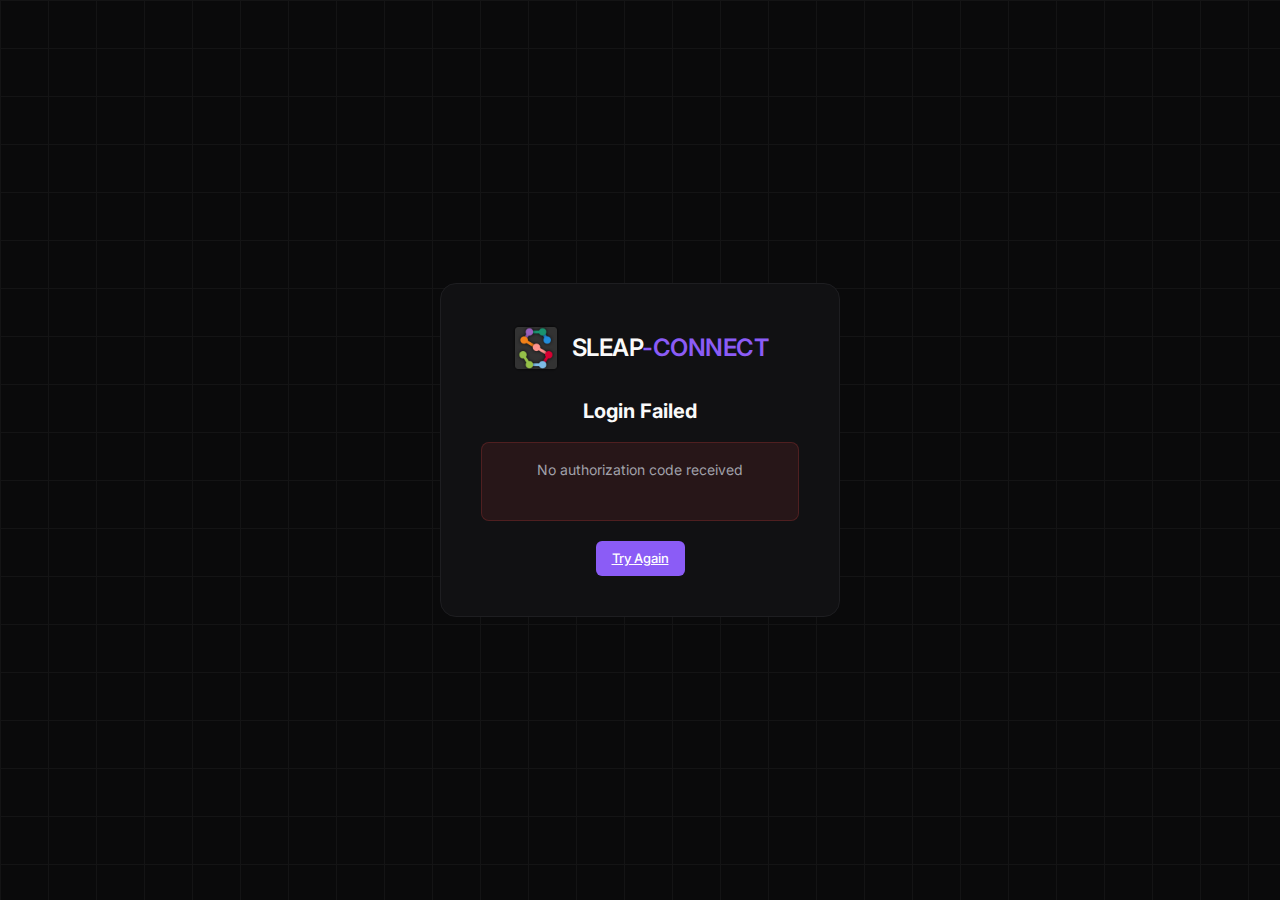
<file: dashboard/callback.html>
<!DOCTYPE html>
<html lang="en">
<head>
    <meta charset="UTF-8">
    <meta name="viewport" content="width=device-width, initial-scale=1.0">
    <title>SLEAP-CONNECT - Logging in...</title>
    <link href="https://fonts.googleapis.com/css2?family=Inter:wght@400;500;600;700&family=JetBrains+Mono:wght@400;500&display=swap" rel="stylesheet">
    <link rel="stylesheet" href="styles.css">
    <style>
        /* Callback-specific styles that extend the main stylesheet */
        .callback-container {
            display: flex;
            align-items: center;
            justify-content: center;
            min-height: 100vh;
            padding: 20px;
            position: relative;
            z-index: 1;
        }

        .callback-card {
            max-width: 400px;
            width: 100%;
            padding: 40px;
            background: var(--bg-secondary);
            border: 1px solid var(--border-subtle);
            border-radius: 16px;
            text-align: center;
        }

        .callback-logo {
            display: flex;
            align-items: center;
            justify-content: center;
            gap: 12px;
            margin-bottom: 24px;
        }

        .callback-logo img {
            width: 48px;
            height: 48px;
            border-radius: 10px;
        }

        .callback-logo-text {
            font-size: 24px;
            font-weight: 600;
            letter-spacing: -0.5px;
        }

        .callback-logo-text span {
            color: var(--accent-primary);
        }

        .callback-card h1 {
            font-size: 1.25rem;
            margin-bottom: 8px;
            color: var(--text-primary);
        }

        .callback-card p {
            color: var(--text-secondary);
            margin-bottom: 24px;
            font-size: 14px;
        }

        .spinner {
            width: 40px;
            height: 40px;
            border: 3px solid var(--bg-tertiary);
            border-top-color: var(--accent-primary);
            border-radius: 50%;
            animation: spin 1s linear infinite;
            margin: 0 auto 24px;
        }

        @keyframes spin {
            to { transform: rotate(360deg); }
        }

        .callback-error {
            color: var(--status-error);
            background: rgba(239, 68, 68, 0.1);
            border: 1px solid rgba(239, 68, 68, 0.2);
            padding: 16px;
            border-radius: 8px;
            margin-top: 16px;
        }

        .callback-success-icon {
            width: 48px;
            height: 48px;
            background: rgba(34, 197, 94, 0.15);
            border-radius: 50%;
            display: flex;
            align-items: center;
            justify-content: center;
            margin: 0 auto 16px;
            color: var(--status-success);
        }

        .callback-success-icon svg {
            width: 24px;
            height: 24px;
        }
    </style>
</head>
<body>
    <div class="callback-container">
        <div class="callback-card">
            <div class="callback-logo">
                <img src="sleap-logo.png" alt="SLEAP">
                <div class="callback-logo-text">SLEAP<span>-CONNECT</span></div>
            </div>

            <div id="loading">
                <div class="spinner"></div>
                <h1>Completing Login</h1>
                <p>Please wait while we authenticate your account...</p>
            </div>

            <div id="success" class="hidden">
                <div class="callback-success-icon">
                    <svg xmlns="http://www.w3.org/2000/svg" viewBox="0 0 24 24" fill="none" stroke="currentColor" stroke-width="2" stroke-linecap="round" stroke-linejoin="round">
                        <polyline points="20 6 9 17 4 12"></polyline>
                    </svg>
                </div>
                <h1>Login Successful!</h1>
                <p>Redirecting to dashboard...</p>
            </div>

            <div id="error" class="hidden">
                <h1>Login Failed</h1>
                <div class="callback-error">
                    <p id="error-message">An error occurred during login.</p>
                </div>
                <a href="index.html" class="btn btn-primary" style="margin-top: 20px;">Try Again</a>
            </div>

            <div id="cli-success" class="hidden">
                <div class="callback-success-icon">
                    <svg xmlns="http://www.w3.org/2000/svg" viewBox="0 0 24 24" fill="none" stroke="currentColor" stroke-width="2" stroke-linecap="round" stroke-linejoin="round">
                        <polyline points="20 6 9 17 4 12"></polyline>
                    </svg>
                </div>
                <h1>Login Successful!</h1>
                <p>You can close this window and return to your terminal.</p>
            </div>
        </div>
    </div>

    <script src="config.js"></script>
    <script>
        async function handleCallback() {
            const loadingEl = document.getElementById('loading');
            const successEl = document.getElementById('success');
            const errorEl = document.getElementById('error');
            const errorMsgEl = document.getElementById('error-message');
            const cliSuccessEl = document.getElementById('cli-success');

            try {
                // Parse URL parameters
                const params = new URLSearchParams(window.location.search);
                const code = params.get('code');
                const state = params.get('state');
                const error = params.get('error');
                const cliState = params.get('cli_state');

                if (error) {
                    throw new Error(params.get('error_description') || error);
                }

                if (!code) {
                    throw new Error('No authorization code received');
                }

                // Verify OAuth state
                const savedState = sessionStorage.getItem('oauth_state');
                if (state !== savedState) {
                    throw new Error('State mismatch - possible CSRF attack');
                }
                sessionStorage.removeItem('oauth_state');

                // Exchange code for JWT
                const response = await fetch(`${CONFIG.SIGNALING_SERVER}/api/auth/github/callback`, {
                    method: 'POST',
                    headers: { 'Content-Type': 'application/json' },
                    body: JSON.stringify({
                        code,
                        redirect_uri: CONFIG.OAUTH_CALLBACK_URL,
                    }),
                });

                if (!response.ok) {
                    const data = await response.json();
                    throw new Error(data.detail || data.error || 'OAuth exchange failed');
                }

                const data = await response.json();

                // Check if this is CLI mode
                if (cliState) {
                    // Deposit token for CLI to poll
                    const depositResponse = await fetch(`${CONFIG.SIGNALING_SERVER}/api/auth/cli/deposit`, {
                        method: 'POST',
                        headers: { 'Content-Type': 'application/json' },
                        body: JSON.stringify({
                            state: cliState,
                            jwt: data.token,
                            user: data.user,
                        }),
                    });

                    if (!depositResponse.ok) {
                        throw new Error('Failed to complete CLI login. Please try again.');
                    }

                    // Show CLI success message
                    loadingEl.classList.add('hidden');
                    cliSuccessEl.classList.remove('hidden');
                    return;
                }

                // Normal dashboard flow: save credentials and redirect
                localStorage.setItem(CONFIG.STORAGE_KEYS.JWT, data.token);
                localStorage.setItem(CONFIG.STORAGE_KEYS.USER, JSON.stringify(data.user));

                // Show success
                loadingEl.classList.add('hidden');
                successEl.classList.remove('hidden');

                // Redirect to dashboard
                setTimeout(() => {
                    window.location.href = 'index.html';
                }, 1000);

            } catch (e) {
                console.error('OAuth callback error:', e);
                loadingEl.classList.add('hidden');
                errorEl.classList.remove('hidden');
                errorMsgEl.textContent = e.message;
            }
        }

        // Run on page load
        handleCallback();
    </script>
</body>
</html>
</file>
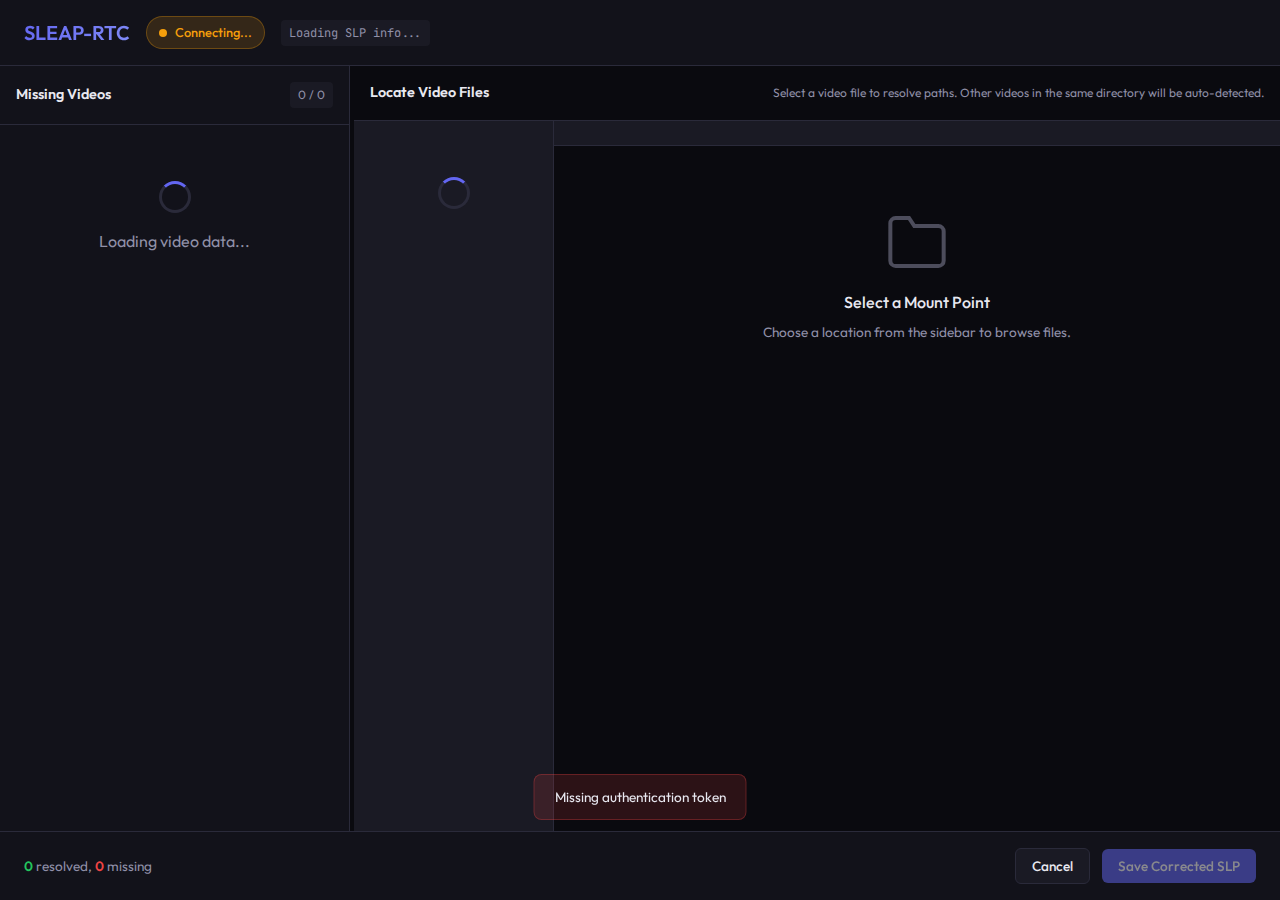
<file: sleap_rtc/client/static/fs_resolve.html>
<!DOCTYPE html>
<html lang="en">
<head>
    <meta charset="UTF-8">
    <meta name="viewport" content="width=device-width, initial-scale=1.0">
    <title>SLEAP-RTC Video Path Resolution</title>
    <link rel="preconnect" href="https://fonts.googleapis.com">
    <link rel="preconnect" href="https://fonts.gstatic.com" crossorigin>
    <link href="https://fonts.googleapis.com/css2?family=JetBrains+Mono:wght@400;500;600&family=Outfit:wght@300;400;500;600&display=swap" rel="stylesheet">
    <style>
        :root {
            --bg-primary: #0a0a0f;
            --bg-secondary: #12121a;
            --bg-tertiary: #1a1a24;
            --bg-hover: #22222e;
            --border-color: #2a2a3a;
            --border-highlight: #3d3d52;
            --text-primary: #e8e8f0;
            --text-secondary: #9090a8;
            --text-muted: #606078;
            --accent-primary: #6366f1;
            --accent-secondary: #818cf8;
            --accent-glow: rgba(99, 102, 241, 0.15);
            --success: #22c55e;
            --success-glow: rgba(34, 197, 94, 0.15);
            --warning: #f59e0b;
            --warning-glow: rgba(245, 158, 11, 0.15);
            --error: #ef4444;
            --error-glow: rgba(239, 68, 68, 0.15);
            --folder-color: #fbbf24;
            --file-slp: #a78bfa;
            --file-video: #38bdf8;
            --file-model: #f472b6;
            --file-default: #9090a8;
        }

        * {
            margin: 0;
            padding: 0;
            box-sizing: border-box;
        }

        body {
            font-family: 'Outfit', sans-serif;
            background: var(--bg-primary);
            color: var(--text-primary);
            height: 100vh;
            overflow: hidden;
            line-height: 1.5;
            display: flex;
            flex-direction: column;
        }

        /* Header */
        .header {
            background: var(--bg-secondary);
            border-bottom: 1px solid var(--border-color);
            padding: 1rem 1.5rem;
            display: flex;
            align-items: center;
            justify-content: space-between;
            flex-shrink: 0;
        }

        .header-left {
            display: flex;
            align-items: center;
            gap: 1rem;
        }

        .logo {
            font-weight: 600;
            font-size: 1.25rem;
            background: linear-gradient(135deg, var(--accent-primary), var(--accent-secondary));
            -webkit-background-clip: text;
            -webkit-text-fill-color: transparent;
            background-clip: text;
        }

        .connection-badge {
            display: flex;
            align-items: center;
            gap: 0.5rem;
            padding: 0.375rem 0.75rem;
            border-radius: 9999px;
            font-size: 0.8rem;
            font-weight: 500;
        }

        .connection-badge.connected {
            background: var(--success-glow);
            border: 1px solid rgba(34, 197, 94, 0.3);
        }

        .connection-badge.connected::before {
            content: '';
            width: 8px;
            height: 8px;
            background: var(--success);
            border-radius: 50%;
            animation: pulse 2s infinite;
        }

        .connection-badge.disconnected {
            background: var(--error-glow);
            border: 1px solid rgba(239, 68, 68, 0.3);
            color: var(--error);
        }

        .connection-badge.disconnected::before {
            content: '';
            width: 8px;
            height: 8px;
            background: var(--error);
            border-radius: 50%;
        }

        .connection-badge.connecting {
            background: var(--warning-glow);
            border: 1px solid rgba(245, 158, 11, 0.3);
            color: var(--warning);
        }

        .connection-badge.connecting::before {
            content: '';
            width: 8px;
            height: 8px;
            background: var(--warning);
            border-radius: 50%;
            animation: pulse 1s infinite;
        }

        @keyframes pulse {
            0%, 100% { opacity: 1; }
            50% { opacity: 0.5; }
        }

        .slp-info {
            font-family: 'JetBrains Mono', monospace;
            font-size: 0.75rem;
            color: var(--text-secondary);
            padding: 0.25rem 0.5rem;
            background: var(--bg-tertiary);
            border-radius: 4px;
            max-width: 400px;
            overflow: hidden;
            text-overflow: ellipsis;
            white-space: nowrap;
        }

        /* Main content */
        .main-content {
            display: flex;
            flex: 1;
            overflow: hidden;
        }

        /* Left panel - Video list */
        .video-panel {
            width: 350px;
            min-width: 280px;
            max-width: 500px;
            background: var(--bg-secondary);
            border-right: 1px solid var(--border-color);
            display: flex;
            flex-direction: column;
            overflow: hidden;
        }

        .video-panel-header {
            padding: 1rem;
            border-bottom: 1px solid var(--border-color);
            display: flex;
            align-items: center;
            justify-content: space-between;
        }

        .video-panel-title {
            font-weight: 600;
            font-size: 0.9rem;
        }

        .video-count {
            font-size: 0.75rem;
            color: var(--text-secondary);
            padding: 0.25rem 0.5rem;
            background: var(--bg-tertiary);
            border-radius: 4px;
        }

        .video-list {
            flex: 1;
            overflow-y: auto;
            padding: 0.5rem;
        }

        .video-item {
            display: flex;
            align-items: flex-start;
            gap: 0.75rem;
            padding: 0.75rem;
            border-radius: 8px;
            cursor: pointer;
            transition: background 0.15s ease;
            margin-bottom: 0.25rem;
        }

        .video-item:hover {
            background: var(--bg-hover);
        }

        .video-item.selected {
            background: var(--accent-glow);
            border: 1px solid rgba(99, 102, 241, 0.3);
        }

        .video-item.resolved {
            opacity: 0.7;
        }

        .video-status {
            flex-shrink: 0;
            width: 24px;
            height: 24px;
            display: flex;
            align-items: center;
            justify-content: center;
            font-size: 1rem;
        }

        .video-status.missing {
            color: var(--error);
        }

        .video-status.resolved {
            color: var(--success);
        }

        .video-status.auto-resolved {
            color: var(--warning);
        }

        .video-info {
            flex: 1;
            min-width: 0;
        }

        .video-filename {
            font-weight: 500;
            font-size: 0.85rem;
            color: var(--text-primary);
            word-break: break-word;
        }

        .video-original-path {
            font-family: 'JetBrains Mono', monospace;
            font-size: 0.7rem;
            color: var(--text-muted);
            margin-top: 0.25rem;
            word-break: break-all;
        }

        .video-resolved-path {
            font-family: 'JetBrains Mono', monospace;
            font-size: 0.7rem;
            color: var(--success);
            margin-top: 0.25rem;
            word-break: break-all;
        }

        .video-auto-badge {
            display: inline-block;
            font-size: 0.65rem;
            padding: 0.125rem 0.375rem;
            background: var(--warning-glow);
            color: var(--warning);
            border-radius: 4px;
            margin-left: 0.5rem;
        }

        /* Resize handle */
        .resize-handle {
            width: 4px;
            cursor: col-resize;
            background: transparent;
            transition: background 0.15s ease;
        }

        .resize-handle:hover {
            background: var(--accent-primary);
        }

        /* Right panel - File browser */
        .browser-panel {
            flex: 1;
            display: flex;
            flex-direction: column;
            overflow: hidden;
        }

        .browser-header {
            padding: 1rem;
            border-bottom: 1px solid var(--border-color);
            display: flex;
            align-items: center;
            justify-content: space-between;
        }

        .browser-title {
            font-weight: 600;
            font-size: 0.9rem;
        }

        .browser-hint {
            font-size: 0.75rem;
            color: var(--text-secondary);
        }

        /* Mount points sidebar */
        .browser-content {
            display: flex;
            flex: 1;
            overflow: hidden;
        }

        .mount-sidebar {
            width: 200px;
            background: var(--bg-tertiary);
            border-right: 1px solid var(--border-color);
            overflow-y: auto;
            padding: 0.5rem;
        }

        .mount-item {
            display: flex;
            align-items: center;
            gap: 0.5rem;
            padding: 0.5rem 0.75rem;
            border-radius: 6px;
            cursor: pointer;
            transition: background 0.15s ease;
            font-size: 0.85rem;
        }

        .mount-item:hover {
            background: var(--bg-hover);
        }

        .mount-item.active {
            background: var(--accent-glow);
            border: 1px solid rgba(99, 102, 241, 0.3);
        }

        .mount-icon {
            width: 16px;
            height: 16px;
            color: var(--folder-color);
        }

        /* File grid */
        .file-browser {
            flex: 1;
            overflow-y: auto;
            padding: 1rem;
        }

        .file-grid {
            display: grid;
            grid-template-columns: repeat(auto-fill, minmax(120px, 1fr));
            gap: 0.75rem;
        }

        .file-item {
            display: flex;
            flex-direction: column;
            align-items: center;
            padding: 0.75rem;
            border-radius: 8px;
            cursor: pointer;
            transition: background 0.15s ease;
            text-align: center;
        }

        .file-item:hover {
            background: var(--bg-hover);
        }

        .file-item.selected {
            background: var(--accent-glow);
            border: 1px solid rgba(99, 102, 241, 0.3);
        }

        .file-icon {
            width: 40px;
            height: 40px;
            margin-bottom: 0.5rem;
        }

        .file-name {
            font-size: 0.75rem;
            word-break: break-word;
            max-width: 100%;
        }

        .file-size {
            font-size: 0.65rem;
            color: var(--text-muted);
            margin-top: 0.25rem;
        }

        /* Breadcrumb */
        .breadcrumb {
            display: flex;
            align-items: center;
            gap: 0.25rem;
            padding: 0.75rem 1rem;
            background: var(--bg-tertiary);
            border-bottom: 1px solid var(--border-color);
            font-size: 0.8rem;
            overflow-x: auto;
        }

        .breadcrumb-item {
            color: var(--text-secondary);
            cursor: pointer;
            padding: 0.25rem 0.5rem;
            border-radius: 4px;
            transition: background 0.15s ease;
            white-space: nowrap;
        }

        .breadcrumb-item:hover {
            background: var(--bg-hover);
            color: var(--text-primary);
        }

        .breadcrumb-item.current {
            color: var(--text-primary);
            font-weight: 500;
        }

        .breadcrumb-separator {
            color: var(--text-muted);
        }

        /* Action bar */
        .action-bar {
            background: var(--bg-secondary);
            border-top: 1px solid var(--border-color);
            padding: 1rem 1.5rem;
            display: flex;
            align-items: center;
            justify-content: space-between;
            flex-shrink: 0;
        }

        .action-bar-left {
            display: flex;
            align-items: center;
            gap: 1rem;
        }

        .resolution-status {
            font-size: 0.85rem;
            color: var(--text-secondary);
        }

        .resolution-status .count {
            font-weight: 600;
            color: var(--text-primary);
        }

        .resolution-status .resolved {
            color: var(--success);
        }

        .resolution-status .missing {
            color: var(--error);
        }

        .action-bar-right {
            display: flex;
            align-items: center;
            gap: 0.75rem;
        }

        .btn {
            padding: 0.5rem 1rem;
            border-radius: 6px;
            font-size: 0.85rem;
            font-weight: 500;
            cursor: pointer;
            transition: all 0.15s ease;
            border: none;
            font-family: inherit;
        }

        .btn-secondary {
            background: var(--bg-tertiary);
            color: var(--text-primary);
            border: 1px solid var(--border-color);
        }

        .btn-secondary:hover {
            background: var(--bg-hover);
            border-color: var(--border-highlight);
        }

        .btn-primary {
            background: var(--accent-primary);
            color: white;
        }

        .btn-primary:hover {
            background: var(--accent-secondary);
        }

        .btn-primary:disabled {
            opacity: 0.5;
            cursor: not-allowed;
        }

        /* Loading state */
        .loading {
            display: flex;
            flex-direction: column;
            align-items: center;
            justify-content: center;
            padding: 3rem;
            color: var(--text-secondary);
            gap: 1rem;
        }

        .spinner {
            width: 32px;
            height: 32px;
            border: 3px solid var(--border-color);
            border-top-color: var(--accent-primary);
            border-radius: 50%;
            animation: spin 1s linear infinite;
        }

        @keyframes spin {
            to { transform: rotate(360deg); }
        }

        /* Empty state */
        .empty-state {
            display: flex;
            flex-direction: column;
            align-items: center;
            justify-content: center;
            padding: 3rem;
            color: var(--text-secondary);
            text-align: center;
        }

        .empty-icon {
            width: 64px;
            height: 64px;
            margin-bottom: 1rem;
            opacity: 0.5;
        }

        .empty-title {
            font-weight: 500;
            font-size: 1rem;
            color: var(--text-primary);
            margin-bottom: 0.5rem;
        }

        .empty-desc {
            font-size: 0.85rem;
        }

        /* Toast */
        .toast {
            position: fixed;
            bottom: 5rem;
            left: 50%;
            transform: translateX(-50%) translateY(100px);
            background: var(--bg-tertiary);
            border: 1px solid var(--border-color);
            padding: 0.75rem 1.25rem;
            border-radius: 8px;
            font-size: 0.85rem;
            opacity: 0;
            transition: all 0.3s ease;
            z-index: 1000;
        }

        .toast.show {
            transform: translateX(-50%) translateY(0);
            opacity: 1;
        }

        .toast.success {
            border-color: rgba(34, 197, 94, 0.3);
            background: var(--success-glow);
        }

        .toast.error {
            border-color: rgba(239, 68, 68, 0.3);
            background: var(--error-glow);
        }

        /* Modal */
        .modal-overlay {
            position: fixed;
            top: 0;
            left: 0;
            right: 0;
            bottom: 0;
            background: rgba(0, 0, 0, 0.7);
            display: none;
            align-items: center;
            justify-content: center;
            z-index: 1000;
        }

        .modal-overlay.show {
            display: flex;
        }

        .modal {
            background: var(--bg-secondary);
            border: 1px solid var(--border-color);
            border-radius: 12px;
            padding: 1.5rem;
            max-width: 500px;
            width: 90%;
        }

        .modal-title {
            font-weight: 600;
            font-size: 1.1rem;
            margin-bottom: 0.75rem;
        }

        .modal-body {
            font-size: 0.9rem;
            color: var(--text-secondary);
            margin-bottom: 1.5rem;
        }

        .modal-actions {
            display: flex;
            justify-content: flex-end;
            gap: 0.75rem;
        }

        /* Scrollbar */
        ::-webkit-scrollbar {
            width: 8px;
            height: 8px;
        }

        ::-webkit-scrollbar-track {
            background: var(--bg-primary);
        }

        ::-webkit-scrollbar-thumb {
            background: var(--border-color);
            border-radius: 4px;
        }

        ::-webkit-scrollbar-thumb:hover {
            background: var(--border-highlight);
        }
    </style>
</head>
<body>
    <!-- Header -->
    <header class="header">
        <div class="header-left">
            <div class="logo">SLEAP-RTC</div>
            <div id="connectionBadge" class="connection-badge connecting">
                <span id="connectionStatus">Connecting...</span>
            </div>
            <div id="slpInfo" class="slp-info">Loading SLP info...</div>
        </div>
    </header>

    <!-- Main content -->
    <main class="main-content">
        <!-- Left panel - Video list -->
        <aside class="video-panel" id="videoPanel">
            <div class="video-panel-header">
                <span class="video-panel-title">Missing Videos</span>
                <span id="videoCount" class="video-count">0 / 0</span>
            </div>
            <div class="video-list" id="videoList">
                <div class="loading">
                    <div class="spinner"></div>
                    Loading video data...
                </div>
            </div>
        </aside>

        <!-- Resize handle -->
        <div class="resize-handle" id="resizeHandle"></div>

        <!-- Right panel - File browser -->
        <section class="browser-panel">
            <div class="browser-header">
                <span class="browser-title">Locate Video Files</span>
                <span class="browser-hint">Select a video file to resolve paths. Other videos in the same directory will be auto-detected.</span>
            </div>
            <div class="browser-content">
                <nav class="mount-sidebar" id="mountSidebar">
                    <div class="loading">
                        <div class="spinner"></div>
                    </div>
                </nav>
                <div class="file-browser-wrapper" style="flex: 1; display: flex; flex-direction: column; overflow: hidden;">
                    <div class="breadcrumb" id="breadcrumb"></div>
                    <div class="file-browser" id="fileBrowser">
                        <div class="empty-state">
                            <svg class="empty-icon" viewBox="0 0 24 24" fill="none" stroke="currentColor" stroke-width="1.5">
                                <path d="M22 19a2 2 0 0 1-2 2H4a2 2 0 0 1-2-2V5a2 2 0 0 1 2-2h5l2 3h9a2 2 0 0 1 2 2z"/>
                            </svg>
                            <div class="empty-title">Select a Mount Point</div>
                            <div class="empty-desc">Choose a location from the sidebar to browse files.</div>
                        </div>
                    </div>
                </div>
            </div>
        </section>
    </main>

    <!-- Action bar -->
    <footer class="action-bar">
        <div class="action-bar-left">
            <div class="resolution-status">
                <span class="count resolved" id="resolvedCount">0</span> resolved,
                <span class="count missing" id="missingCount">0</span> missing
            </div>
        </div>
        <div class="action-bar-right">
            <button class="btn btn-secondary" onclick="cancelResolution()">Cancel</button>
            <button class="btn btn-primary" id="saveBtn" onclick="saveResolution()" disabled>Save Corrected SLP</button>
        </div>
    </footer>

    <!-- Toast -->
    <div class="toast" id="toast">
        <span id="toastMessage"></span>
    </div>

    <!-- Confirmation Modal -->
    <div class="modal-overlay" id="confirmModal">
        <div class="modal">
            <div class="modal-title" id="modalTitle">Confirm Save</div>
            <div class="modal-body" id="modalBody">
                Some videos are still missing. Save anyway?
            </div>
            <div class="modal-actions">
                <button class="btn btn-secondary" onclick="closeModal()">Cancel</button>
                <button class="btn btn-primary" onclick="confirmSave()">Save Anyway</button>
            </div>
        </div>
    </div>

    <!-- Output Directory Modal -->
    <div class="modal-overlay" id="outputDirModal">
        <div class="modal" style="max-width: 800px; max-height: 80vh; display: flex; flex-direction: column;">
            <div class="modal-title">Save Corrected SLP File</div>
            <div class="modal-body" style="flex: 1; overflow: hidden; display: flex; flex-direction: column; gap: 1rem;">
                <!-- Filename input -->
                <div>
                    <label style="font-size: 0.85rem; color: var(--text-secondary); display: block; margin-bottom: 0.5rem;">Output Filename:</label>
                    <input type="text" id="outputFilename" style="width: 100%; padding: 0.5rem 0.75rem; background: var(--bg-tertiary); border: 1px solid var(--border-color); border-radius: 6px; color: var(--text-primary); font-family: 'JetBrains Mono', monospace; font-size: 0.85rem;" />
                </div>

                <!-- Directory selection -->
                <div style="flex: 1; display: flex; flex-direction: column; min-height: 0;">
                    <label style="font-size: 0.85rem; color: var(--text-secondary); display: block; margin-bottom: 0.5rem;">Save to Directory:</label>
                    <div style="flex: 1; display: flex; border: 1px solid var(--border-color); border-radius: 8px; overflow: hidden; min-height: 250px;">
                        <!-- Mount sidebar -->
                        <div id="outputMountSidebar" style="width: 150px; background: var(--bg-tertiary); border-right: 1px solid var(--border-color); overflow-y: auto; flex-shrink: 0;"></div>

                        <!-- Directory browser -->
                        <div style="flex: 1; display: flex; flex-direction: column; min-width: 0;">
                            <!-- Breadcrumb -->
                            <div id="outputBreadcrumb" style="padding: 0.5rem 0.75rem; background: var(--bg-secondary); border-bottom: 1px solid var(--border-color); font-family: 'JetBrains Mono', monospace; font-size: 0.75rem; white-space: nowrap; overflow-x: auto;"></div>
                            <!-- File list -->
                            <div id="outputFileBrowser" style="flex: 1; overflow-y: auto; padding: 0.5rem;"></div>
                        </div>
                    </div>
                </div>

                <!-- Full output path preview -->
                <div>
                    <label style="font-size: 0.85rem; color: var(--text-secondary); display: block; margin-bottom: 0.25rem;">Full Output Path:</label>
                    <div id="outputFullPath" style="font-family: 'JetBrains Mono', monospace; font-size: 0.8rem; padding: 0.5rem; background: var(--bg-tertiary); border-radius: 4px; word-break: break-all; color: var(--success);"></div>
                </div>
            </div>
            <div class="modal-actions">
                <button class="btn btn-secondary" onclick="closeOutputDirModal()">Cancel</button>
                <button class="btn btn-primary" onclick="confirmOutputDir()">Save</button>
            </div>
        </div>
    </div>

    <!-- Prefix Confirmation Modal -->
    <div class="modal-overlay" id="prefixModal">
        <div class="modal" style="max-width: 600px;">
            <div class="modal-title">Apply Path Prefix to Other Videos?</div>
            <div class="modal-body">
                <div style="margin-bottom: 1rem;">
                    <strong>Detected prefix change:</strong>
                    <div style="font-family: 'JetBrains Mono', monospace; font-size: 0.75rem; margin-top: 0.5rem;">
                        <div style="color: var(--error); word-break: break-all;" id="prefixOld"></div>
                        <div style="margin: 0.25rem 0; color: var(--text-muted);">&#8595;</div>
                        <div style="color: var(--success); word-break: break-all;" id="prefixNew"></div>
                    </div>
                </div>
                <div id="prefixWouldResolve" style="margin-bottom: 1rem;"></div>
                <div id="prefixWouldNotResolve"></div>
            </div>
            <div class="modal-actions">
                <button class="btn btn-secondary" onclick="declinePrefixApply()">No, Skip</button>
                <button class="btn btn-primary" onclick="confirmPrefixApply()">Yes, Apply</button>
            </div>
        </div>
    </div>

    <script>
        // State
        let ws = null;
        let mounts = [];
        let currentPath = '';
        let currentEntries = [];
        let selectedVideoIndex = null;
        let selectedBrowserFile = null;

        // Video resolution state
        let slpPath = '';
        let missingVideos = []; // [{filename, original_path, resolved_path, auto_resolved}]
        let filenameMap = {}; // {original_path -> resolved_path}

        // Pending output directory for save
        let pendingOutputDir = '';
        let pendingOutputFilename = '';
        let outputDirEntries = [];  // Directory entries for output modal browser

        // Prefix resolution state
        let pendingPrefixProposal = null;

        // Get token from URL
        function getToken() {
            const params = new URLSearchParams(window.location.search);
            return params.get('token');
        }

        // Utility functions
        function formatSize(bytes) {
            if (bytes < 1024) return bytes + ' B';
            if (bytes < 1024 * 1024) return (bytes / 1024).toFixed(1) + ' KB';
            if (bytes < 1024 * 1024 * 1024) return (bytes / (1024 * 1024)).toFixed(1) + ' MB';
            return (bytes / (1024 * 1024 * 1024)).toFixed(2) + ' GB';
        }

        function getFileExtension(filename) {
            const parts = filename.split('.');
            return parts.length > 1 ? parts[parts.length - 1].toLowerCase() : '';
        }

        function getFilename(path) {
            return path.split('/').pop() || path.split('\\').pop() || path;
        }

        function getDirectory(path) {
            const parts = path.split('/');
            parts.pop();
            return parts.join('/') || '/';
        }

        function isVideoFile(filename) {
            const ext = getFileExtension(filename);
            return ['mp4', 'avi', 'mov', 'mkv', 'wmv', 'flv', 'webm'].includes(ext);
        }

        // WebSocket connection
        function connectWebSocket() {
            const token = getToken();
            if (!token) {
                showToast('Missing authentication token', 'error');
                return;
            }

            const wsUrl = `ws://localhost:${window.location.port}/ws?token=${token}`;
            ws = new WebSocket(wsUrl);

            ws.onopen = () => {
                updateConnectionStatus('connected', 'Connected');
                // Request video check data
                ws.send(JSON.stringify({ type: 'get_video_check' }));
            };

            ws.onclose = () => {
                updateConnectionStatus('disconnected', 'Disconnected');
                setTimeout(connectWebSocket, 3000);
            };

            ws.onerror = (error) => {
                console.error('WebSocket error:', error);
                updateConnectionStatus('disconnected', 'Connection Error');
            };

            ws.onmessage = (event) => {
                handleMessage(JSON.parse(event.data));
            };
        }

        function updateConnectionStatus(status, text) {
            const badge = document.getElementById('connectionBadge');
            const statusText = document.getElementById('connectionStatus');
            badge.className = 'connection-badge ' + status;
            statusText.textContent = text;
        }

        function handleMessage(msg) {
            switch (msg.type) {
                case 'video_check_response':
                    handleVideoCheckResponse(msg.data);
                    break;

                case 'mounts':
                    mounts = msg.data;
                    renderMountSidebar();
                    break;

                case 'list_response':
                    currentEntries = msg.data.entries || [];
                    renderFileBrowser();
                    // Also update output directory browser if modal is open
                    if (document.getElementById('outputDirModal').classList.contains('show')) {
                        outputDirEntries = msg.data.entries || [];
                        renderOutputFileBrowser();
                    }
                    break;

                case 'scan_dir_response':
                    handleScanDirResponse(msg.data);
                    break;

                case 'write_slp_ok':
                    handleWriteSlpOk(msg.data);
                    break;

                case 'write_slp_error':
                    handleWriteSlpError(msg.data);
                    break;

                case 'prefix_proposal':
                    handlePrefixProposal(msg.data);
                    break;

                case 'prefix_applied':
                    // Prefix was applied, auto-select next unresolved video
                    const nextUnresolved = missingVideos.findIndex(v => v.resolved_path === null);
                    if (nextUnresolved !== -1) {
                        selectedVideoIndex = nextUnresolved;
                        renderVideoList();
                    }
                    break;

                case 'error':
                    showToast(`Error: ${msg.message}`, 'error');
                    break;

                case 'connection_lost':
                    updateConnectionStatus('disconnected', 'Worker Disconnected');
                    showToast('Worker connection lost', 'error');
                    break;
            }
        }

        // Video check response handler
        function handleVideoCheckResponse(data) {
            slpPath = data.slp_path || '';
            document.getElementById('slpInfo').textContent = slpPath ? getFilename(slpPath) : 'Unknown SLP';

            // Initialize missing videos list
            missingVideos = (data.missing || []).map(v => ({
                filename: v.filename,
                original_path: v.original_path,
                resolved_path: null,
                auto_resolved: false
            }));

            renderVideoList();
            updateResolutionStatus();
        }

        // Render video list
        function renderVideoList() {
            const container = document.getElementById('videoList');

            if (missingVideos.length === 0) {
                container.innerHTML = `
                    <div class="empty-state">
                        <svg class="empty-icon" viewBox="0 0 24 24" fill="none" stroke="currentColor" stroke-width="1.5">
                            <path d="M22 11.08V12a10 10 0 1 1-5.93-9.14"/>
                            <polyline points="22 4 12 14.01 9 11.01"/>
                        </svg>
                        <div class="empty-title">All Videos Accessible</div>
                        <div class="empty-desc">No missing video paths to resolve.</div>
                    </div>
                `;
                return;
            }

            container.innerHTML = missingVideos.map((video, index) => {
                const isResolved = video.resolved_path !== null;
                const isSelected = selectedVideoIndex === index;
                const statusClass = isResolved ? (video.auto_resolved ? 'auto-resolved' : 'resolved') : 'missing';
                const statusIcon = isResolved ? (video.auto_resolved ? '~' : '&#10003;') : '&#10007;';

                return `
                    <div class="video-item ${isSelected ? 'selected' : ''} ${isResolved ? 'resolved' : ''}"
                         onclick="selectVideo(${index})">
                        <div class="video-status ${statusClass}">${statusIcon}</div>
                        <div class="video-info">
                            <div class="video-filename">
                                ${video.filename}
                                ${video.auto_resolved ? '<span class="video-auto-badge">auto</span>' : ''}
                            </div>
                            <div class="video-original-path">${video.original_path}</div>
                            ${video.resolved_path ? `<div class="video-resolved-path">${video.resolved_path}</div>` : ''}
                        </div>
                    </div>
                `;
            }).join('');

            // Update count
            const resolved = missingVideos.filter(v => v.resolved_path !== null).length;
            document.getElementById('videoCount').textContent = `${resolved} / ${missingVideos.length}`;
        }

        function selectVideo(index) {
            selectedVideoIndex = index;
            renderVideoList();
        }

        // Render mount sidebar
        function renderMountSidebar() {
            const container = document.getElementById('mountSidebar');

            if (mounts.length === 0) {
                container.innerHTML = `
                    <div class="empty-state" style="padding: 1rem;">
                        <div class="empty-desc">No mounts available</div>
                    </div>
                `;
                return;
            }

            container.innerHTML = mounts.map(mount => {
                const isActive = currentPath.startsWith(mount.path);
                return `
                    <div class="mount-item ${isActive ? 'active' : ''}" onclick="selectMount('${mount.path}')">
                        <svg class="mount-icon" viewBox="0 0 24 24" fill="currentColor">
                            <path d="M10 4H4c-1.1 0-2 .9-2 2v12c0 1.1.9 2 2 2h16c1.1 0 2-.9 2-2V8c0-1.1-.9-2-2-2h-8l-2-2z"/>
                        </svg>
                        <span>${mount.label || mount.path}</span>
                    </div>
                `;
            }).join('');
        }

        function selectMount(path) {
            currentPath = path;
            selectedBrowserFile = null;
            requestListDir(path);
            renderMountSidebar();
        }

        // Request directory listing
        function requestListDir(path) {
            if (ws && ws.readyState === WebSocket.OPEN) {
                document.getElementById('fileBrowser').innerHTML = '<div class="loading"><div class="spinner"></div>Loading...</div>';
                ws.send(JSON.stringify({
                    type: 'list_dir',
                    path: path,
                    offset: 0
                }));
            }
        }

        // Render file browser
        function renderFileBrowser() {
            renderBreadcrumb();

            const container = document.getElementById('fileBrowser');

            if (currentEntries.length === 0) {
                container.innerHTML = `
                    <div class="empty-state">
                        <svg class="empty-icon" viewBox="0 0 24 24" fill="none" stroke="currentColor" stroke-width="1.5">
                            <path d="M22 19a2 2 0 0 1-2 2H4a2 2 0 0 1-2-2V5a2 2 0 0 1 2-2h5l2 3h9a2 2 0 0 1 2 2z"/>
                        </svg>
                        <div class="empty-title">Empty Directory</div>
                        <div class="empty-desc">This directory contains no files.</div>
                    </div>
                `;
                return;
            }

            const items = currentEntries.map(entry => {
                const itemPath = currentPath + '/' + entry.name;
                const isSelected = selectedBrowserFile === itemPath;
                const ext = getFileExtension(entry.name);
                const isVideo = isVideoFile(entry.name);
                const isDir = entry.type === 'directory';

                let iconColor = 'var(--file-default)';
                if (isDir) iconColor = 'var(--folder-color)';
                else if (isVideo) iconColor = 'var(--file-video)';

                const iconSvg = isDir
                    ? `<svg class="file-icon" style="color: ${iconColor}" viewBox="0 0 24 24" fill="currentColor">
                           <path d="M10 4H4c-1.1 0-2 .9-2 2v12c0 1.1.9 2 2 2h16c1.1 0 2-.9 2-2V8c0-1.1-.9-2-2-2h-8l-2-2z"/>
                       </svg>`
                    : `<svg class="file-icon" style="color: ${iconColor}" viewBox="0 0 24 24" fill="none" stroke="currentColor" stroke-width="1.5">
                           <path d="M14 2H6a2 2 0 0 0-2 2v16a2 2 0 0 0 2 2h12a2 2 0 0 0 2-2V8z"/>
                           <polyline points="14 2 14 8 20 8"/>
                           ${isVideo ? '<polygon points="10 9 16 12 10 15"/>' : ''}
                       </svg>`;

                return `
                    <div class="file-item ${isSelected ? 'selected' : ''}"
                         onclick="${isDir ? `navigateTo('${itemPath}')` : `selectBrowserFile('${itemPath}')`}"
                         ondblclick="${isDir ? `navigateTo('${itemPath}')` : `resolveWithFile('${itemPath}')`}">
                        ${iconSvg}
                        <div class="file-name">${entry.name}</div>
                        <div class="file-size">${isDir ? 'Folder' : formatSize(entry.size || 0)}</div>
                    </div>
                `;
            }).join('');

            container.innerHTML = `<div class="file-grid">${items}</div>`;
        }

        function renderBreadcrumb() {
            const container = document.getElementById('breadcrumb');
            if (!currentPath) {
                container.innerHTML = '';
                return;
            }

            const parts = currentPath.split('/').filter(p => p);
            let pathAccum = '';

            const crumbs = parts.map((part, i) => {
                pathAccum += '/' + part;
                const isLast = i === parts.length - 1;
                const path = pathAccum;
                return `
                    <span class="breadcrumb-item ${isLast ? 'current' : ''}" onclick="navigateTo('${path}')">${part}</span>
                    ${isLast ? '' : '<span class="breadcrumb-separator">/</span>'}
                `;
            }).join('');

            container.innerHTML = crumbs;
        }

        function navigateTo(path) {
            currentPath = path;
            selectedBrowserFile = null;
            requestListDir(path);
            renderMountSidebar();
        }

        function selectBrowserFile(path) {
            selectedBrowserFile = path;
            renderFileBrowser();
        }

        // Resolve video with selected file
        function resolveWithFile(filePath) {
            if (selectedVideoIndex === null || selectedVideoIndex >= missingVideos.length) {
                showToast('Select a missing video first', 'error');
                return;
            }

            const video = missingVideos[selectedVideoIndex];
            video.resolved_path = filePath;
            video.auto_resolved = false;
            filenameMap[video.original_path] = filePath;

            // Collect other missing video paths for prefix resolution
            const otherMissing = missingVideos
                .filter(v => v.resolved_path === null)
                .map(v => v.original_path);

            // Request prefix-based resolution for other missing videos
            if (otherMissing.length > 0 && ws && ws.readyState === WebSocket.OPEN) {
                ws.send(JSON.stringify({
                    type: 'resolve_with_prefix',
                    original_path: video.original_path,
                    new_path: filePath,
                    other_missing: otherMissing
                }));
            }

            renderVideoList();
            updateResolutionStatus();

            // If no other missing videos, auto-select next (there won't be one)
            if (otherMissing.length === 0) {
                const nextUnresolved = missingVideos.findIndex(v => v.resolved_path === null);
                if (nextUnresolved !== -1) {
                    selectedVideoIndex = nextUnresolved;
                    renderVideoList();
                }
            }
            // Otherwise, wait for prefix_proposal response before selecting next
        }

        // Handle directory scan response (legacy, kept for compatibility)
        function handleScanDirResponse(data) {
            const found = data.found || {};
            let autoResolvedCount = 0;

            for (const video of missingVideos) {
                if (video.resolved_path === null && found[video.filename]) {
                    video.resolved_path = found[video.filename];
                    video.auto_resolved = true;
                    filenameMap[video.original_path] = found[video.filename];
                    autoResolvedCount++;
                }
            }

            if (autoResolvedCount > 0) {
                showToast(`Auto-resolved ${autoResolvedCount} video(s)`, 'success');
                renderVideoList();
                updateResolutionStatus();
            }
        }

        // Handle prefix proposal from Worker
        function handlePrefixProposal(data) {
            pendingPrefixProposal = data;

            // If no videos would resolve, skip confirmation
            if (!data.would_resolve || data.would_resolve.length === 0) {
                // No prefix pattern found - auto-select next unresolved
                const nextUnresolved = missingVideos.findIndex(v => v.resolved_path === null);
                if (nextUnresolved !== -1) {
                    selectedVideoIndex = nextUnresolved;
                    renderVideoList();
                }
                return;
            }

            showPrefixConfirmation(data);
        }

        // Show prefix confirmation dialog
        function showPrefixConfirmation(data) {
            document.getElementById('prefixOld').textContent = data.old_prefix;
            document.getElementById('prefixNew').textContent = data.new_prefix;

            // Show videos that would resolve
            const wouldResolveDiv = document.getElementById('prefixWouldResolve');
            if (data.would_resolve && data.would_resolve.length > 0) {
                wouldResolveDiv.innerHTML = `
                    <strong style="color: var(--success);">${data.would_resolve.length} video(s) would be resolved:</strong>
                    <ul style="font-family: 'JetBrains Mono', monospace; font-size: 0.7rem; margin-top: 0.5rem; padding-left: 1.5rem; max-height: 120px; overflow-y: auto;">
                        ${data.would_resolve.map(v => `<li style="margin-bottom: 0.25rem;">${getFilename(v.resolved)}</li>`).join('')}
                    </ul>
                `;
            } else {
                wouldResolveDiv.innerHTML = '';
            }

            // Show videos that would not resolve
            const wouldNotResolveDiv = document.getElementById('prefixWouldNotResolve');
            if (data.would_not_resolve && data.would_not_resolve.length > 0) {
                wouldNotResolveDiv.innerHTML = `
                    <strong style="color: var(--warning);">${data.would_not_resolve.length} video(s) would NOT be resolved:</strong>
                    <ul style="font-family: 'JetBrains Mono', monospace; font-size: 0.7rem; margin-top: 0.5rem; padding-left: 1.5rem; max-height: 80px; overflow-y: auto; color: var(--text-muted);">
                        ${data.would_not_resolve.map(v => `<li style="margin-bottom: 0.25rem;">${getFilename(v)}</li>`).join('')}
                    </ul>
                `;
            } else {
                wouldNotResolveDiv.innerHTML = '';
            }

            document.getElementById('prefixModal').classList.add('show');
        }

        // User confirms prefix application
        function confirmPrefixApply() {
            document.getElementById('prefixModal').classList.remove('show');

            if (pendingPrefixProposal && pendingPrefixProposal.would_resolve) {
                // Apply all resolutions locally
                let autoResolvedCount = 0;
                for (const item of pendingPrefixProposal.would_resolve) {
                    const video = missingVideos.find(v => v.original_path === item.original);
                    if (video && video.resolved_path === null) {
                        video.resolved_path = item.resolved;
                        video.auto_resolved = true;
                        filenameMap[video.original_path] = item.resolved;
                        autoResolvedCount++;
                    }
                }

                if (autoResolvedCount > 0) {
                    showToast(`Applied prefix to ${autoResolvedCount} video(s)`, 'success');
                    renderVideoList();
                    updateResolutionStatus();
                }
            }

            // Send confirmation to worker (for logging/tracking)
            if (ws && ws.readyState === WebSocket.OPEN) {
                ws.send(JSON.stringify({
                    type: 'apply_prefix',
                    confirmed: true
                }));
            }

            pendingPrefixProposal = null;

            // Auto-select next unresolved video
            const nextUnresolved = missingVideos.findIndex(v => v.resolved_path === null);
            if (nextUnresolved !== -1) {
                selectedVideoIndex = nextUnresolved;
                renderVideoList();
            }
        }

        // User declines prefix application
        function declinePrefixApply() {
            document.getElementById('prefixModal').classList.remove('show');

            // Send decline to worker (for logging/tracking)
            if (ws && ws.readyState === WebSocket.OPEN) {
                ws.send(JSON.stringify({
                    type: 'apply_prefix',
                    confirmed: false
                }));
            }

            pendingPrefixProposal = null;

            // Auto-select next unresolved video
            const nextUnresolved = missingVideos.findIndex(v => v.resolved_path === null);
            if (nextUnresolved !== -1) {
                selectedVideoIndex = nextUnresolved;
                renderVideoList();
            }
        }

        // Update resolution status
        function updateResolutionStatus() {
            const resolved = missingVideos.filter(v => v.resolved_path !== null).length;
            const missing = missingVideos.length - resolved;

            document.getElementById('resolvedCount').textContent = resolved;
            document.getElementById('missingCount').textContent = missing;

            // Enable save button if at least one is resolved
            document.getElementById('saveBtn').disabled = resolved === 0;
        }

        // Save resolution
        function saveResolution() {
            const resolved = missingVideos.filter(v => v.resolved_path !== null).length;
            const missing = missingVideos.length - resolved;

            if (missing > 0) {
                document.getElementById('modalTitle').textContent = 'Unresolved Videos';
                document.getElementById('modalBody').textContent =
                    `${missing} video(s) are still missing. The saved SLP file will have incomplete video paths. Continue anyway?`;
                document.getElementById('confirmModal').classList.add('show');
            } else {
                promptOutputDir();
            }
        }

        function closeModal() {
            document.getElementById('confirmModal').classList.remove('show');
        }

        function confirmSave() {
            closeModal();
            promptOutputDir();
        }

        function promptOutputDir() {
            // Use directory of original SLP as default output
            pendingOutputDir = getDirectory(slpPath) || currentPath || (mounts[0] ? mounts[0].path : '');

            // Generate default filename with resolved prefix
            pendingOutputFilename = generateDefaultFilename(slpPath);
            document.getElementById('outputFilename').value = pendingOutputFilename;

            // Set up event listener for filename changes
            const filenameInput = document.getElementById('outputFilename');
            filenameInput.oninput = function() {
                pendingOutputFilename = this.value;
                updateOutputFullPath();
            };

            // Initialize the output directory browser
            renderOutputMounts();
            requestOutputDirList(pendingOutputDir);

            updateOutputFullPath();
            document.getElementById('outputDirModal').classList.add('show');
        }

        function generateDefaultFilename(slpPath) {
            const originalFilename = getFilename(slpPath);
            const now = new Date();
            const dateStr = now.getFullYear().toString() +
                           (now.getMonth() + 1).toString().padStart(2, '0') +
                           now.getDate().toString().padStart(2, '0');

            // Handle .pkg.slp extension
            let stem = originalFilename;
            let ext = '.slp';
            if (stem.endsWith('.pkg.slp')) {
                stem = stem.slice(0, -8);
                ext = '.pkg.slp';
            } else if (stem.endsWith('.slp')) {
                stem = stem.slice(0, -4);
            }

            return `resolved_${dateStr}_${stem}${ext}`;
        }

        function updateOutputFullPath() {
            const fullPath = pendingOutputDir + '/' + pendingOutputFilename;
            document.getElementById('outputFullPath').textContent = fullPath;
        }

        function renderOutputMounts() {
            const container = document.getElementById('outputMountSidebar');
            if (mounts.length === 0) {
                container.innerHTML = '<div style="padding: 1rem; color: var(--text-muted); font-size: 0.8rem;">No mounts</div>';
                return;
            }

            container.innerHTML = mounts.map(mount => {
                const isActive = pendingOutputDir.startsWith(mount.path);
                return `
                    <div class="mount-item ${isActive ? 'active' : ''}"
                         style="padding: 0.5rem 0.75rem; cursor: pointer; border-bottom: 1px solid var(--border-color); font-size: 0.8rem; ${isActive ? 'background: var(--accent-glow); border-left: 2px solid var(--accent-primary);' : ''}"
                         onclick="navigateOutputDir('${mount.path}')">
                        <div style="font-weight: 500; white-space: nowrap; overflow: hidden; text-overflow: ellipsis;">${mount.label}</div>
                        <div style="font-size: 0.7rem; color: var(--text-muted); white-space: nowrap; overflow: hidden; text-overflow: ellipsis;">${mount.path}</div>
                    </div>
                `;
            }).join('');
        }

        function renderOutputBreadcrumb() {
            const container = document.getElementById('outputBreadcrumb');
            if (!pendingOutputDir) {
                container.innerHTML = '';
                return;
            }

            const parts = pendingOutputDir.split('/').filter(p => p);
            let pathAccum = '';

            const crumbs = parts.map((part, i) => {
                pathAccum += '/' + part;
                const isLast = i === parts.length - 1;
                const path = pathAccum;
                return `
                    <span style="cursor: pointer; ${isLast ? 'color: var(--text-primary);' : 'color: var(--text-muted);'}"
                          onclick="navigateOutputDir('${path}')">${part}</span>
                    ${isLast ? '' : '<span style="color: var(--text-muted); margin: 0 0.25rem;">/</span>'}
                `;
            }).join('');

            container.innerHTML = crumbs;
        }

        function renderOutputFileBrowser() {
            renderOutputBreadcrumb();
            const container = document.getElementById('outputFileBrowser');

            // Filter to show only directories
            const directories = outputDirEntries.filter(e => e.type === 'directory');

            if (directories.length === 0) {
                container.innerHTML = `
                    <div style="padding: 2rem; text-align: center; color: var(--text-muted);">
                        <div style="font-size: 0.85rem;">No subdirectories</div>
                        <div style="font-size: 0.75rem; margin-top: 0.25rem;">Save to current directory</div>
                    </div>
                `;
                return;
            }

            const items = directories.map(entry => {
                const itemPath = pendingOutputDir + '/' + entry.name;
                return `
                    <div style="display: flex; align-items: center; padding: 0.5rem; cursor: pointer; border-radius: 4px; gap: 0.5rem;"
                         onmouseover="this.style.background='var(--bg-hover)'"
                         onmouseout="this.style.background='transparent'"
                         onclick="navigateOutputDir('${itemPath}')">
                        <svg style="width: 16px; height: 16px; color: var(--folder-color); flex-shrink: 0;" viewBox="0 0 24 24" fill="currentColor">
                            <path d="M10 4H4c-1.1 0-2 .9-2 2v12c0 1.1.9 2 2 2h16c1.1 0 2-.9 2-2V8c0-1.1-.9-2-2-2h-8l-2-2z"/>
                        </svg>
                        <span style="font-size: 0.85rem; overflow: hidden; text-overflow: ellipsis; white-space: nowrap;">${entry.name}</span>
                    </div>
                `;
            }).join('');

            container.innerHTML = items;
        }

        function navigateOutputDir(path) {
            pendingOutputDir = path;
            requestOutputDirList(path);
            renderOutputMounts();
            updateOutputFullPath();
        }

        function requestOutputDirList(path) {
            if (ws && ws.readyState === WebSocket.OPEN) {
                ws.send(JSON.stringify({
                    type: 'list_dir',
                    path: path,
                    offset: 0
                }));
            }
        }

        function closeOutputDirModal() {
            document.getElementById('outputDirModal').classList.remove('show');
        }

        function confirmOutputDir() {
            closeOutputDirModal();

            if (ws && ws.readyState === WebSocket.OPEN) {
                ws.send(JSON.stringify({
                    type: 'write_slp',
                    slp_path: slpPath,
                    output_dir: pendingOutputDir,
                    output_filename: pendingOutputFilename,
                    filename_map: filenameMap
                }));
                showToast('Saving corrected SLP file...', 'success');
            }
        }

        function handleWriteSlpOk(data) {
            showToast(`Saved to: ${getFilename(data.output_path)}`, 'success');

            // Show success modal or close window
            document.getElementById('modalTitle').textContent = 'Success!';
            document.getElementById('modalBody').innerHTML = `
                Corrected SLP file saved to:<br>
                <code style="font-family: 'JetBrains Mono', monospace; font-size: 0.8rem; word-break: break-all;">${data.output_path}</code>
                <br><br>
                ${data.videos_updated} video path(s) updated.
            `;
            document.querySelector('#confirmModal .modal-actions').innerHTML = `
                <button class="btn btn-primary" onclick="closeModal()">Done</button>
            `;
            document.getElementById('confirmModal').classList.add('show');
        }

        function handleWriteSlpError(data) {
            showToast(`Error: ${data.error}`, 'error');
        }

        function cancelResolution() {
            if (confirm('Cancel video path resolution? No changes will be saved.')) {
                window.close();
            }
        }

        function showToast(message, type = '') {
            const toast = document.getElementById('toast');
            toast.className = 'toast' + (type ? ' ' + type : '');
            document.getElementById('toastMessage').textContent = message;
            toast.classList.add('show');

            setTimeout(() => {
                toast.classList.remove('show');
            }, 3000);
        }

        // Panel resize
        let isResizing = false;
        let startX = 0;
        let startWidth = 0;

        document.getElementById('resizeHandle').addEventListener('mousedown', (e) => {
            isResizing = true;
            startX = e.clientX;
            startWidth = document.getElementById('videoPanel').offsetWidth;
            document.body.style.cursor = 'col-resize';
            document.body.style.userSelect = 'none';
        });

        document.addEventListener('mousemove', (e) => {
            if (!isResizing) return;
            const diff = e.clientX - startX;
            const newWidth = Math.min(Math.max(startWidth + diff, 280), 500);
            document.getElementById('videoPanel').style.width = newWidth + 'px';
        });

        document.addEventListener('mouseup', () => {
            isResizing = false;
            document.body.style.cursor = '';
            document.body.style.userSelect = '';
        });

        // Initialize
        connectWebSocket();
    </script>
</body>
</html>
</file>
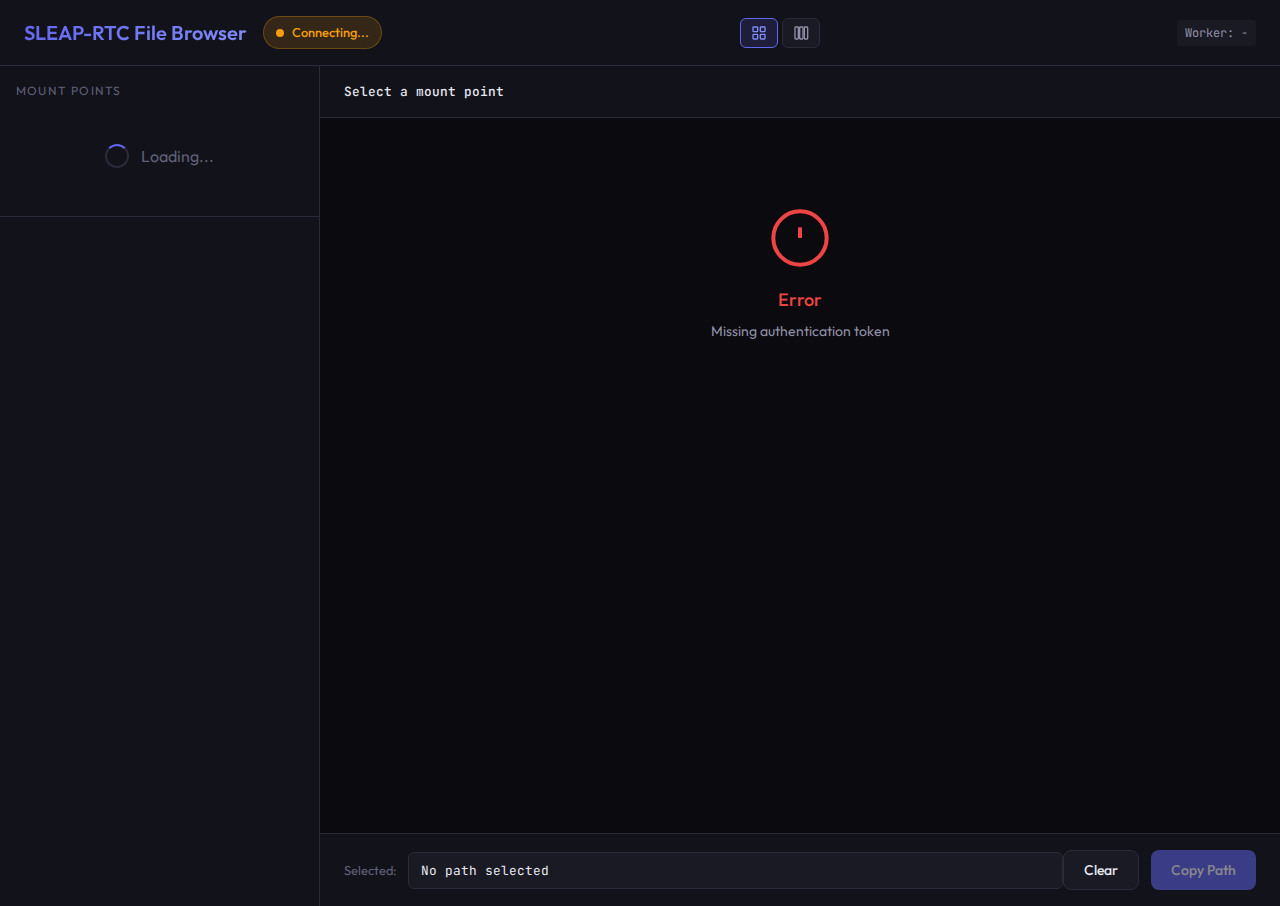
<file: sleap_rtc/client/static/fs_viewer.html>
<!DOCTYPE html>
<html lang="en">
<head>
    <meta charset="UTF-8">
    <meta name="viewport" content="width=device-width, initial-scale=1.0">
    <title>SLEAP-RTC File Browser</title>
    <link rel="preconnect" href="https://fonts.googleapis.com">
    <link rel="preconnect" href="https://fonts.gstatic.com" crossorigin>
    <link href="https://fonts.googleapis.com/css2?family=JetBrains+Mono:wght@400;500;600&family=Outfit:wght@300;400;500;600&display=swap" rel="stylesheet">
    <style>
        :root {
            --bg-primary: #0a0a0f;
            --bg-secondary: #12121a;
            --bg-tertiary: #1a1a24;
            --bg-hover: #22222e;
            --border-color: #2a2a3a;
            --border-highlight: #3d3d52;
            --text-primary: #e8e8f0;
            --text-secondary: #9090a8;
            --text-muted: #606078;
            --accent-primary: #6366f1;
            --accent-secondary: #818cf8;
            --accent-glow: rgba(99, 102, 241, 0.15);
            --success: #22c55e;
            --success-glow: rgba(34, 197, 94, 0.15);
            --warning: #f59e0b;
            --error: #ef4444;
            --folder-color: #fbbf24;
            --file-slp: #a78bfa;
            --file-video: #38bdf8;
            --file-model: #f472b6;
            --file-default: #9090a8;
        }

        * {
            margin: 0;
            padding: 0;
            box-sizing: border-box;
        }

        body {
            font-family: 'Outfit', sans-serif;
            background: var(--bg-primary);
            color: var(--text-primary);
            height: 100vh;
            overflow: hidden;
            line-height: 1.5;
        }

        /* Header */
        .header {
            background: var(--bg-secondary);
            border-bottom: 1px solid var(--border-color);
            padding: 1rem 1.5rem;
            display: flex;
            align-items: center;
            justify-content: space-between;
            position: sticky;
            top: 0;
            z-index: 100;
        }

        .header-left {
            display: flex;
            align-items: center;
            gap: 1rem;
        }

        .logo {
            font-weight: 600;
            font-size: 1.25rem;
            background: linear-gradient(135deg, var(--accent-primary), var(--accent-secondary));
            -webkit-background-clip: text;
            -webkit-text-fill-color: transparent;
            background-clip: text;
        }

        .connection-badge {
            display: flex;
            align-items: center;
            gap: 0.5rem;
            padding: 0.375rem 0.75rem;
            border-radius: 9999px;
            font-size: 0.8rem;
            font-weight: 500;
        }

        .connection-badge.connected {
            background: var(--success-glow);
            border: 1px solid rgba(34, 197, 94, 0.3);
        }

        .connection-badge.connected::before {
            content: '';
            width: 8px;
            height: 8px;
            background: var(--success);
            border-radius: 50%;
            animation: pulse 2s infinite;
        }

        .connection-badge.disconnected {
            background: rgba(239, 68, 68, 0.15);
            border: 1px solid rgba(239, 68, 68, 0.3);
            color: var(--error);
        }

        .connection-badge.disconnected::before {
            content: '';
            width: 8px;
            height: 8px;
            background: var(--error);
            border-radius: 50%;
        }

        .connection-badge.connecting {
            background: rgba(245, 158, 11, 0.15);
            border: 1px solid rgba(245, 158, 11, 0.3);
            color: var(--warning);
        }

        .connection-badge.connecting::before {
            content: '';
            width: 8px;
            height: 8px;
            background: var(--warning);
            border-radius: 50%;
            animation: pulse 1s infinite;
        }

        @keyframes pulse {
            0%, 100% { opacity: 1; }
            50% { opacity: 0.5; }
        }

        .worker-info {
            font-family: 'JetBrains Mono', monospace;
            font-size: 0.75rem;
            color: var(--text-secondary);
            padding: 0.25rem 0.5rem;
            background: var(--bg-tertiary);
            border-radius: 4px;
        }

        /* View toggle */
        .view-toggle {
            display: flex;
            gap: 4px;
        }

        .view-toggle-btn {
            padding: 6px 10px;
            background: var(--bg-tertiary);
            border: 1px solid var(--border-color);
            border-radius: 6px;
            cursor: pointer;
            color: var(--text-secondary);
            transition: all 0.15s ease;
            display: flex;
            align-items: center;
            justify-content: center;
        }

        .view-toggle-btn:hover {
            background: var(--bg-hover);
            color: var(--text-primary);
        }

        .view-toggle-btn.active {
            background: var(--accent-glow);
            border-color: var(--accent-primary);
            color: var(--accent-secondary);
        }

        .view-toggle-btn svg {
            width: 16px;
            height: 16px;
        }

        /* Main layout */
        .main-container {
            display: grid;
            grid-template-columns: 320px 1fr;
            height: calc(100vh - 60px);
            overflow: hidden;
        }

        /* Sidebar */
        .sidebar {
            background: var(--bg-secondary);
            border-right: 1px solid var(--border-color);
            display: flex;
            flex-direction: column;
            overflow-y: auto;
        }

        .sidebar-header {
            padding: 1rem;
            border-bottom: 1px solid var(--border-color);
        }

        .sidebar-title {
            font-size: 0.75rem;
            text-transform: uppercase;
            letter-spacing: 0.1em;
            color: var(--text-muted);
            margin-bottom: 0.75rem;
        }

        .mount-points {
            display: flex;
            flex-direction: column;
            gap: 0.25rem;
        }

        .mount-point {
            display: flex;
            align-items: center;
            gap: 0.5rem;
            padding: 0.5rem 0.75rem;
            border-radius: 6px;
            cursor: pointer;
            transition: all 0.15s ease;
            font-size: 0.875rem;
        }

        .mount-point:hover {
            background: var(--bg-hover);
        }

        .mount-point.active {
            background: var(--accent-glow);
            border: 1px solid rgba(99, 102, 241, 0.3);
        }

        .mount-icon {
            width: 18px;
            height: 18px;
            opacity: 0.7;
        }

        .mount-name {
            font-weight: 500;
        }

        .mount-path {
            font-family: 'JetBrains Mono', monospace;
            font-size: 0.7rem;
            color: var(--text-muted);
            margin-left: auto;
            max-width: 120px;
            overflow: hidden;
            text-overflow: ellipsis;
            white-space: nowrap;
        }

        /* Content panel */
        .content-panel {
            display: flex;
            flex-direction: column;
            background: var(--bg-primary);
            overflow: hidden;
            height: 100%;
        }

        /* Breadcrumb */
        .breadcrumb {
            display: flex;
            align-items: center;
            gap: 0.25rem;
            padding: 1rem 1.5rem;
            background: var(--bg-secondary);
            border-bottom: 1px solid var(--border-color);
            font-family: 'JetBrains Mono', monospace;
            font-size: 0.8rem;
            overflow-x: auto;
        }

        .breadcrumb-item {
            color: var(--text-secondary);
            cursor: pointer;
            transition: color 0.15s ease;
            white-space: nowrap;
        }

        .breadcrumb-item:hover {
            color: var(--accent-secondary);
        }

        .breadcrumb-item.current {
            color: var(--text-primary);
            font-weight: 500;
        }

        .breadcrumb-sep {
            color: var(--text-muted);
        }

        /* File grid */
        .file-grid {
            flex: 1;
            padding: 1.5rem;
            overflow-y: auto;
        }

        .grid-header {
            display: flex;
            justify-content: space-between;
            align-items: center;
            margin-bottom: 1rem;
        }

        .grid-title {
            font-size: 1.125rem;
            font-weight: 500;
        }

        .grid-count {
            color: var(--text-secondary);
            font-size: 0.875rem;
        }

        .grid-container {
            display: grid;
            grid-template-columns: repeat(auto-fill, minmax(180px, 1fr));
            gap: 1rem;
        }

        .grid-item {
            display: flex;
            flex-direction: column;
            align-items: center;
            padding: 1.25rem 1rem;
            background: var(--bg-secondary);
            border: 1px solid var(--border-color);
            border-radius: 12px;
            cursor: pointer;
            transition: all 0.2s ease;
        }

        .grid-item:hover {
            background: var(--bg-tertiary);
            border-color: var(--border-highlight);
            transform: translateY(-2px);
        }

        .grid-item.selected {
            background: var(--accent-glow);
            border-color: var(--accent-primary);
        }

        .grid-item-icon {
            width: 48px;
            height: 48px;
            margin-bottom: 0.75rem;
        }

        .grid-item-name {
            font-size: 0.875rem;
            font-weight: 500;
            text-align: center;
            word-break: break-all;
            margin-bottom: 0.25rem;
        }

        .grid-item-meta {
            font-size: 0.75rem;
            color: var(--text-muted);
        }

        /* Action bar */
        .action-bar {
            display: flex;
            align-items: center;
            justify-content: space-between;
            padding: 1rem 1.5rem;
            background: var(--bg-secondary);
            border-top: 1px solid var(--border-color);
        }

        .selected-path {
            display: flex;
            align-items: center;
            gap: 0.75rem;
            flex: 1;
            min-width: 0;
        }

        .selected-label {
            font-size: 0.8rem;
            color: var(--text-muted);
            flex-shrink: 0;
        }

        .selected-value {
            font-family: 'JetBrains Mono', monospace;
            font-size: 0.8rem;
            padding: 0.5rem 0.75rem;
            background: var(--bg-tertiary);
            border: 1px solid var(--border-color);
            border-radius: 6px;
            flex: 1;
            overflow: hidden;
            text-overflow: ellipsis;
            white-space: nowrap;
        }

        .action-buttons {
            display: flex;
            gap: 0.75rem;
        }

        .btn {
            padding: 0.625rem 1.25rem;
            border: none;
            border-radius: 8px;
            font-family: 'Outfit', sans-serif;
            font-size: 0.875rem;
            font-weight: 500;
            cursor: pointer;
            transition: all 0.15s ease;
        }

        .btn-secondary {
            background: var(--bg-tertiary);
            color: var(--text-primary);
            border: 1px solid var(--border-color);
        }

        .btn-secondary:hover {
            background: var(--bg-hover);
            border-color: var(--border-highlight);
        }

        .btn-primary {
            background: var(--accent-primary);
            color: white;
        }

        .btn-primary:hover {
            background: var(--accent-secondary);
        }

        .btn-primary:disabled {
            opacity: 0.5;
            cursor: not-allowed;
        }

        /* Loading states */
        .loading {
            display: flex;
            align-items: center;
            justify-content: center;
            padding: 2rem;
            color: var(--text-muted);
        }

        .spinner {
            width: 24px;
            height: 24px;
            border: 2px solid var(--border-color);
            border-top-color: var(--accent-primary);
            border-radius: 50%;
            animation: spin 1s linear infinite;
            margin-right: 0.75rem;
        }

        @keyframes spin {
            to { transform: rotate(360deg); }
        }

        /* Empty state */
        .empty-state {
            display: flex;
            flex-direction: column;
            align-items: center;
            justify-content: center;
            padding: 4rem 2rem;
            text-align: center;
        }

        .empty-icon {
            width: 64px;
            height: 64px;
            color: var(--text-muted);
            margin-bottom: 1rem;
            opacity: 0.5;
        }

        .empty-title {
            font-size: 1.125rem;
            font-weight: 500;
            margin-bottom: 0.5rem;
        }

        .empty-desc {
            color: var(--text-secondary);
            font-size: 0.875rem;
        }

        /* Error state */
        .error-state {
            display: flex;
            flex-direction: column;
            align-items: center;
            justify-content: center;
            padding: 4rem 2rem;
            text-align: center;
        }

        .error-icon {
            width: 64px;
            height: 64px;
            color: var(--error);
            margin-bottom: 1rem;
        }

        .error-title {
            font-size: 1.125rem;
            font-weight: 500;
            color: var(--error);
            margin-bottom: 0.5rem;
        }

        .error-desc {
            color: var(--text-secondary);
            font-size: 0.875rem;
        }

        /* Toast notification */
        .toast {
            position: fixed;
            bottom: 2rem;
            left: 50%;
            transform: translateX(-50%) translateY(100px);
            background: var(--bg-secondary);
            border: 1px solid var(--success);
            border-radius: 8px;
            padding: 0.75rem 1.25rem;
            display: flex;
            align-items: center;
            gap: 0.5rem;
            box-shadow: 0 4px 20px rgba(0, 0, 0, 0.4);
            opacity: 0;
            transition: all 0.3s ease;
            z-index: 2000;
        }

        .toast.show {
            transform: translateX(-50%) translateY(0);
            opacity: 1;
        }

        .toast-icon {
            width: 20px;
            height: 20px;
            color: var(--success);
        }

        /* Pagination indicator */
        .pagination-info {
            font-size: 0.75rem;
            color: var(--text-muted);
            margin-top: 1rem;
            text-align: center;
        }

        .load-more-btn {
            margin-top: 0.5rem;
            padding: 0.5rem 1rem;
            background: var(--bg-tertiary);
            border: 1px solid var(--border-color);
            border-radius: 6px;
            color: var(--text-secondary);
            font-size: 0.8rem;
            cursor: pointer;
        }

        .load-more-btn:hover {
            background: var(--bg-hover);
            color: var(--text-primary);
        }

        /* Context menu */
        .context-menu {
            position: fixed;
            background: var(--bg-secondary);
            border: 1px solid var(--border-color);
            border-radius: 8px;
            padding: 4px 0;
            min-width: 180px;
            box-shadow: 0 4px 20px rgba(0, 0, 0, 0.4);
            z-index: 1000;
            display: none;
        }

        .context-menu.show {
            display: block;
        }

        .context-menu-item {
            padding: 8px 12px;
            cursor: pointer;
            display: flex;
            align-items: center;
            gap: 8px;
            font-size: 0.875rem;
            color: var(--text-primary);
            transition: background 0.1s ease;
        }

        .context-menu-item:hover {
            background: var(--bg-hover);
        }

        .context-menu-item svg {
            width: 16px;
            height: 16px;
            opacity: 0.7;
        }

        .context-menu-divider {
            height: 1px;
            background: var(--border-color);
            margin: 4px 0;
        }

        /* Column view */
        .column-container {
            display: flex;
            flex: 1;
            height: 100%;
            overflow-x: auto;
            overflow-y: hidden;
            background: var(--bg-primary);
        }

        /* When column view is active, remove padding from file-grid */
        .file-grid:has(.column-container) {
            padding: 0;
            overflow: hidden;
        }

        .column-wrapper {
            display: flex;
            flex-shrink: 0;
            height: 100%;
        }

        .column {
            width: 220px;
            min-width: 120px;
            max-width: 400px;
            height: 100%;
            overflow: hidden;
            display: flex;
            flex-direction: column;
            background: var(--bg-secondary);
        }

        .column-resize-handle {
            width: 4px;
            cursor: col-resize;
            background: var(--border-color);
            transition: background 0.15s ease;
            flex-shrink: 0;
        }

        .column-resize-handle:hover,
        .column-resize-handle.dragging {
            background: var(--accent-primary);
        }

        .column-header {
            padding: 8px 12px;
            font-size: 0.75rem;
            color: var(--text-muted);
            border-bottom: 1px solid var(--border-color);
            background: var(--bg-tertiary);
            position: sticky;
            top: 0;
            z-index: 1;
        }

        .column-items {
            flex: 1;
            overflow-y: auto;
        }

        .column-item {
            padding: 8px 12px;
            display: flex;
            align-items: center;
            gap: 8px;
            cursor: pointer;
            font-size: 0.8125rem;
            transition: background 0.1s ease;
            border-bottom: 1px solid var(--border-color);
        }

        .column-item:last-child {
            border-bottom: none;
        }

        .column-item:hover {
            background: var(--bg-hover);
        }

        .column-item.selected {
            background: var(--accent-glow);
        }

        .column-item-icon {
            width: 16px;
            height: 16px;
            flex-shrink: 0;
        }

        .column-item-name {
            flex: 1;
            overflow: hidden;
            text-overflow: ellipsis;
            white-space: nowrap;
        }

        .column-item-chevron {
            margin-left: auto;
            opacity: 0.4;
            flex-shrink: 0;
        }

        .column-item-chevron svg {
            width: 12px;
            height: 12px;
        }

        .column-load-more {
            padding: 8px 12px;
            text-align: center;
            font-size: 0.75rem;
            color: var(--text-muted);
            cursor: pointer;
            border-top: 1px solid var(--border-color);
        }

        .column-load-more:hover {
            background: var(--bg-hover);
            color: var(--text-secondary);
        }

        /* File detail column */
        .file-detail-column {
            width: 280px;
            min-width: 280px;
            padding: 24px;
            display: flex;
            flex-direction: column;
            align-items: center;
            gap: 16px;
            background: var(--bg-primary);
            border-right: 1px solid var(--border-color);
        }

        .file-detail-icon {
            width: 64px;
            height: 64px;
        }

        .file-detail-name {
            font-size: 1rem;
            font-weight: 500;
            text-align: center;
            word-break: break-all;
        }

        .file-detail-meta {
            display: flex;
            flex-direction: column;
            gap: 8px;
            width: 100%;
        }

        .file-detail-row {
            display: flex;
            justify-content: space-between;
            font-size: 0.8125rem;
        }

        .file-detail-label {
            color: var(--text-muted);
        }

        .file-detail-value {
            color: var(--text-secondary);
            font-family: 'JetBrains Mono', monospace;
        }
    </style>
</head>
<body>
    <!-- Header -->
    <header class="header">
        <div class="header-left">
            <div class="logo">SLEAP-RTC File Browser</div>
            <div class="connection-badge connecting" id="connectionBadge">
                <span id="connectionStatus">Connecting...</span>
            </div>
        </div>
        <div class="view-toggle">
            <button class="view-toggle-btn active" id="iconViewBtn" onclick="setViewMode('icon')" title="Icon View">
                <svg viewBox="0 0 24 24" fill="none" stroke="currentColor" stroke-width="2">
                    <rect x="3" y="3" width="7" height="7" rx="1"/>
                    <rect x="14" y="3" width="7" height="7" rx="1"/>
                    <rect x="3" y="14" width="7" height="7" rx="1"/>
                    <rect x="14" y="14" width="7" height="7" rx="1"/>
                </svg>
            </button>
            <button class="view-toggle-btn" id="columnViewBtn" onclick="setViewMode('column')" title="Column View">
                <svg viewBox="0 0 24 24" fill="none" stroke="currentColor" stroke-width="2">
                    <rect x="3" y="3" width="5" height="18" rx="1"/>
                    <rect x="10" y="3" width="5" height="18" rx="1"/>
                    <rect x="17" y="3" width="5" height="18" rx="1"/>
                </svg>
            </button>
        </div>
        <div class="worker-info" id="workerInfo">
            Worker: -
        </div>
    </header>

    <div class="main-container">
        <!-- Sidebar -->
        <aside class="sidebar">
            <div class="sidebar-header">
                <div class="sidebar-title">Mount Points</div>
                <div class="mount-points" id="mountPoints">
                    <div class="loading"><div class="spinner"></div>Loading...</div>
                </div>
            </div>
        </aside>

        <!-- Content Panel -->
        <main class="content-panel">
            <!-- Breadcrumb -->
            <nav class="breadcrumb" id="breadcrumb">
                <span class="breadcrumb-item current">Select a mount point</span>
            </nav>

            <!-- File Grid -->
            <div class="file-grid" id="fileGrid">
                <div class="empty-state">
                    <svg class="empty-icon" viewBox="0 0 24 24" fill="none" stroke="currentColor" stroke-width="1.5">
                        <path d="M22 19a2 2 0 0 1-2 2H4a2 2 0 0 1-2-2V5a2 2 0 0 1 2-2h5l2 3h9a2 2 0 0 1 2 2z"/>
                    </svg>
                    <div class="empty-title">Select a Mount Point</div>
                    <div class="empty-desc">Choose a mount point from the sidebar to browse files.</div>
                </div>
            </div>

            <!-- Action Bar -->
            <div class="action-bar">
                <div class="selected-path">
                    <span class="selected-label">Selected:</span>
                    <div class="selected-value" id="selectedPath">No path selected</div>
                </div>
                <div class="action-buttons">
                    <button class="btn btn-secondary" onclick="clearSelection()">Clear</button>
                    <button class="btn btn-primary" id="copyPathBtn" disabled onclick="copyPath()">Copy Path</button>
                </div>
            </div>
        </main>
    </div>

    <!-- Toast -->
    <div class="toast" id="toast">
        <svg class="toast-icon" viewBox="0 0 24 24" fill="none" stroke="currentColor" stroke-width="2">
            <path d="M22 11.08V12a10 10 0 1 1-5.93-9.14"/>
            <polyline points="22 4 12 14.01 9 11.01"/>
        </svg>
        <span id="toastMessage">Path copied to clipboard</span>
    </div>

    <!-- Context Menu -->
    <div class="context-menu" id="contextMenu">
        <div class="context-menu-item" onclick="contextMenuOpen()">
            <svg viewBox="0 0 24 24" fill="currentColor">
                <path d="M10 4H4c-1.1 0-2 .9-2 2v12c0 1.1.9 2 2 2h16c1.1 0 2-.9 2-2V8c0-1.1-.9-2-2-2h-8l-2-2z"/>
            </svg>
            <span>Open Folder</span>
        </div>
        <div class="context-menu-divider"></div>
        <div class="context-menu-item" onclick="contextMenuCopyPath()">
            <svg viewBox="0 0 24 24" fill="none" stroke="currentColor" stroke-width="2">
                <rect x="9" y="9" width="13" height="13" rx="2" ry="2"/>
                <path d="M5 15H4a2 2 0 0 1-2-2V4a2 2 0 0 1 2-2h9a2 2 0 0 1 2 2v1"/>
            </svg>
            <span>Copy Folder Path</span>
        </div>
        <div class="context-menu-item" onclick="contextMenuSelect()">
            <svg viewBox="0 0 24 24" fill="none" stroke="currentColor" stroke-width="2">
                <polyline points="20 6 9 17 4 12"/>
            </svg>
            <span>Select Folder</span>
        </div>
    </div>

    <script>
        // State
        let ws = null;
        let currentPath = '';
        let selectedFile = null;
        let mounts = [];
        let workerInfo = null;
        let currentEntries = [];
        let totalCount = 0;
        let hasMore = false;

        // View mode state
        let viewMode = localStorage.getItem('sleap-rtc-view-mode') || 'icon';

        // Column view state
        let columns = []; // Array of {path, entries, selectedIndex, hasMore, totalCount}

        // Context menu state
        let contextMenuPath = null;

        // Get token from URL
        function getToken() {
            const params = new URLSearchParams(window.location.search);
            return params.get('token');
        }

        // Utility functions
        function formatSize(bytes) {
            if (bytes < 1024) return bytes + ' B';
            if (bytes < 1024 * 1024) return (bytes / 1024).toFixed(1) + ' KB';
            if (bytes < 1024 * 1024 * 1024) return (bytes / (1024 * 1024)).toFixed(1) + ' MB';
            return (bytes / (1024 * 1024 * 1024)).toFixed(2) + ' GB';
        }

        function getFileColor(ext) {
            switch(ext) {
                case 'slp': return 'file-slp';
                case 'mp4': case 'avi': case 'mov': return 'file-video';
                case 'h5': case 'keras': case 'pt': case 'onnx': return 'file-model';
                default: return 'file-default';
            }
        }

        function getExtension(filename) {
            const parts = filename.split('.');
            return parts.length > 1 ? parts[parts.length - 1].toLowerCase() : '';
        }

        function getGridIcon(type, ext) {
            if (type === 'directory') {
                return `<svg class="grid-item-icon" style="color: var(--folder-color)" viewBox="0 0 24 24" fill="currentColor">
                    <path d="M10 4H4c-1.1 0-2 .9-2 2v12c0 1.1.9 2 2 2h16c1.1 0 2-.9 2-2V8c0-1.1-.9-2-2-2h-8l-2-2z"/>
                </svg>`;
            }

            const color = getFileColor(ext);
            if (ext === 'slp') {
                return `<svg class="grid-item-icon" style="color: var(--file-slp)" viewBox="0 0 24 24" fill="none" stroke="currentColor" stroke-width="1.5">
                    <path d="M14 2H6a2 2 0 0 0-2 2v16a2 2 0 0 0 2 2h12a2 2 0 0 0 2-2V8z"/>
                    <polyline points="14 2 14 8 20 8"/>
                    <circle cx="12" cy="14" r="3"/>
                </svg>`;
            }
            if (ext === 'mp4' || ext === 'avi' || ext === 'mov') {
                return `<svg class="grid-item-icon" style="color: var(--file-video)" viewBox="0 0 24 24" fill="none" stroke="currentColor" stroke-width="1.5">
                    <rect x="2" y="4" width="20" height="16" rx="2"/>
                    <polygon points="10 9 16 12 10 15"/>
                </svg>`;
            }
            if (['h5', 'keras', 'pt', 'onnx'].includes(ext)) {
                return `<svg class="grid-item-icon" style="color: var(--file-model)" viewBox="0 0 24 24" fill="none" stroke="currentColor" stroke-width="1.5">
                    <path d="M12 2L2 7l10 5 10-5-10-5z"/>
                    <path d="M2 17l10 5 10-5"/>
                    <path d="M2 12l10 5 10-5"/>
                </svg>`;
            }
            return `<svg class="grid-item-icon" style="color: var(--file-default)" viewBox="0 0 24 24" fill="none" stroke="currentColor" stroke-width="1.5">
                <path d="M14 2H6a2 2 0 0 0-2 2v16a2 2 0 0 0 2 2h12a2 2 0 0 0 2-2V8z"/>
                <polyline points="14 2 14 8 20 8"/>
            </svg>`;
        }

        function getColumnIcon(type, ext) {
            if (type === 'directory') {
                return `<svg class="column-item-icon" style="color: var(--folder-color)" viewBox="0 0 24 24" fill="currentColor">
                    <path d="M10 4H4c-1.1 0-2 .9-2 2v12c0 1.1.9 2 2 2h16c1.1 0 2-.9 2-2V8c0-1.1-.9-2-2-2h-8l-2-2z"/>
                </svg>`;
            }
            const color = getFileColor(ext);
            return `<svg class="column-item-icon" style="color: var(--${color})" viewBox="0 0 24 24" fill="none" stroke="currentColor" stroke-width="1.5">
                <path d="M14 2H6a2 2 0 0 0-2 2v16a2 2 0 0 0 2 2h12a2 2 0 0 0 2-2V8z"/>
                <polyline points="14 2 14 8 20 8"/>
            </svg>`;
        }

        function getDetailIcon(type, ext) {
            if (type === 'directory') {
                return `<svg class="file-detail-icon" style="color: var(--folder-color)" viewBox="0 0 24 24" fill="currentColor">
                    <path d="M10 4H4c-1.1 0-2 .9-2 2v12c0 1.1.9 2 2 2h16c1.1 0 2-.9 2-2V8c0-1.1-.9-2-2-2h-8l-2-2z"/>
                </svg>`;
            }
            const color = getFileColor(ext);
            return `<svg class="file-detail-icon" style="color: var(--${color})" viewBox="0 0 24 24" fill="none" stroke="currentColor" stroke-width="1.5">
                <path d="M14 2H6a2 2 0 0 0-2 2v16a2 2 0 0 0 2 2h12a2 2 0 0 0 2-2V8z"/>
                <polyline points="14 2 14 8 20 8"/>
            </svg>`;
        }

        // View mode functions
        function setViewMode(mode) {
            viewMode = mode;
            localStorage.setItem('sleap-rtc-view-mode', mode);

            // Update toggle buttons
            document.getElementById('iconViewBtn').classList.toggle('active', mode === 'icon');
            document.getElementById('columnViewBtn').classList.toggle('active', mode === 'column');

            // Show/hide breadcrumb based on view mode
            document.getElementById('breadcrumb').style.display = mode === 'icon' ? 'flex' : 'none';

            // Re-render current view
            if (currentPath) {
                if (mode === 'icon') {
                    renderFileGrid();
                    renderBreadcrumb();
                } else {
                    // Reset columns and load from current path
                    columns = [];
                    requestColumnDir(currentPath, 0);
                }
            }
        }

        function initViewMode() {
            document.getElementById('iconViewBtn').classList.toggle('active', viewMode === 'icon');
            document.getElementById('columnViewBtn').classList.toggle('active', viewMode === 'column');
            // Hide breadcrumb initially if in column mode
            document.getElementById('breadcrumb').style.display = viewMode === 'icon' ? 'flex' : 'none';
        }

        // Context menu functions
        function showContextMenu(e, path) {
            e.preventDefault();
            contextMenuPath = path;

            const menu = document.getElementById('contextMenu');
            menu.style.left = e.clientX + 'px';
            menu.style.top = e.clientY + 'px';
            menu.classList.add('show');
        }

        function hideContextMenu() {
            document.getElementById('contextMenu').classList.remove('show');
            contextMenuPath = null;
        }

        function contextMenuOpen() {
            if (contextMenuPath) {
                navigateTo(contextMenuPath);
            }
            hideContextMenu();
        }

        function contextMenuCopyPath() {
            if (contextMenuPath) {
                navigator.clipboard.writeText(contextMenuPath).then(() => {
                    showToast('Folder path copied to clipboard');
                }).catch(err => {
                    console.error('Failed to copy:', err);
                    showToast('Failed to copy path');
                });
            }
            hideContextMenu();
        }

        function contextMenuSelect() {
            if (contextMenuPath) {
                selectedFile = contextMenuPath;
                if (viewMode === 'icon') {
                    renderFileGrid();
                } else {
                    renderColumnView();
                }
                updateSelectedPath();
            }
            hideContextMenu();
        }

        // Close context menu on click outside
        document.addEventListener('click', (e) => {
            if (!e.target.closest('.context-menu')) {
                hideContextMenu();
            }
        });

        document.addEventListener('keydown', (e) => {
            if (e.key === 'Escape') {
                hideContextMenu();
            }
        });

        // Column resize functions
        let resizingColumnIndex = null;
        let resizeStartX = 0;
        let resizeStartWidth = 0;

        function startColumnResize(e, colIndex) {
            e.preventDefault();
            resizingColumnIndex = colIndex;
            resizeStartX = e.clientX;
            resizeStartWidth = columns[colIndex].width || 220;

            // Add dragging class
            e.target.classList.add('dragging');

            // Add global listeners
            document.addEventListener('mousemove', handleColumnResize);
            document.addEventListener('mouseup', stopColumnResize);

            // Prevent text selection while dragging
            document.body.style.userSelect = 'none';
            document.body.style.cursor = 'col-resize';
        }

        function handleColumnResize(e) {
            if (resizingColumnIndex === null) return;

            const delta = e.clientX - resizeStartX;
            let newWidth = resizeStartWidth + delta;

            // Clamp to min/max
            newWidth = Math.max(120, Math.min(400, newWidth));

            // Update column width
            columns[resizingColumnIndex].width = newWidth;

            // Update DOM directly for smooth resize
            const column = document.querySelector(`.column[data-col-index="${resizingColumnIndex}"]`);
            if (column) {
                column.style.width = newWidth + 'px';
            }
        }

        function stopColumnResize(e) {
            if (resizingColumnIndex !== null) {
                // Remove dragging class
                const handle = document.querySelector(`.column-resize-handle[data-col-index="${resizingColumnIndex}"]`);
                if (handle) {
                    handle.classList.remove('dragging');
                }
            }

            resizingColumnIndex = null;

            // Remove global listeners
            document.removeEventListener('mousemove', handleColumnResize);
            document.removeEventListener('mouseup', stopColumnResize);

            // Restore cursor
            document.body.style.userSelect = '';
            document.body.style.cursor = '';
        }

        // WebSocket connection
        function connectWebSocket() {
            const token = getToken();
            if (!token) {
                showError('Missing authentication token');
                return;
            }

            const wsUrl = `ws://localhost:${window.location.port}/ws?token=${token}`;
            ws = new WebSocket(wsUrl);

            ws.onopen = () => {
                updateConnectionStatus('connected', 'Connected');
            };

            ws.onclose = () => {
                updateConnectionStatus('disconnected', 'Disconnected');
                // Try to reconnect after 3 seconds
                setTimeout(connectWebSocket, 3000);
            };

            ws.onerror = (error) => {
                console.error('WebSocket error:', error);
                updateConnectionStatus('disconnected', 'Connection Error');
            };

            ws.onmessage = (event) => {
                handleMessage(JSON.parse(event.data));
            };
        }

        function updateConnectionStatus(status, text) {
            const badge = document.getElementById('connectionBadge');
            const statusText = document.getElementById('connectionStatus');

            badge.className = 'connection-badge ' + status;
            statusText.textContent = text;
        }

        function handleMessage(msg) {
            switch (msg.type) {
                case 'worker_info':
                    workerInfo = msg.data;
                    document.getElementById('workerInfo').textContent =
                        `Worker: ${workerInfo.worker_id}`;
                    break;

                case 'mounts':
                    mounts = msg.data;
                    renderMountPoints();
                    break;

                case 'list_response':
                    const entries = msg.data.entries || [];
                    const total = msg.data.total_count || 0;
                    const more = msg.data.has_more || false;
                    const path = msg.data.path || currentPath;
                    const colIndex = msg.data.column_index;
                    const append = msg.data.append;

                    if (viewMode === 'column' && colIndex !== undefined) {
                        // Column view response
                        if (append && columns[colIndex]) {
                            // Append to existing column
                            columns[colIndex].entries = columns[colIndex].entries.concat(entries);
                            columns[colIndex].hasMore = more;
                            columns[colIndex].totalCount = total;
                        } else {
                            // New column or replace
                            columns[colIndex] = {
                                path: path,
                                entries: entries,
                                selectedIndex: null,
                                hasMore: more,
                                totalCount: total
                            };
                            // Trim any columns after this one
                            columns = columns.slice(0, colIndex + 1);
                        }
                        currentPath = path;
                        renderColumnView();
                        renderMountPoints();
                    } else {
                        // Icon view response
                        if (append) {
                            currentEntries = currentEntries.concat(entries);
                        } else {
                            currentEntries = entries;
                        }
                        totalCount = total;
                        hasMore = more;
                        renderFileGrid();
                    }
                    break;

                case 'error':
                    showError(`${msg.code}: ${msg.message}`);
                    break;

                case 'connection_lost':
                    updateConnectionStatus('disconnected', 'Worker Disconnected');
                    showError('Worker connection lost');
                    break;
            }
        }

        function showError(message) {
            const container = document.getElementById('fileGrid');
            container.innerHTML = `
                <div class="error-state">
                    <svg class="error-icon" viewBox="0 0 24 24" fill="none" stroke="currentColor" stroke-width="1.5">
                        <circle cx="12" cy="12" r="10"/>
                        <line x1="12" y1="8" x2="12" y2="12"/>
                        <line x1="12" y1="16" x2="12.01" y2="16"/>
                    </svg>
                    <div class="error-title">Error</div>
                    <div class="error-desc">${message}</div>
                </div>
            `;
        }

        // Render mount points
        function renderMountPoints() {
            const container = document.getElementById('mountPoints');

            if (mounts.length === 0) {
                container.innerHTML = '<div class="empty-state"><div class="empty-desc">No mount points configured</div></div>';
                return;
            }

            container.innerHTML = mounts.map(mount => {
                const isActive = currentPath.startsWith(mount.path);
                return `
                    <div class="mount-point ${isActive ? 'active' : ''}" onclick="selectMount('${mount.path}')">
                        <svg class="mount-icon" viewBox="0 0 24 24" fill="none" stroke="currentColor" stroke-width="2">
                            <ellipse cx="12" cy="5" rx="9" ry="3"/>
                            <path d="M21 12c0 1.66-4 3-9 3s-9-1.34-9-3"/>
                            <path d="M3 5v14c0 1.66 4 3 9 3s9-1.34 9-3V5"/>
                        </svg>
                        <span class="mount-name">${mount.label}</span>
                        <span class="mount-path">${mount.path}</span>
                    </div>
                `;
            }).join('');
        }

        // Render breadcrumb
        function renderBreadcrumb() {
            const container = document.getElementById('breadcrumb');

            if (!currentPath) {
                container.innerHTML = '<span class="breadcrumb-item current">Select a mount point</span>';
                return;
            }

            const parts = currentPath.split('/').filter(p => p);
            let html = '';
            let accPath = '';

            parts.forEach((part, i) => {
                accPath += '/' + part;
                const isLast = i === parts.length - 1;
                if (i > 0) html += '<span class="breadcrumb-sep">/</span>';
                html += `<span class="breadcrumb-item ${isLast ? 'current' : ''}" onclick="navigateTo('${accPath}')">${part}</span>`;
            });

            container.innerHTML = html;
        }

        // Render file grid
        function renderFileGrid() {
            const container = document.getElementById('fileGrid');

            if (currentEntries.length === 0) {
                container.innerHTML = `
                    <div class="empty-state">
                        <svg class="empty-icon" viewBox="0 0 24 24" fill="none" stroke="currentColor" stroke-width="1.5">
                            <path d="M22 19a2 2 0 0 1-2 2H4a2 2 0 0 1-2-2V5a2 2 0 0 1 2-2h5l2 3h9a2 2 0 0 1 2 2z"/>
                        </svg>
                        <div class="empty-title">Empty Directory</div>
                        <div class="empty-desc">This folder contains no files or subdirectories.</div>
                    </div>
                `;
                return;
            }

            const dirCount = currentEntries.filter(e => e.type === 'directory').length;
            const fileCount = currentEntries.length - dirCount;

            const gridItems = currentEntries.map(entry => {
                const itemPath = currentPath + '/' + entry.name;
                const isSelected = selectedFile === itemPath;
                const ext = getExtension(entry.name);
                const contextMenuAttr = entry.type === 'directory' ? `oncontextmenu="showContextMenu(event, '${itemPath}')"` : '';

                return `
                    <div class="grid-item ${isSelected ? 'selected' : ''}"
                         onclick="${entry.type === 'directory' ? `navigateTo('${itemPath}')` : `selectFile('${itemPath}')`}"
                         ondblclick="${entry.type === 'directory' ? `navigateTo('${itemPath}')` : `copyPath()`}"
                         ${contextMenuAttr}>
                        ${getGridIcon(entry.type, ext)}
                        <div class="grid-item-name">${entry.name}</div>
                        <div class="grid-item-meta">${entry.type === 'directory' ? 'Folder' : formatSize(entry.size || 0)}</div>
                    </div>
                `;
            }).join('');

            let paginationHtml = '';
            if (hasMore) {
                paginationHtml = `
                    <div class="pagination-info">
                        Showing ${currentEntries.length} of ${totalCount} items
                        <br>
                        <button class="load-more-btn" onclick="loadMore()">Load More</button>
                    </div>
                `;
            }

            container.innerHTML = `
                <div class="grid-header">
                    <div class="grid-title">Contents</div>
                    <div class="grid-count">${dirCount} folders, ${fileCount} files</div>
                </div>
                <div class="grid-container">
                    ${gridItems}
                </div>
                ${paginationHtml}
            `;
        }

        // Render column view
        function renderColumnView() {
            const container = document.getElementById('fileGrid');

            if (columns.length === 0) {
                container.innerHTML = `
                    <div class="empty-state">
                        <svg class="empty-icon" viewBox="0 0 24 24" fill="none" stroke="currentColor" stroke-width="1.5">
                            <path d="M22 19a2 2 0 0 1-2 2H4a2 2 0 0 1-2-2V5a2 2 0 0 1 2-2h5l2 3h9a2 2 0 0 1 2 2z"/>
                        </svg>
                        <div class="empty-title">Select a Mount Point</div>
                        <div class="empty-desc">Choose a mount point from the sidebar to browse files.</div>
                    </div>
                `;
                return;
            }

            let columnsHtml = columns.map((col, colIndex) => {
                const pathParts = col.path.split('/').filter(p => p);
                const columnName = pathParts[pathParts.length - 1] || 'Root';
                const columnWidth = col.width || 220;

                const itemsHtml = col.entries.map((entry, entryIndex) => {
                    const itemPath = col.path + '/' + entry.name;
                    const isSelected = col.selectedIndex === entryIndex;
                    const ext = getExtension(entry.name);
                    const contextMenuAttr = entry.type === 'directory' ? `oncontextmenu="showContextMenu(event, '${itemPath}')"` : '';

                    return `
                        <div class="column-item ${isSelected ? 'selected' : ''}"
                             onclick="columnItemClick(${colIndex}, ${entryIndex}, '${itemPath}', '${entry.type}')"
                             ${contextMenuAttr}>
                            ${getColumnIcon(entry.type, ext)}
                            <span class="column-item-name">${entry.name}</span>
                            ${entry.type === 'directory' ? `
                                <span class="column-item-chevron">
                                    <svg viewBox="0 0 24 24" fill="none" stroke="currentColor" stroke-width="2">
                                        <polyline points="9 18 15 12 9 6"/>
                                    </svg>
                                </span>
                            ` : ''}
                        </div>
                    `;
                }).join('');

                const loadMoreHtml = col.hasMore ? `
                    <div class="column-load-more" onclick="loadMoreColumn(${colIndex})">
                        Load more (${col.entries.length} of ${col.totalCount})
                    </div>
                ` : '';

                return `
                    <div class="column-wrapper">
                        <div class="column" data-col-index="${colIndex}" style="width: ${columnWidth}px;">
                            <div class="column-header">${columnName}</div>
                            <div class="column-items">
                                ${itemsHtml}
                            </div>
                            ${loadMoreHtml}
                        </div>
                        <div class="column-resize-handle" data-col-index="${colIndex}" onmousedown="startColumnResize(event, ${colIndex})"></div>
                    </div>
                `;
            }).join('');

            // Add file detail column if a file is selected
            const lastCol = columns[columns.length - 1];
            if (lastCol && lastCol.selectedIndex !== null) {
                const selectedEntry = lastCol.entries[lastCol.selectedIndex];
                if (selectedEntry && selectedEntry.type !== 'directory') {
                    const ext = getExtension(selectedEntry.name);
                    const itemPath = lastCol.path + '/' + selectedEntry.name;
                    columnsHtml += `
                        <div class="file-detail-column">
                            ${getDetailIcon(selectedEntry.type, ext)}
                            <div class="file-detail-name">${selectedEntry.name}</div>
                            <div class="file-detail-meta">
                                <div class="file-detail-row">
                                    <span class="file-detail-label">Size</span>
                                    <span class="file-detail-value">${formatSize(selectedEntry.size || 0)}</span>
                                </div>
                                <div class="file-detail-row">
                                    <span class="file-detail-label">Modified</span>
                                    <span class="file-detail-value">${selectedEntry.modified ? formatDate(selectedEntry.modified) : '—'}</span>
                                </div>
                                <div class="file-detail-row">
                                    <span class="file-detail-label">Type</span>
                                    <span class="file-detail-value">${ext.toUpperCase() || 'File'}</span>
                                </div>
                            </div>
                        </div>
                    `;
                }
            }

            container.innerHTML = `<div class="column-container">${columnsHtml}</div>`;

            // Scroll to the right to show newest column
            const columnContainer = container.querySelector('.column-container');
            if (columnContainer) {
                columnContainer.scrollLeft = columnContainer.scrollWidth;
            }
        }

        function formatDate(timestamp) {
            if (!timestamp) return '—';
            const date = new Date(timestamp * 1000);
            const now = new Date();
            const isToday = date.toDateString() === now.toDateString();
            if (isToday) {
                return date.toLocaleTimeString([], { hour: '2-digit', minute: '2-digit' });
            }
            return date.toLocaleDateString([], { month: 'short', day: 'numeric', year: 'numeric' });
        }

        function columnItemClick(colIndex, entryIndex, itemPath, itemType) {
            // Update selection in this column
            columns[colIndex].selectedIndex = entryIndex;

            // Remove any columns after this one
            columns = columns.slice(0, colIndex + 1);

            if (itemType === 'directory') {
                // Add a new column for this directory
                selectedFile = null;
                requestColumnDir(itemPath, colIndex + 1);
            } else {
                // Select this file
                selectedFile = itemPath;
                renderColumnView();
                updateSelectedPath();
            }
        }

        function requestColumnDir(path, columnIndex) {
            if (ws && ws.readyState === WebSocket.OPEN) {
                ws.send(JSON.stringify({
                    type: 'list_dir',
                    path: path,
                    offset: 0,
                    column_index: columnIndex
                }));
            }
        }

        function loadMoreColumn(colIndex) {
            const col = columns[colIndex];
            if (col && ws && ws.readyState === WebSocket.OPEN) {
                ws.send(JSON.stringify({
                    type: 'list_dir',
                    path: col.path,
                    offset: col.entries.length,
                    column_index: colIndex,
                    append: true
                }));
            }
        }

        // Event handlers
        function selectMount(path) {
            currentPath = path;
            selectedFile = null;
            currentEntries = [];
            columns = [];

            renderMountPoints();
            updateSelectedPath();

            if (viewMode === 'column') {
                // Show loading in column container
                document.getElementById('fileGrid').innerHTML = '<div class="loading"><div class="spinner"></div>Loading...</div>';
                requestColumnDir(path, 0);
            } else {
                renderBreadcrumb();
                requestListDir(path);
            }
        }

        function navigateTo(path) {
            currentPath = path;
            selectedFile = null;
            currentEntries = [];

            renderMountPoints();
            updateSelectedPath();

            // Show loading
            document.getElementById('fileGrid').innerHTML = '<div class="loading"><div class="spinner"></div>Loading...</div>';

            if (viewMode === 'column') {
                // In column view, navigateTo is called from context menu "Open Folder"
                // Reset columns and start fresh from this path
                columns = [];
                requestColumnDir(path, 0);
            } else {
                renderBreadcrumb();
                requestListDir(path);
            }
        }

        function selectFile(path) {
            selectedFile = path;
            renderFileGrid();
            updateSelectedPath();
        }

        function clearSelection() {
            selectedFile = null;
            if (viewMode === 'column') {
                // Clear selection in all columns
                columns.forEach(col => col.selectedIndex = null);
                renderColumnView();
            } else {
                renderFileGrid();
            }
            updateSelectedPath();
        }

        function updateSelectedPath() {
            const pathDisplay = document.getElementById('selectedPath');
            const copyBtn = document.getElementById('copyPathBtn');

            if (selectedFile) {
                pathDisplay.textContent = selectedFile;
                copyBtn.disabled = false;
            } else {
                pathDisplay.textContent = 'No path selected';
                copyBtn.disabled = true;
            }
        }

        function copyPath() {
            if (!selectedFile) return;

            navigator.clipboard.writeText(selectedFile).then(() => {
                showToast('Path copied to clipboard');
            }).catch(err => {
                console.error('Failed to copy:', err);
                showToast('Failed to copy path');
            });
        }

        function showToast(message) {
            const toast = document.getElementById('toast');
            document.getElementById('toastMessage').textContent = message;
            toast.classList.add('show');

            setTimeout(() => {
                toast.classList.remove('show');
            }, 3000);
        }

        function requestListDir(path, offset = 0, append = false) {
            if (ws && ws.readyState === WebSocket.OPEN) {
                ws.send(JSON.stringify({
                    type: 'list_dir',
                    path: path,
                    offset: offset,
                    append: append
                }));
            }
        }

        function loadMore() {
            requestListDir(currentPath, currentEntries.length, true);
        }

        // Initialize
        initViewMode();
        connectWebSocket();
    </script>
</body>
</html>
</file>
<file: dashboard/styles.css>
/* SLEAP-RTC Dashboard Styles - Modern UI */

:root {
    /* Dark theme base (default) */
    --bg-primary: #0a0a0b;
    --bg-secondary: #111113;
    --bg-tertiary: #18181b;
    --bg-elevated: #1f1f23;
    --bg-hover: #27272a;

    /* Purple accent palette */
    --accent-primary: #8b5cf6;
    --accent-secondary: #a78bfa;
    --accent-muted: rgba(139, 92, 246, 0.15);
    --accent-subtle: rgba(139, 92, 246, 0.08);
    --accent-glow: rgba(139, 92, 246, 0.25);

    /* Status colors */
    --status-success: #22c55e;
    --status-warning: #eab308;
    --status-error: #ef4444;
    --status-info: #3b82f6;

    /* Text colors */
    --text-primary: #fafafa;
    --text-secondary: #a1a1aa;
    --text-muted: #71717a;

    /* Borders */
    --border-subtle: #1e1e21;
    --border-default: #27272a;

    /* Spacing */
    --sidebar-width: 250px;
    --radius: 8px;
}

/* Light theme */
[data-theme="light"] {
    --bg-primary: #f8fafc;
    --bg-secondary: #ffffff;
    --bg-tertiary: #f1f5f9;
    --bg-elevated: #e2e8f0;
    --bg-hover: #cbd5e1;

    --accent-primary: #7c3aed;
    --accent-secondary: #6d28d9;
    --accent-muted: rgba(124, 58, 237, 0.15);
    --accent-subtle: rgba(124, 58, 237, 0.08);
    --accent-glow: rgba(124, 58, 237, 0.25);

    --text-primary: #0f172a;
    --text-secondary: #475569;
    --text-muted: #64748b;

    --border-subtle: #e2e8f0;
    --border-default: #cbd5e1;
}

* {
    box-sizing: border-box;
    margin: 0;
    padding: 0;
}

body {
    font-family: 'Inter', -apple-system, BlinkMacSystemFont, 'Segoe UI', Roboto, Oxygen, Ubuntu, sans-serif;
    background: var(--bg-primary);
    color: var(--text-primary);
    line-height: 1.5;
    min-height: 100vh;
}

/* Subtle grid background */
body::before {
    content: '';
    position: fixed;
    top: 0;
    left: 0;
    right: 0;
    bottom: 0;
    background-image:
        linear-gradient(var(--border-subtle) 1px, transparent 1px),
        linear-gradient(90deg, var(--border-subtle) 1px, transparent 1px);
    background-size: 48px 48px;
    pointer-events: none;
    opacity: 0.5;
    z-index: 0;
}

[data-theme="light"] body::before {
    opacity: 0.3;
}

/* Layout */
.app-container {
    display: flex;
    min-height: 100vh;
    position: relative;
    z-index: 1;
}

/* Sidebar */
.sidebar {
    width: var(--sidebar-width);
    background: var(--bg-secondary);
    border-right: 1px solid var(--border-subtle);
    display: flex;
    flex-direction: column;
    position: fixed;
    height: 100vh;
    z-index: 100;
}

.sidebar-header {
    padding: 20px;
    border-bottom: 1px solid var(--border-subtle);
}

.logo {
    display: flex;
    align-items: center;
    gap: 12px;
}

.logo-mark {
    width: 36px;
    height: 36px;
    border-radius: 8px;
    object-fit: contain;
}

.logo-text {
    font-size: 15px;
    font-weight: 600;
    letter-spacing: -0.3px;
    white-space: nowrap;
}

.logo-text span {
    color: var(--accent-primary);
}

/* Navigation */
.nav-section {
    padding: 16px 12px;
    flex: 1;
}

.nav-label {
    font-size: 11px;
    font-weight: 600;
    text-transform: uppercase;
    letter-spacing: 0.5px;
    color: var(--text-muted);
    padding: 8px 12px;
    margin-bottom: 4px;
}

.nav-item {
    display: flex;
    align-items: center;
    gap: 12px;
    padding: 10px 12px;
    border-radius: 6px;
    color: var(--text-secondary);
    text-decoration: none;
    font-size: 14px;
    font-weight: 500;
    cursor: pointer;
    transition: all 0.15s ease;
    margin-bottom: 2px;
    border: none;
    background: transparent;
    width: 100%;
    text-align: left;
}

.nav-item:hover {
    background: var(--bg-hover);
    color: var(--text-primary);
}

.nav-item.active {
    background: var(--accent-muted);
    color: var(--accent-primary);
}

.nav-item svg {
    width: 18px;
    height: 18px;
    stroke-width: 2;
}

.nav-badge {
    margin-left: auto;
    background: var(--bg-elevated);
    color: var(--text-muted);
    font-size: 11px;
    padding: 2px 8px;
    border-radius: 10px;
    font-weight: 500;
}

.nav-item.active .nav-badge {
    background: var(--accent-primary);
    color: white;
}

/* Main content */
.main-content {
    flex: 1;
    margin-left: var(--sidebar-width);
    min-height: 100vh;
}

/* Top bar */
.top-bar {
    display: flex;
    align-items: center;
    justify-content: space-between;
    padding: 12px 32px;
    border-bottom: 1px solid var(--border-subtle);
    background: var(--bg-secondary);
    position: sticky;
    top: 0;
    z-index: 50;
}

.top-bar-left {
    display: flex;
    align-items: center;
    gap: 12px;
}

.mobile-menu-btn {
    display: none !important;
}

.page-title {
    font-size: 18px;
    font-weight: 600;
}

.top-bar-actions {
    display: flex;
    align-items: center;
    gap: 16px;
}

/* User dropdown */
.user-dropdown {
    position: relative;
}

.user-trigger {
    display: flex;
    align-items: center;
    gap: 10px;
    padding: 6px 10px;
    border-radius: 8px;
    cursor: pointer;
    transition: background 0.15s;
    border: 1px solid transparent;
}

.user-trigger:hover {
    background: var(--bg-hover);
    border-color: var(--border-default);
}

.user-avatar {
    width: 32px;
    height: 32px;
    border-radius: 50%;
    background: var(--bg-tertiary);
    border: 1px solid var(--border-default);
}

.user-info {
    text-align: right;
}

.user-name {
    font-size: 13px;
    font-weight: 500;
}

.user-email {
    font-size: 11px;
    color: var(--text-muted);
}

.user-chevron {
    color: var(--text-muted);
}

.user-menu {
    position: absolute;
    top: calc(100% + 8px);
    right: 0;
    background: var(--bg-secondary);
    border: 1px solid var(--border-default);
    border-radius: 8px;
    min-width: 180px;
    box-shadow: 0 8px 24px rgba(0, 0, 0, 0.4);
    display: none;
    overflow: hidden;
}

.user-menu.open {
    display: block;
}

.user-menu-item {
    display: flex;
    align-items: center;
    gap: 10px;
    padding: 10px 14px;
    font-size: 13px;
    color: var(--text-secondary);
    cursor: pointer;
    transition: all 0.15s;
}

.user-menu-item:hover {
    background: var(--bg-hover);
    color: var(--text-primary);
}

.user-menu-item.danger {
    color: var(--status-error);
}

.user-menu-item.danger:hover {
    background: rgba(239, 68, 68, 0.1);
}

.user-menu-item svg {
    width: 16px;
    height: 16px;
}

.user-menu-divider {
    height: 1px;
    background: var(--border-subtle);
    margin: 4px 0;
}

/* Buttons */
.btn {
    display: inline-flex;
    align-items: center;
    justify-content: center;
    gap: 6px;
    padding: 8px 16px;
    border-radius: 6px;
    font-size: 13px;
    font-weight: 500;
    cursor: pointer;
    transition: all 0.15s;
    border: none;
}

.btn svg {
    width: 16px;
    height: 16px;
}

.btn-primary {
    background: var(--accent-primary);
    color: white;
}

.btn-primary:hover {
    background: var(--accent-secondary);
}

.btn-secondary {
    background: var(--bg-elevated);
    color: var(--text-primary);
    border: 1px solid var(--border-default);
}

.btn-secondary:hover {
    background: var(--bg-hover);
    border-color: var(--text-muted);
}

.btn-ghost {
    background: transparent;
    color: var(--text-secondary);
}

.btn-ghost:hover {
    background: var(--bg-hover);
    color: var(--text-primary);
}

.btn-danger {
    background: rgba(239, 68, 68, 0.1);
    color: var(--status-error);
    border: 1px solid rgba(239, 68, 68, 0.2);
}

.btn-danger:hover {
    background: rgba(239, 68, 68, 0.2);
}

.btn-warning {
    background: rgba(234, 179, 8, 0.1);
    color: var(--status-warning, #eab308);
    border: 1px solid rgba(234, 179, 8, 0.2);
}

.btn-warning:hover {
    background: rgba(234, 179, 8, 0.2);
}

.btn-danger.btn-confirming {
    background: rgba(239, 68, 68, 0.25);
    border-color: rgba(239, 68, 68, 0.5);
    animation: pulse-confirm 1s ease-in-out infinite;
}

@keyframes pulse-confirm {
    0%, 100% { opacity: 1; }
    50% { opacity: 0.7; }
}

.btn-sm {
    padding: 6px 10px;
    font-size: 12px;
}

.btn-sm svg {
    width: 14px;
    height: 14px;
}

.btn-large {
    padding: 14px 28px;
    font-size: 1rem;
}

.github-icon {
    width: 20px;
    height: 20px;
}

/* Content area */
.content-area {
    padding: 24px 32px;
}

/* Tab content */
.tab-content {
    display: none;
}

.tab-content.active {
    display: block;
}

/* Section header */
.section-header {
    display: flex;
    align-items: center;
    justify-content: space-between;
    margin-bottom: 20px;
}

.section-title {
    font-size: 20px;
    font-weight: 600;
}

.section-actions {
    display: flex;
    align-items: center;
    gap: 12px;
}

/* Search */
.search-box {
    display: flex;
    align-items: center;
    gap: 8px;
    padding: 8px 14px;
    background: var(--bg-tertiary);
    border: 1px solid var(--border-subtle);
    border-radius: 8px;
    width: 240px;
    transition: all 0.15s;
}

.search-box:focus-within {
    border-color: var(--accent-primary);
    background: var(--bg-elevated);
    box-shadow: 0 0 0 3px var(--accent-glow);
}

.search-box input {
    flex: 1;
    background: transparent;
    border: none;
    color: var(--text-primary);
    font-size: 13px;
    outline: none;
}

.search-box input::placeholder {
    color: var(--text-muted);
}

.search-box svg {
    color: var(--text-muted);
    width: 16px;
    height: 16px;
}

/* Filter dropdowns */
.filter-group {
    display: flex;
    align-items: center;
    gap: 8px;
}

.filter-select {
    background: var(--bg-tertiary);
    border: 1px solid var(--border-default);
    border-radius: var(--radius);
    color: var(--text-secondary);
    padding: 8px 12px;
    font-size: 13px;
    cursor: pointer;
    transition: all 0.15s;
    appearance: none;
    background-image: url("data:image/svg+xml,%3Csvg xmlns='http://www.w3.org/2000/svg' width='12' height='12' viewBox='0 0 24 24' fill='none' stroke='%2371717a' stroke-width='2' stroke-linecap='round' stroke-linejoin='round'%3E%3Cpath d='m6 9 6 6 6-6'/%3E%3C/svg%3E");
    background-repeat: no-repeat;
    background-position: right 10px center;
    padding-right: 30px;
}

.filter-select:hover {
    border-color: var(--accent-primary);
    background-color: var(--bg-elevated);
}

.filter-select:focus {
    outline: none;
    border-color: var(--accent-primary);
    box-shadow: 0 0 0 3px var(--accent-glow);
}

.checkbox-filter {
    display: flex;
    align-items: center;
    gap: 6px;
    color: var(--text-secondary);
    font-size: 12px;
    cursor: pointer;
    padding: 6px 10px;
    background: var(--bg-tertiary);
    border: 1px solid var(--border-default);
    border-radius: var(--radius);
    transition: all 0.15s;
}

.checkbox-filter:hover {
    border-color: var(--accent-primary);
    background-color: var(--bg-elevated);
}

.checkbox-filter input[type="checkbox"] {
    accent-color: var(--accent-primary);
    width: 14px;
    height: 14px;
    cursor: pointer;
}

/* Custom checkbox styling for better dark/light mode visibility */
.checkbox-filter input[type="checkbox"] {
    -webkit-appearance: none;
    -moz-appearance: none;
    appearance: none;
    background: var(--bg-tertiary);
    border: 1px solid var(--border-default);
    border-radius: 3px;
    position: relative;
}

.checkbox-filter input[type="checkbox"]:checked {
    background: var(--accent-primary);
    border-color: var(--accent-primary);
}

.checkbox-filter input[type="checkbox"]:checked::after {
    content: '';
    position: absolute;
    left: 4px;
    top: 1px;
    width: 4px;
    height: 8px;
    border: solid white;
    border-width: 0 2px 2px 0;
    transform: rotate(45deg);
}

.checkbox-filter input[type="checkbox"]:hover {
    border-color: var(--accent-primary);
}

.checkbox-filter input[type="checkbox"]:focus {
    outline: none;
    box-shadow: 0 0 0 2px var(--accent-glow);
}

/* Token/Room card list */
.card-list {
    display: flex;
    flex-direction: column;
    gap: 12px;
}

/* Token cards */
.token-card, .room-card {
    background: var(--bg-secondary);
    border: 1px solid var(--border-subtle);
    border-radius: 10px;
    overflow: hidden;
    transition: border-color 0.15s;
}

.token-card:hover, .room-card:hover {
    border-color: var(--border-default);
}

.token-card.inactive {
    opacity: 0.7;
    border-color: var(--border-subtle);
}

.token-card.inactive:hover {
    opacity: 0.85;
}

/* Token section headers */
.tokens-section-header {
    display: flex;
    align-items: center;
    justify-content: space-between;
    padding: 12px 0;
    margin-bottom: 8px;
}

.tokens-section-header h3 {
    font-size: 14px;
    font-weight: 600;
    color: var(--text-secondary);
    margin: 0;
}

.tokens-section-header.inactive-section {
    background: var(--bg-tertiary);
    border-radius: var(--radius);
    padding: 12px 16px;
    margin-top: 24px;
    cursor: pointer;
    transition: background 0.15s;
}

.tokens-section-header.inactive-section:hover {
    background: var(--bg-elevated);
}

.tokens-section-header .section-toggle {
    display: flex;
    align-items: center;
    gap: 8px;
}

.tokens-section-header .section-toggle svg {
    width: 16px;
    height: 16px;
    color: var(--text-muted);
}

.inactive-tokens-list {
    margin-top: 8px;
}

/* Room section headers */
.rooms-section-header {
    display: flex;
    align-items: center;
    justify-content: space-between;
    padding: 12px 0;
    margin-bottom: 8px;
}

.rooms-section-header h3 {
    font-size: 14px;
    font-weight: 600;
    color: var(--text-secondary);
    margin: 0;
}

.rooms-section-header.inactive-section {
    background: var(--bg-tertiary);
    border-radius: var(--radius);
    padding: 12px 16px;
    margin-top: 24px;
    cursor: pointer;
    transition: background 0.15s;
}

.rooms-section-header.inactive-section:hover {
    background: var(--bg-elevated);
}

.rooms-section-header .section-toggle {
    display: flex;
    align-items: center;
    gap: 8px;
}

.rooms-section-header .section-toggle svg {
    width: 16px;
    height: 16px;
    color: var(--text-muted);
}

.expired-rooms-list {
    margin-top: 8px;
}

/* Create item button row */
.create-item-row {
    padding: 16px 0;
    margin-top: 8px;
    border-top: 1px dashed var(--border-subtle);
    text-align: center;
}

.btn-create-inline {
    display: inline-flex;
    align-items: center;
    gap: 6px;
    padding: 10px 16px;
}

/* Spacing for expired/inactive card lists */
.expired-rooms-list .room-card,
.inactive-tokens-list .token-card {
    margin-bottom: 12px;
}

.expired-rooms-list .room-card:last-child,
.inactive-tokens-list .token-card:last-child {
    margin-bottom: 0;
}

.token-header, .room-header {
    display: flex;
    align-items: center;
    justify-content: space-between;
    padding: 16px 20px;
}

.token-main, .room-main {
    display: flex;
    align-items: center;
    gap: 14px;
}

.token-icon, .room-icon {
    width: 40px;
    height: 40px;
    background: var(--bg-tertiary);
    border: 1px solid var(--border-default);
    border-radius: 8px;
    display: flex;
    align-items: center;
    justify-content: center;
    color: var(--accent-primary);
}

.token-icon svg, .room-icon svg {
    width: 20px;
    height: 20px;
}

.token-info h3, .room-info h3 {
    font-size: 14px;
    font-weight: 600;
    margin-bottom: 4px;
    display: flex;
    align-items: center;
    gap: 8px;
}

.btn-edit-inline {
    background: transparent;
    border: none;
    padding: 4px;
    cursor: pointer;
    color: var(--text-muted);
    border-radius: 4px;
    display: inline-flex;
    align-items: center;
    justify-content: center;
    transition: all 0.15s;
}

.btn-edit-inline:hover {
    background: var(--bg-hover);
    color: var(--accent-primary);
}

.btn-edit-inline svg {
    width: 14px;
    height: 14px;
}

.token-meta, .room-meta {
    display: flex;
    align-items: center;
    gap: 16px;
    font-size: 12px;
    color: var(--text-muted);
}

.token-meta-item, .room-meta-item {
    display: flex;
    align-items: center;
    gap: 5px;
}

.token-meta-item svg, .room-meta-item svg {
    width: 14px;
    height: 14px;
}

.room-id-copy {
    cursor: pointer;
    border-radius: 4px;
    padding: 2px 6px;
    margin: -2px -6px;
    transition: background 0.15s, color 0.15s;
}

.room-id-copy:hover {
    background: var(--bg-tertiary);
    color: var(--text-primary);
}

.room-id-copy .copy-hint-icon {
    width: 12px;
    height: 12px;
    opacity: 0;
    transition: opacity 0.15s;
}

.room-id-copy:hover .copy-hint-icon {
    opacity: 0.6;
}

.room-meta-item.warning, .token-meta-item.warning {
    color: var(--status-warning);
}

.room-meta-item.error, .token-meta-item.error {
    color: var(--status-error);
}

.room-card.expiring-soon {
    border-color: rgba(234, 179, 8, 0.3);
}

.room-card.expired {
    opacity: 0.6;
    border-color: rgba(239, 68, 68, 0.3);
}

.token-actions, .room-actions {
    display: flex;
    align-items: center;
    gap: 8px;
}

/* Worker count badge */
.worker-count-badge {
    display: flex;
    align-items: center;
    gap: 6px;
    padding: 6px 12px;
    background: rgba(34, 197, 94, 0.1);
    border-radius: 6px;
    font-size: 12px;
    font-weight: 500;
    color: var(--status-success);
}

.worker-count-badge svg {
    width: 14px;
    height: 14px;
}

.worker-count-badge.offline {
    background: rgba(113, 113, 122, 0.1);
    color: var(--text-muted);
}

.auth-badge {
    display: inline-block;
    font-size: 10px;
    font-weight: 600;
    padding: 1px 6px;
    border-radius: 10px;
    text-transform: uppercase;
    letter-spacing: 0.3px;
    vertical-align: middle;
    margin-left: 4px;
}

.auth-badge.account-key {
    background: var(--accent-blue, #3b82f6);
    color: #fff;
}

.auth-badge.peer-id {
    background: var(--accent-primary);
    color: #fff;
}

.auth-badge.token {
    background: var(--text-muted, #6b7280);
    color: #fff;
}

.worker-meta {
    display: flex;
    align-items: center;
    gap: 20px;
    font-size: 12px;
    color: var(--text-muted);
    margin-top: 2px;
}

.worker-meta-item {
    display: flex;
    align-items: center;
    gap: 4px;
}

.worker-meta-item svg {
    width: 14px;
    height: 14px;
    flex-shrink: 0;
}

/* API key available section */
.api-key-available {
    border-top: 1px solid var(--border-subtle);
    background: rgba(234, 179, 8, 0.08);
    padding: 16px 20px;
}

.api-key-header {
    display: flex;
    align-items: center;
    gap: 8px;
    color: var(--status-warning);
    font-size: 12px;
    font-weight: 600;
    margin-bottom: 12px;
}

.api-key-header svg {
    width: 16px;
    height: 16px;
}

.api-key-content {
    display: flex;
    flex-direction: column;
    gap: 12px;
}

.api-key-content .worker-command {
    display: block;
    background: var(--bg-primary);
    border: 1px solid var(--border-default);
    border-radius: var(--radius);
    padding: 12px 14px;
    font-family: 'JetBrains Mono', monospace;
    font-size: 12px;
    color: var(--text-primary);
    word-break: break-all;
    white-space: pre-wrap;
}

.api-key-actions {
    display: flex;
    gap: 8px;
}

.token-card.has-key {
    border-color: rgba(234, 179, 8, 0.3);
}

/* Room action bar (Row 2) */
.room-action-bar {
    display: flex;
    align-items: center;
    gap: 8px;
    padding: 12px 20px;
    border-top: 1px solid var(--border-subtle);
    background: rgba(0, 0, 0, 0.15);
}

[data-theme="light"] .room-action-bar {
    background: rgba(0, 0, 0, 0.03);
}

/* Submit Job button — purple accent */
.btn-submit-job {
    background: var(--accent-muted);
    color: var(--accent-primary);
    border: 1px solid rgba(139, 92, 246, 0.3);
    font-weight: 600;
}

.btn-submit-job:hover {
    background: var(--accent-primary);
    color: white;
    border-color: var(--accent-primary);
}

/* ── Account Key Cards ─────────────────────────────────────────────────── */

.account-keys-help-text {
    color: var(--text-muted);
    font-size: 13px;
    margin-bottom: 20px;
    line-height: 1.6;
}

.acctkey-card {
    background: var(--bg-secondary);
    border: 1px solid var(--border-subtle);
    border-radius: 10px;
    overflow: hidden;
    transition: border-color 0.15s;
}

.acctkey-card:hover {
    border-color: var(--border-default);
}

.acctkey-card.inactive {
    opacity: 0.7;
    border-color: var(--border-subtle);
}

.acctkey-card.inactive:hover {
    opacity: 0.85;
}

.acctkey-card.has-key {
    border-color: rgba(234, 179, 8, 0.3);
}

.acctkey-header {
    display: flex;
    align-items: center;
    justify-content: space-between;
    padding: 16px 20px;
}

.acctkey-main {
    display: flex;
    align-items: center;
    gap: 14px;
}

.acctkey-icon {
    width: 40px;
    height: 40px;
    background: var(--bg-tertiary);
    border: 1px solid var(--border-default);
    border-radius: 8px;
    display: flex;
    align-items: center;
    justify-content: center;
    color: var(--accent-primary);
}

.acctkey-icon svg {
    width: 20px;
    height: 20px;
}

.acctkey-info h3 {
    font-size: 14px;
    font-weight: 600;
    margin-bottom: 4px;
}

.acctkey-meta {
    display: flex;
    align-items: center;
    gap: 16px;
    font-size: 12px;
    color: var(--text-muted);
}

.acctkey-meta-item {
    display: flex;
    align-items: center;
    gap: 5px;
}

.acctkey-meta-item svg {
    width: 14px;
    height: 14px;
}

.acctkey-meta-item.error {
    color: var(--status-error);
}

.acctkey-key-id {
    font-family: 'JetBrains Mono', monospace;
    font-size: 12px;
    color: var(--text-secondary);
}

.acctkey-actions {
    display: flex;
    align-items: center;
    gap: 8px;
}

/* Account key section headers */
.acctkeys-section-header {
    display: flex;
    align-items: center;
    justify-content: space-between;
    padding: 12px 0;
    margin-bottom: 8px;
}

.acctkeys-section-header h3 {
    font-size: 14px;
    font-weight: 600;
    color: var(--text-secondary);
    margin: 0;
}

.acctkeys-section-header.inactive-section {
    background: var(--bg-tertiary);
    border-radius: var(--radius);
    padding: 12px 16px;
    margin-top: 24px;
    cursor: pointer;
    transition: background 0.15s;
}

.acctkeys-section-header.inactive-section:hover {
    background: var(--bg-elevated);
}

.acctkeys-section-header .section-toggle {
    display: flex;
    align-items: center;
    gap: 8px;
}

.acctkeys-section-header .section-toggle svg {
    width: 16px;
    height: 16px;
    color: var(--text-muted);
}

.revoked-keys-list {
    margin-top: 8px;
}

.revoked-keys-list .acctkey-card {
    margin-bottom: 12px;
}

.revoked-keys-list .acctkey-card:last-child {
    margin-bottom: 0;
}

/* Security warning (create account key modal) */
.security-warning {
    display: flex;
    gap: 10px;
    padding: 12px 14px;
    background: rgba(234, 179, 8, 0.08);
    border: 1px solid rgba(234, 179, 8, 0.2);
    border-radius: 8px;
    margin-top: 4px;
}

.security-warning-icon {
    color: var(--status-warning);
    flex-shrink: 0;
    margin-top: 1px;
}

.security-warning-icon svg {
    width: 16px;
    height: 16px;
}

.security-warning-text {
    font-size: 13px;
    color: var(--text-secondary);
    line-height: 1.5;
}

.security-warning-text strong {
    color: var(--status-warning);
    font-weight: 600;
}

/* Nested workers (token cards only) */
.nested-workers {
    border-top: 1px solid var(--border-subtle);
    background: var(--bg-tertiary);
}

.nested-header {
    display: flex;
    align-items: center;
    justify-content: space-between;
    padding: 12px 20px;
    font-size: 11px;
    text-transform: uppercase;
    letter-spacing: 0.5px;
    color: var(--text-muted);
    font-weight: 600;
    cursor: pointer;
}

.nested-header:hover {
    background: var(--bg-hover);
}

.nested-header svg {
    width: 16px;
    height: 16px;
    transition: transform 0.15s;
}

.nested-header.expanded svg {
    transform: rotate(180deg);
}

.nested-worker-list {
    display: none;
}

.nested-worker-list.expanded {
    display: block;
}

.nested-worker-row {
    display: flex;
    justify-content: space-between;
    align-items: center;
    padding: 12px 20px;
    border-top: 1px solid var(--border-subtle);
}

.nested-worker-row:hover {
    background: var(--bg-hover);
}

.worker-cell {
    display: flex;
    align-items: center;
    gap: 12px;
}

.worker-avatar {
    width: 32px;
    height: 32px;
    background: var(--bg-elevated);
    border: 1px solid var(--border-default);
    border-radius: 6px;
    display: flex;
    align-items: center;
    justify-content: center;
    color: var(--accent-primary);
}

.worker-avatar svg {
    width: 16px;
    height: 16px;
}

.worker-name {
    font-weight: 500;
    font-size: 13px;
}

.worker-id {
    font-size: 11px;
    color: var(--text-muted);
    font-family: 'JetBrains Mono', monospace;
}

.worker-connected {
    color: var(--text-muted);
    font-size: 12px;
}

/* Workers Modal */
.modal-content.modal-workers {
    max-width: 45%;
    width: 45%;
}

.wm-header {
    display: flex;
    align-items: flex-start;
    justify-content: space-between;
    padding: 24px 28px 0;
}

.wm-header h3 {
    font-size: 17px;
    font-weight: 600;
}

.wm-subtitle {
    font-size: 13px;
    color: var(--text-muted);
    margin-top: 3px;
}

.wm-body {
    padding: 20px 28px;
}

.wm-search-bar {
    display: flex;
    align-items: center;
    gap: 10px;
    padding: 10px 14px;
    background: var(--bg-tertiary);
    border: 1px solid var(--border-default);
    border-radius: 8px;
    margin-bottom: 16px;
    transition: all 0.15s;
}

.wm-search-bar:focus-within {
    border-color: var(--accent-primary);
    box-shadow: 0 0 0 3px var(--accent-glow);
}

.wm-search-bar svg {
    width: 16px;
    height: 16px;
    color: var(--text-muted);
    flex-shrink: 0;
}

.wm-search-bar input {
    flex: 1;
    background: none;
    border: none;
    outline: none;
    color: var(--text-primary);
    font-size: 13px;
    font-family: inherit;
}

.wm-search-bar input::placeholder {
    color: var(--text-muted);
}

.wm-filter-chips {
    display: flex;
    gap: 6px;
    margin-bottom: 12px;
}

.wm-filter-chip {
    padding: 4px 10px;
    border-radius: 20px;
    font-size: 11px;
    font-weight: 500;
    background: var(--bg-elevated);
    color: var(--text-secondary);
    border: 1px solid var(--border-default);
    cursor: pointer;
    transition: all 0.15s;
}

.wm-filter-chip:hover {
    border-color: var(--accent-primary);
    color: var(--text-primary);
}

.wm-filter-chip.active {
    background: var(--accent-muted);
    color: var(--accent-primary);
    border-color: rgba(139, 92, 246, 0.3);
}

.wm-filter-count {
    font-size: 10px;
    font-weight: 600;
    background: var(--bg-tertiary);
    color: var(--text-muted);
    padding: 0 5px;
    border-radius: 8px;
    margin-left: 4px;
}

.wm-filter-chip.active .wm-filter-count {
    background: rgba(139, 92, 246, 0.25);
    color: var(--accent-primary);
}

.wm-worker-list {
    display: flex;
    flex-direction: column;
    gap: 8px;
}

.wm-worker-card {
    background: var(--bg-tertiary);
    border: 1px solid transparent;
    border-radius: 8px;
    transition: all 0.15s;
}

.wm-worker-card:hover {
    background: var(--bg-elevated);
    border-color: var(--border-default);
}

.wm-worker-row {
    display: flex;
    align-items: center;
    gap: 14px;
    padding: 14px 16px 10px;
}

.wm-worker-icon {
    width: 36px;
    height: 36px;
    background: var(--bg-elevated);
    border: 1px solid var(--border-default);
    border-radius: 8px;
    display: flex;
    align-items: center;
    justify-content: center;
    color: var(--accent-primary);
    flex-shrink: 0;
}

.wm-worker-icon svg {
    width: 18px;
    height: 18px;
}

.wm-worker-info {
    flex: 1;
    min-width: 0;
}

.wm-worker-name {
    font-size: 13px;
    font-weight: 600;
    margin-bottom: 2px;
}

.wm-worker-specs {
    font-size: 12px;
    color: var(--text-muted);
}

.wm-worker-meta {
    display: flex;
    align-items: center;
    gap: 16px;
    flex-wrap: wrap;
    padding: 0 16px 14px;
    border-top: 1px solid var(--border-subtle);
    margin: 0 16px;
    padding-top: 10px;
    font-size: 12px;
    color: var(--text-muted);
}

.wm-meta-item {
    display: flex;
    align-items: center;
    gap: 5px;
    font-size: 12px;
}

.wm-meta-item svg {
    width: 12px;
    height: 12px;
}

.wm-worker-status {
    margin-left: auto;
    display: flex;
    flex-direction: column;
    align-items: flex-end;
    gap: 4px;
    font-size: 12px;
    flex-shrink: 0;
}

.wm-status-dot {
    width: 7px;
    height: 7px;
    border-radius: 50%;
    display: inline-block;
    margin-right: 4px;
}

.wm-status-dot.available {
    background: var(--status-success);
    box-shadow: 0 0 6px var(--status-success);
}

.wm-status-dot.busy {
    background: var(--status-warning);
    box-shadow: 0 0 6px var(--status-warning);
}

.wm-connected-time {
    font-size: 11px;
    color: var(--text-muted);
}

.wm-empty-state {
    text-align: center;
    padding: 32px 16px;
    color: var(--text-muted);
}

.wm-empty-state svg {
    width: 28px;
    height: 28px;
    margin-bottom: 8px;
}

.wm-empty-state p {
    font-size: 13px;
    margin-bottom: 4px;
}

.wm-empty-state span {
    font-size: 11px;
}

.wm-empty-state code {
    font-family: 'JetBrains Mono', monospace;
    font-size: 11px;
    background: var(--bg-elevated);
    padding: 1px 5px;
    border-radius: 3px;
}

.wm-no-results {
    text-align: center;
    padding: 24px 16px;
    color: var(--text-muted);
    font-size: 13px;
}

/* Role badges */
.role-badge {
    padding: 4px 10px;
    border-radius: 4px;
    font-size: 11px;
    font-weight: 600;
    text-transform: uppercase;
}

.role-badge.owner {
    background: rgba(139, 92, 246, 0.15);
    color: var(--accent-primary);
}

.role-badge.member {
    background: rgba(59, 130, 246, 0.15);
    color: var(--status-info);
}

/* Status badges */
.badge {
    display: inline-block;
    padding: 2px 8px;
    border-radius: 4px;
    font-size: 0.75rem;
    font-weight: 500;
}

.badge-success {
    background: rgba(34, 197, 94, 0.2);
    color: var(--status-success);
}

.badge-warning {
    background: rgba(234, 179, 8, 0.2);
    color: var(--status-warning);
}

.badge-danger {
    background: rgba(239, 68, 68, 0.2);
    color: var(--status-error);
}

.badge-worker-active {
    background: rgba(34, 197, 94, 0.2);
    color: var(--status-success);
}

.badge-worker-none {
    background: rgba(100, 116, 139, 0.2);
    color: var(--text-muted);
}

.badge-expiring {
    background: rgba(234, 179, 8, 0.2);
    color: var(--status-warning);
    animation: pulse-warning 2s ease-in-out infinite;
    display: inline-flex;
    align-items: center;
    gap: 4px;
    padding: 2px 8px;
    font-size: 11px;
    font-weight: 500;
    vertical-align: middle;
    margin-left: 8px;
}

.badge-expiring svg,
.badge-expired svg {
    width: 12px;
    height: 12px;
}

.badge-expired {
    background: rgba(239, 68, 68, 0.2);
    color: var(--status-error);
    display: inline-flex;
    align-items: center;
    gap: 4px;
    padding: 2px 8px;
    font-size: 11px;
    font-weight: 500;
    vertical-align: middle;
    margin-left: 8px;
}

@keyframes pulse-warning {
    0%, 100% { opacity: 1; }
    50% { opacity: 0.7; }
}

/* Relative Time */
.relative-time {
    cursor: help;
    border-bottom: 1px dotted var(--text-muted);
    transition: color 0.2s, border-color 0.2s;
}

.relative-time:hover {
    color: var(--text-secondary);
    border-color: var(--text-secondary);
}

/* Hidden */
.hidden {
    display: none !important;
}

/* Login Card */
.login-section {
    display: flex;
    align-items: center;
    justify-content: center;
    min-height: 100vh;
    padding: 20px;
    position: relative;
    z-index: 1;
}

.login-card {
    max-width: 400px;
    padding: 40px;
    background: var(--bg-secondary);
    border: 1px solid var(--border-subtle);
    border-radius: 16px;
    text-align: center;
}

.login-logo {
    display: flex;
    align-items: center;
    justify-content: center;
    gap: 12px;
    margin-bottom: 24px;
}

.login-logo-img {
    width: 48px;
    height: 48px;
    border-radius: 10px;
}

.login-logo-text {
    font-size: 24px;
    font-weight: 600;
    letter-spacing: -0.5px;
}

.login-logo-text span {
    color: var(--accent-primary);
}

.login-card h2 {
    margin-bottom: 12px;
}

.login-card p {
    color: var(--text-secondary);
    margin-bottom: 24px;
}

/* Modal */
.modal {
    position: fixed;
    top: 0;
    left: 0;
    right: 0;
    bottom: 0;
    background: rgba(0, 0, 0, 0.7);
    display: flex;
    align-items: center;
    justify-content: center;
    z-index: 1000;
}

.modal-content {
    background: var(--bg-secondary);
    border: 1px solid var(--border-default);
    border-radius: 16px;
    padding: 32px;
    width: 100%;
    max-width: 480px;
    max-height: 90vh;
    overflow-y: auto;
}

.modal-content.modal-large {
    max-width: 600px;
}

.modal-content.modal-confirm {
    max-width: 400px;
    text-align: center;
}

.modal-confirm .confirm-icon {
    width: 48px;
    height: 48px;
    margin: 0 auto 16px;
    background: rgba(239, 68, 68, 0.1);
    border-radius: 50%;
    display: flex;
    align-items: center;
    justify-content: center;
    color: var(--danger);
}

.modal-confirm .confirm-icon i {
    width: 24px;
    height: 24px;
}

.modal-confirm h3 {
    margin-bottom: 8px;
}

.modal-confirm p {
    color: var(--text-secondary);
    margin-bottom: 24px;
    line-height: 1.5;
}

.modal-confirm .form-actions {
    justify-content: center;
}

.modal-content h3 {
    margin-bottom: 24px;
}

/* ── Job Submission Modal ─────────────────────────────────────────────────── */

.modal-content.modal-job-submission {
    max-width: 45%;
    width: 45%;
}

/* Header */
.sj-header {
    display: flex;
    align-items: flex-start;
    justify-content: space-between;
    margin-bottom: 24px;
}

.sj-header h3 {
    margin-bottom: 4px;
}

.sj-subtitle {
    font-size: 13px;
    color: var(--text-muted);
}

/* Step progress indicator */
.sj-step-indicator {
    display: flex;
    align-items: center;
    margin-bottom: 28px;
    max-width: 560px;
    margin-left: auto;
    margin-right: auto;
}

.sj-step {
    display: flex;
    align-items: center;
    gap: 8px;
    flex-shrink: 0;
}

.sj-step-number {
    width: 28px;
    height: 28px;
    border-radius: 50%;
    display: flex;
    align-items: center;
    justify-content: center;
    font-size: 12px;
    font-weight: 600;
    background: var(--bg-elevated);
    color: var(--text-muted);
    border: 1px solid var(--border-default);
    transition: background 0.2s, color 0.2s, border-color 0.2s;
}

.sj-step-label {
    font-size: 13px;
    color: var(--text-muted);
    transition: color 0.2s;
}

.sj-step.active .sj-step-number {
    background: var(--accent-primary);
    color: #fff;
    border-color: var(--accent-primary);
}

.sj-step.active .sj-step-label {
    color: var(--text-primary);
    font-weight: 500;
}

.sj-step.done .sj-step-number {
    background: var(--accent-muted);
    color: var(--accent-secondary);
    border-color: var(--accent-primary);
}

.sj-step-line {
    flex: 1;
    height: 1px;
    background: var(--border-default);
    margin: 0 12px;
}

/* Views */
.sj-view {
    min-height: 200px;
    display: flex;
    flex-direction: column;
}

.sj-instruction {
    font-size: 14px;
    color: var(--text-secondary);
    margin-bottom: 16px;
}

/* Worker list (step 1) */
.sj-worker-list {
    display: flex;
    flex-direction: column;
    gap: 8px;
    margin-bottom: 24px;
    flex: 1;
}

.sj-worker-row {
    display: flex;
    align-items: center;
    gap: 12px;
    padding: 14px 16px;
    border: 1px solid var(--border-default);
    border-radius: var(--radius);
    background: var(--bg-tertiary);
    cursor: pointer;
    transition: border-color 0.15s, background 0.15s;
}

.sj-worker-row:hover:not(.disabled) {
    border-color: var(--accent-primary);
    background: var(--bg-elevated);
}

.sj-worker-row.selected {
    border-color: var(--accent-primary);
    background: var(--accent-muted);
}

.sj-worker-row.disabled {
    opacity: 0.5;
    cursor: not-allowed;
}

.sj-worker-icon {
    width: 36px;
    height: 36px;
    border-radius: 8px;
    background: var(--bg-elevated);
    display: flex;
    align-items: center;
    justify-content: center;
    flex-shrink: 0;
    color: var(--text-muted);
}

.sj-worker-info {
    flex: 1;
    min-width: 0;
}

.sj-worker-name {
    font-weight: 600;
    font-size: 14px;
    margin-bottom: 2px;
}

.sj-worker-specs {
    font-size: 12px;
    color: var(--text-muted);
}

.sj-worker-status {
    display: flex;
    align-items: center;
    gap: 8px;
    flex-shrink: 0;
}

.sj-status-dot {
    width: 8px;
    height: 8px;
    border-radius: 50%;
    background: var(--text-muted);
}

.sj-status-dot.available { background: var(--status-success); }
.sj-status-dot.busy { background: var(--status-warning); }
.sj-status-dot.reserved { background: var(--status-warning); }
.sj-status-dot.maintenance { background: var(--status-error); }

.sj-busy-label {
    font-size: 11px;
    color: var(--status-warning);
    font-weight: 500;
}

.sj-radio {
    width: 18px;
    height: 18px;
    border-radius: 50%;
    border: 2px solid var(--border-default);
    flex-shrink: 0;
}

.sj-worker-row.selected .sj-radio {
    border-color: var(--accent-primary);
    background: var(--accent-primary);
    box-shadow: inset 0 0 0 3px var(--bg-tertiary);
}

/* Config drop zone (step 2) */
.sj-dropzone {
    border: 2px dashed var(--border-default);
    border-radius: var(--radius);
    padding: 40px 24px;
    text-align: center;
    color: var(--text-muted);
    cursor: pointer;
    transition: border-color 0.15s, background 0.15s;
    margin-bottom: 16px;
}

.sj-dropzone:hover,
.sj-dropzone.drag-over {
    border-color: var(--accent-primary);
    background: var(--accent-subtle);
    color: var(--text-primary);
}

.sj-dropzone i {
    width: 32px;
    height: 32px;
    margin-bottom: 12px;
}

.sj-dropzone p {
    font-size: 14px;
    margin: 0;
}

/* Job type toggle */
.sj-job-type-section {
    margin-bottom: 12px;
}

.sj-section-label {
    font-size: 10px;
    font-weight: 600;
    text-transform: uppercase;
    letter-spacing: 0.05em;
    color: var(--text-muted);
    margin-bottom: 8px;
}

.sj-job-type-toggle {
    display: flex;
    gap: 4px;
    background: var(--bg-elevated);
    border: 1px solid var(--border-default);
    border-radius: var(--radius);
    padding: 3px;
}

.sj-job-type-btn {
    flex: 1;
    padding: 7px 16px;
    font-size: 12px;
    font-weight: 500;
    border-radius: calc(var(--radius) - 2px);
    cursor: pointer;
    border: none;
    background: transparent;
    color: var(--text-muted);
    font-family: inherit;
    transition: all 0.15s;
}

.sj-job-type-btn:hover {
    color: var(--text-primary);
}

.sj-job-type-btn.active {
    background: var(--accent-primary);
    color: #000;
}

.sj-info-box {
    background: rgba(59, 130, 246, 0.08);
    border: 1px solid rgba(59, 130, 246, 0.2);
    border-radius: var(--radius);
    padding: 8px 12px;
    font-size: 11px;
    color: #60a5fa;
    line-height: 1.5;
    margin-bottom: 12px;
}

/* Inference file selection */
.sj-inference-models {
    display: flex;
    flex-direction: column;
    gap: 6px;
    margin-bottom: 8px;
}

.sj-inference-model-card {
    display: flex;
    align-items: center;
    gap: 10px;
    padding: 8px 12px;
    background: var(--bg-elevated);
    border: 1px solid var(--border-default);
    border-radius: var(--radius);
    font-family: var(--font-mono, monospace);
    font-size: 11px;
}

.sj-inference-model-card i {
    width: 16px;
    height: 16px;
    color: var(--accent-primary);
    flex-shrink: 0;
}

.sj-inference-model-card .path {
    flex: 1;
    overflow: hidden;
    text-overflow: ellipsis;
    white-space: nowrap;
}

.sj-inference-model-card .remove {
    cursor: pointer;
    color: var(--text-muted);
    font-size: 14px;
    background: none;
    border: none;
    padding: 0;
}

.sj-inference-model-card .remove:hover {
    color: var(--status-error);
}

.sj-browse-action {
    display: flex;
    align-items: center;
    gap: 8px;
    padding: 10px 16px;
    width: 100%;
    background: transparent;
    border: 2px dashed var(--border-default);
    border-radius: var(--radius);
    color: var(--text-muted);
    cursor: pointer;
    font-family: inherit;
    font-size: 12px;
    justify-content: center;
    transition: all 0.15s;
}

.sj-browse-action:hover {
    border-color: var(--accent-primary);
    color: var(--text-primary);
}

.sj-browse-action i {
    width: 16px;
    height: 16px;
}

.sj-browse-action.sj-browse-mini {
    padding: 6px;
    font-size: 11px;
    border-width: 1px;
}

.sj-inference-data-row {
    display: flex;
    gap: 8px;
    margin-bottom: 12px;
}

.sj-inference-data-input {
    flex: 1;
    height: 32px;
    background: var(--bg-elevated);
    border: 1px solid var(--border-default);
    border-radius: var(--radius);
    color: var(--text-primary);
    font-family: var(--font-mono, monospace);
    font-size: 11px;
    padding: 0 10px;
}

.sj-inference-data-input::placeholder {
    color: var(--text-muted);
}

.sj-browse-link {
    color: var(--accent-secondary);
    cursor: pointer;
    text-decoration: underline;
}

/* Multi-config list */
.sj-config-list {
    display: flex;
    flex-direction: column;
    gap: 8px;
    margin-bottom: 12px;
}

.sj-config-card {
    background: var(--bg-elevated);
    border: 1px solid var(--border-default);
    border-radius: var(--radius);
    overflow: hidden;
}

.sj-config-card-header {
    display: flex;
    align-items: center;
    justify-content: space-between;
    padding: 10px 12px;
}

.sj-config-card-info {
    display: flex;
    align-items: center;
    gap: 10px;
    min-width: 0;
}

.sj-config-card-info i {
    width: 18px;
    height: 18px;
    color: var(--status-success);
    flex-shrink: 0;
}

.sj-config-card-name {
    font-size: 13px;
    font-weight: 500;
    color: var(--text-primary);
}

.sj-config-card-detail {
    font-size: 11px;
    color: var(--text-muted);
}

.sj-config-remove {
    width: 24px;
    height: 24px;
    flex-shrink: 0;
    color: var(--text-muted);
}

.sj-config-remove:hover {
    color: var(--status-error);
}

.sj-config-card-params {
    border-top: 1px solid var(--border-default);
    padding: 8px 12px;
    background: var(--bg-primary);
}

.sj-config-card-params .sj-hyperparam-item {
    padding: 2px 0;
}

/* Model tabs in training status view */
.sj-model-tabs {
    display: flex;
    gap: 4px;
    padding: 8px 16px;
    border-bottom: 1px solid var(--border-default);
    background: var(--bg-elevated);
}

.sj-model-tab {
    display: flex;
    align-items: center;
    gap: 6px;
    padding: 5px 12px;
    font-size: 11px;
    font-weight: 500;
    border-radius: 4px;
    cursor: pointer;
    color: var(--text-muted);
    background: transparent;
    border: 1px solid transparent;
    transition: all 0.15s;
}

.sj-model-tab:hover {
    background: rgba(255, 255, 255, 0.04);
}

.sj-model-tab.active {
    background: rgba(249, 115, 22, 0.08);
    border-color: rgba(249, 115, 22, 0.2);
    color: var(--text-primary);
}

.sj-model-tab .sj-tab-dot {
    width: 12px;
    height: 12px;
    border-radius: 50%;
    display: flex;
    align-items: center;
    justify-content: center;
    font-size: 7px;
    flex-shrink: 0;
    line-height: 1;
}

.sj-tab-dot.queued {
    border: 2px solid var(--border-default);
    background: transparent;
}

.sj-tab-dot.active {
    border: 2px solid var(--accent-primary);
    color: var(--accent-primary);
    animation: tab-pulse 1.5s ease-in-out infinite;
}

@keyframes tab-pulse {
    0%, 100% { opacity: 1; }
    50% { opacity: 0.5; }
}

.sj-tab-dot.complete {
    background: var(--status-success);
    color: #000;
    border: none;
}

.sj-tab-dot.stopped {
    background: var(--status-warning, #eab308);
    color: #000;
    border: none;
}

.sj-tab-dot.failed {
    background: var(--status-error);
    color: #fff;
    border: none;
}

/* Mini dropzone for adding more configs */
.sj-dropzone.sj-dropzone-mini {
    padding: 14px 24px;
    display: flex;
    align-items: center;
    justify-content: center;
    gap: 8px;
    border-style: dashed;
}

.sj-dropzone.sj-dropzone-mini i {
    width: 16px;
    height: 16px;
    margin-bottom: 0;
}

.sj-dropzone.sj-dropzone-mini span {
    font-size: 13px;
}

/* Hyperparameter display */
.sj-hyperparams {
    border: 1px solid var(--border-default);
    border-radius: var(--radius);
    padding: 16px;
    margin-bottom: 16px;
    display: grid;
    grid-template-columns: 1fr 1fr;
    gap: 12px;
}

.sj-hyperparam-item {
    display: flex;
    flex-direction: column;
    gap: 2px;
}

.sj-hyperparam-label {
    font-size: 11px;
    text-transform: uppercase;
    letter-spacing: 0.05em;
    color: var(--text-muted);
}

.sj-hyperparam-value {
    font-size: 14px;
    font-family: 'JetBrains Mono', monospace;
    color: var(--text-primary);
}

/* File browser (step 3) */
.sj-file-browser {
    flex: 1;
    border: 1px solid var(--border-default);
    border-radius: var(--radius);
    overflow: hidden;
    margin-bottom: 12px;
    min-height: 260px;
    display: flex;
    align-items: center;
    justify-content: center;
}

.sj-file-columns {
    display: flex;
    height: 260px;
    width: 100%;
    overflow-x: auto;
    align-items: stretch;
}

.sj-file-column {
    min-width: 200px;
    border-right: 1px solid var(--border-default);
    overflow-y: auto;
    flex-shrink: 0;
}

.sj-file-column:last-child {
    border-right: none;
}

.sj-file-entry {
    display: flex;
    align-items: center;
    gap: 8px;
    padding: 8px 12px;
    cursor: pointer;
    font-size: 13px;
    transition: background 0.1s;
}

.sj-file-entry:hover {
    background: var(--bg-hover);
}

.sj-file-entry.selected {
    background: var(--accent-muted);
    color: var(--accent-secondary);
}

.sj-file-entry i {
    width: 14px;
    height: 14px;
    flex-shrink: 0;
    color: var(--text-muted);
}

.sj-entry-icon {
    width: 16px;
    height: 16px;
    flex-shrink: 0;
}

.sj-selected-path {
    font-size: 12px;
    font-family: 'JetBrains Mono', monospace;
    color: var(--accent-secondary);
    margin-bottom: 16px;
    word-break: break-all;
}

/* Validation status */
.sj-validation-status {
    display: flex;
    align-items: center;
    gap: 8px;
    padding: 10px 14px;
    border-radius: var(--radius);
    font-size: 13px;
    margin-bottom: 12px;
}

.sj-validation-status.validating {
    background: var(--accent-subtle);
    color: var(--accent-secondary);
}

.sj-validation-status.validating i {
    width: 16px;
    height: 16px;
    animation: spin 1s linear infinite;
}

.sj-validation-status.success {
    background: rgba(34, 197, 94, 0.1);
    color: var(--status-success);
}

.sj-validation-status.error {
    background: rgba(239, 68, 68, 0.1);
    color: var(--status-error);
}

.sj-validation-status.warning {
    background: rgba(234, 179, 8, 0.1);
    color: var(--status-warning);
}

/* Missing videos panel */
.sj-missing-videos {
    border: 1px solid var(--border-default);
    border-radius: var(--radius);
    margin-bottom: 12px;
    overflow: hidden;
}

.sj-missing-header {
    display: flex;
    align-items: center;
    justify-content: space-between;
    padding: 10px 14px;
    background: var(--bg-tertiary);
    border-bottom: 1px solid var(--border-default);
    font-size: 13px;
}

.sj-resolve-count {
    font-size: 12px;
    color: var(--text-muted);
    font-family: 'JetBrains Mono', monospace;
}

.sj-video-item {
    display: flex;
    align-items: center;
    justify-content: space-between;
    padding: 10px 14px;
    border-bottom: 1px solid var(--border-subtle);
    gap: 12px;
}

.sj-video-item:last-child {
    border-bottom: none;
}

.sj-video-item.resolved {
    background: rgba(34, 197, 94, 0.05);
}

.sj-video-info {
    display: flex;
    align-items: flex-start;
    gap: 10px;
    min-width: 0;
    flex: 1;
}

.sj-video-icon {
    flex-shrink: 0;
    color: var(--text-muted);
    margin-top: 2px;
}

.sj-video-icon i {
    width: 16px;
    height: 16px;
}

.sj-video-item.resolved .sj-video-icon {
    color: var(--status-success);
}

.sj-video-filename {
    font-size: 13px;
    font-weight: 500;
    word-break: break-all;
}

.sj-video-original {
    font-size: 11px;
    color: var(--text-muted);
    font-family: 'JetBrains Mono', monospace;
    word-break: break-all;
}

.sj-video-mapped {
    font-size: 11px;
    color: var(--status-success);
    font-family: 'JetBrains Mono', monospace;
    word-break: break-all;
    margin-top: 2px;
}

/* Video file entries in browser */

/* Spinner */
.sj-spinner {
    display: flex;
    flex-direction: column;
    align-items: center;
    gap: 12px;
    color: var(--text-muted);
    font-size: 14px;
}

.sj-spinner i {
    width: 24px;
    height: 24px;
    animation: spin 1s linear infinite;
}

@keyframes spin {
    to { transform: rotate(360deg); }
}

/* Status view — side-by-side split */
.sj-status-split {
    display: flex;
    gap: 24px;
    flex: 1;
    min-height: 300px;
    padding: 16px 0;
}

/* Left: progress panel */
.sj-progress-panel {
    flex: 0 0 35%;
    display: flex;
    flex-direction: column;
    gap: 16px;
    padding: 16px;
    background: var(--bg-elevated);
    border-radius: 10px;
}

.sj-progress-header {
    display: flex;
    align-items: center;
    gap: 10px;
}

.sj-job-queue {
    font-size: 12px;
    color: var(--text-muted);
    padding: 4px 10px;
    background: var(--bg-primary);
    border-radius: 6px;
    width: fit-content;
}

.sj-status-spinner {
    display: flex;
    align-items: center;
    justify-content: center;
    color: var(--accent-primary);
}

.sj-status-spinner i,
.sj-status-spinner svg {
    width: 20px;
    height: 20px;
    animation: spin 1s linear infinite;
}

.sj-status-spinner.complete i,
.sj-status-spinner.complete svg,
.sj-status-spinner.failed i,
.sj-status-spinner.failed svg,
.sj-status-spinner.cancelled i,
.sj-status-spinner.cancelled svg {
    animation: none;
}

.sj-status-spinner.complete {
    color: var(--status-available);
}

.sj-status-spinner.failed,
.sj-status-spinner.cancelled {
    color: var(--status-error);
}

.sj-status-label {
    font-size: 16px;
    font-weight: 600;
}

.sj-status-label.complete {
    color: var(--status-available);
}

.sj-status-label.failed {
    color: var(--status-error);
}

/* Epoch section */
.sj-epoch-section {
    display: flex;
    flex-direction: column;
    gap: 6px;
}

.sj-epoch-value {
    font-size: 22px;
    font-weight: 700;
}

.sj-epoch-total {
    font-size: 14px;
    font-weight: 400;
    color: var(--text-muted);
}

/* Metric rows */
.sj-metrics {
    display: flex;
    flex-direction: column;
    gap: 8px;
}

.sj-metric-row {
    display: flex;
    justify-content: space-between;
    align-items: center;
}

.sj-metric-label {
    font-size: 13px;
    color: var(--text-muted);
}

.sj-metric-value {
    font-size: 13px;
    font-weight: 600;
    font-family: 'SF Mono', 'Fira Code', 'Cascadia Code', monospace;
}

.sj-wandb-link {
    color: var(--accent-secondary);
    text-decoration: none;
    font-size: 14px;
    margin-top: auto;
}

.sj-wandb-link:hover {
    text-decoration: underline;
}

/* Right: log panel */
.sj-log-panel {
    flex: 1;
    display: flex;
    flex-direction: column;
    gap: 8px;
    min-width: 0;
}

.sj-log-label {
    font-size: 13px;
    font-weight: 600;
    color: var(--text-muted);
    text-transform: uppercase;
    letter-spacing: 0.5px;
}

.sj-training-log {
    flex: 1;
    overflow-y: auto;
    background: var(--bg-primary);
    border-radius: 8px;
    padding: 12px;
    font-family: 'SF Mono', 'Fira Code', 'Cascadia Code', monospace;
    font-size: 12px;
    line-height: 1.5;
    color: var(--text-secondary);
    text-align: left;
    min-height: 0;
    max-height: 360px;
}

/* Job Summary Modal */
.modal-content.modal-job-summary {
    max-width: 550px;
    width: 550px;
}

.jsum-summary {
    display: flex;
    flex-wrap: wrap;
    gap: 6px 16px;
    font-size: 13px;
    color: var(--text-secondary);
    padding: 8px 0 12px;
    border-bottom: 1px solid var(--border-subtle);
    margin-bottom: 12px;
}

.jsum-summary .jsum-item {
    white-space: nowrap;
}

.jsum-summary .jsum-status {
    font-weight: 600;
}

.jsum-summary .jsum-status.complete { color: var(--status-success); }
.jsum-summary .jsum-status.failed { color: var(--status-error); }

.jsum-log-label {
    font-size: 13px;
    font-weight: 600;
    color: var(--text-muted);
    text-transform: uppercase;
    letter-spacing: 0.5px;
    margin-bottom: 6px;
}

.sj-training-log .log-line {
    white-space: pre-wrap;
    word-break: break-word;
}

.sj-training-log .log-line.log-info {
    color: var(--accent-secondary);
}

/* Error display */
.sj-error {
    font-size: 13px;
    color: var(--status-error);
    margin-bottom: 12px;
}

/* Icon-only close button */
.btn-icon {
    background: none;
    border: none;
    color: var(--text-muted);
    cursor: pointer;
    padding: 4px;
    border-radius: 4px;
    display: flex;
    align-items: center;
    justify-content: center;
    transition: color 0.15s, background 0.15s;
}

.btn-icon:hover {
    color: var(--text-primary);
    background: var(--bg-hover);
}

.btn-icon i {
    width: 20px;
    height: 20px;
}

/* Forms */
.form-group {
    margin-bottom: 20px;
}

.form-group label,
.form-label {
    display: block;
    margin-bottom: 8px;
    font-size: 13px;
    font-weight: 500;
    color: var(--text-secondary);
}

.form-group input,
.form-group select,
.form-input {
    width: 100%;
    padding: 10px 14px;
    background: var(--bg-tertiary);
    border: 1px solid var(--border-default);
    border-radius: 6px;
    color: var(--text-primary);
    font-size: 14px;
    transition: all 0.15s;
}

.form-group input:focus,
.form-group select:focus,
.form-input:focus {
    outline: none;
    border-color: var(--accent-primary);
    box-shadow: 0 0 0 3px var(--accent-glow);
}

.form-group input::placeholder,
.form-input::placeholder {
    color: var(--text-muted);
}

.form-actions {
    display: flex;
    gap: 12px;
    justify-content: flex-end;
    margin-top: 24px;
}

/* Success Details */
.success-details {
    background: var(--bg-tertiary);
    border-radius: 8px;
    padding: 20px;
    margin-bottom: 20px;
}

.detail-row {
    display: flex;
    align-items: center;
    gap: 12px;
    margin-bottom: 12px;
}

.detail-row:last-child {
    margin-bottom: 0;
}

.detail-row label {
    font-size: 0.875rem;
    color: var(--text-secondary);
    min-width: 100px;
}

.detail-row code {
    flex: 1;
    background: var(--bg-elevated);
    padding: 8px 12px;
    border-radius: 6px;
    font-family: 'JetBrains Mono', monospace;
    font-size: 0.875rem;
    overflow-x: auto;
}

.api-key {
    word-break: break-all;
}

/* CLI Section */
.cli-section {
    margin-top: 20px;
    padding-top: 20px;
    border-top: 1px solid var(--border-subtle);
}

.cli-section h4 {
    font-size: 0.875rem;
    margin-bottom: 12px;
    color: var(--text-secondary);
}

.cli-command {
    display: block;
    background: var(--bg-tertiary);
    padding: 16px;
    border-radius: 8px;
    font-family: 'JetBrains Mono', monospace;
    font-size: 0.875rem;
    margin-bottom: 12px;
    overflow-x: auto;
    white-space: nowrap;
}

/* Warning Banner */
.warning-banner {
    background: rgba(234, 179, 8, 0.1);
    border: 1px solid var(--status-warning);
    border-radius: 8px;
    padding: 12px 16px;
    margin-bottom: 20px;
    font-size: 0.875rem;
    color: var(--status-warning);
}

/* Info Banner */
.info-banner {
    background: rgba(59, 130, 246, 0.1);
    border: 1px solid var(--status-info);
    border-radius: 8px;
    padding: 16px;
    margin-bottom: 16px;
    font-size: 0.875rem;
    color: var(--text-secondary);
}

.info-banner p {
    margin-bottom: 8px;
}

.info-banner p:last-child {
    margin-bottom: 0;
}

/* Security Note */
.security-note {
    display: flex;
    align-items: center;
    gap: 8px;
    color: var(--status-success);
    font-size: 0.875rem;
    margin-top: 8px;
}

.security-note svg {
    width: 16px;
    height: 16px;
    flex-shrink: 0;
}

/* Help Text */
.help-text {
    background: var(--bg-tertiary);
    border-radius: 8px;
    padding: 16px;
    margin-top: 16px;
    font-size: 0.875rem;
}

.help-text p {
    color: var(--text-secondary);
    margin-bottom: 12px;
}

.help-text ul {
    list-style: none;
    padding: 0;
    margin: 0;
}

.help-text li {
    padding: 8px 0;
    border-bottom: 1px solid var(--border-subtle);
    color: var(--text-secondary);
}

.help-text li:last-child {
    border-bottom: none;
    padding-bottom: 0;
}

.help-text code {
    background: var(--bg-elevated);
    padding: 2px 6px;
    border-radius: 4px;
    font-family: 'JetBrains Mono', monospace;
    font-size: 0.8rem;
    word-break: break-all;
}

/* Invite */
.invite-details {
    text-align: center;
}

.invite-details p {
    margin-bottom: 16px;
    color: var(--text-secondary);
}

.invite-code-display {
    display: flex;
    align-items: center;
    justify-content: center;
    gap: 12px;
    margin-bottom: 24px;
}

.invite-code-display code {
    font-size: 2rem;
    font-weight: 700;
    letter-spacing: 4px;
    padding: 16px 24px;
    background: var(--bg-tertiary);
    border-radius: 8px;
}

.hint {
    font-size: 0.75rem;
    color: var(--text-muted);
    margin-bottom: 8px;
}

/* Toast */
.toast-container {
    position: fixed;
    bottom: 24px;
    right: 24px;
    z-index: 2000;
    display: flex;
    flex-direction: column;
    gap: 8px;
}

.toast {
    display: flex;
    align-items: center;
    gap: 10px;
    padding: 12px 16px;
    background: var(--bg-secondary);
    border: 1px solid var(--border-default);
    border-radius: 8px;
    box-shadow: 0 8px 24px rgba(0, 0, 0, 0.4);
    font-size: 13px;
    animation: slideIn 0.2s ease;
}

.toast svg {
    width: 18px;
    height: 18px;
}

.toast.success {
    border-color: var(--status-success);
}

.toast.success svg {
    color: var(--status-success);
}

.toast.error {
    border-color: var(--status-error);
}

.toast.error svg {
    color: var(--status-error);
}

@keyframes slideIn {
    from {
        transform: translateX(100%);
        opacity: 0;
    }
    to {
        transform: translateX(0);
        opacity: 1;
    }
}

/* Loading */
.loading {
    text-align: center;
    color: var(--text-muted);
    padding: 40px;
}

/* Skeleton Loaders */
.skeleton {
    background: linear-gradient(
        90deg,
        var(--bg-tertiary) 25%,
        var(--bg-elevated) 50%,
        var(--bg-tertiary) 75%
    );
    background-size: 200% 100%;
    animation: skeleton-shimmer 1.5s ease-in-out infinite;
    border-radius: 6px;
}

@keyframes skeleton-shimmer {
    0% { background-position: 200% 0; }
    100% { background-position: -200% 0; }
}

.skeleton-card {
    background: var(--bg-secondary);
    border: 1px solid var(--border-subtle);
    border-radius: 10px;
    padding: 16px 20px;
    margin-bottom: 12px;
}

.skeleton-header {
    display: flex;
    align-items: center;
    gap: 14px;
}

.skeleton-icon {
    width: 40px;
    height: 40px;
    border-radius: 8px;
}

.skeleton-content {
    flex: 1;
}

.skeleton-title {
    height: 16px;
    width: 150px;
    margin-bottom: 8px;
}

.skeleton-meta {
    height: 12px;
    width: 250px;
}

.skeleton-actions {
    display: flex;
    gap: 8px;
    margin-left: auto;
}

.skeleton-btn {
    height: 32px;
    width: 70px;
    border-radius: 6px;
}

/* Empty State */
.empty-state {
    text-align: center;
    padding: 60px 40px;
}

.empty-icon {
    width: 64px;
    height: 64px;
    background: var(--bg-tertiary);
    border: 1px solid var(--border-default);
    border-radius: 16px;
    display: flex;
    align-items: center;
    justify-content: center;
    margin: 0 auto 20px;
    color: var(--text-muted);
}

.empty-icon svg {
    width: 28px;
    height: 28px;
}

.empty-state h3 {
    font-size: 16px;
    font-weight: 600;
    margin-bottom: 8px;
}

.empty-state p {
    color: var(--text-muted);
    font-size: 13px;
    margin-bottom: 20px;
}

/* Show More Container */
.show-more-container {
    display: flex;
    justify-content: center;
    padding: 16px;
    margin-top: 8px;
}

.show-more-container .btn {
    gap: 8px;
}

/* Members List */
.members-list {
    margin-bottom: 20px;
}

.member-row {
    display: flex;
    align-items: center;
    justify-content: space-between;
    padding: 12px 16px;
    background: var(--bg-tertiary);
    border-radius: 8px;
    margin-bottom: 8px;
}

.member-row:last-child {
    margin-bottom: 0;
}

.member-info {
    display: flex;
    align-items: center;
    gap: 12px;
}

.member-avatar {
    width: 36px;
    height: 36px;
    border-radius: 50%;
    background: var(--bg-elevated);
    border: 1px solid var(--border-default);
}

.member-details {
    display: flex;
    flex-direction: column;
}

.member-name {
    font-weight: 500;
    font-size: 14px;
}

.member-joined {
    font-size: 12px;
    color: var(--text-muted);
}

.member-actions {
    display: flex;
    align-items: center;
    gap: 8px;
}

/* Settings Modal */
.settings-section {
    margin-bottom: 24px;
}

.settings-section h4 {
    font-size: 12px;
    font-weight: 600;
    text-transform: uppercase;
    letter-spacing: 0.5px;
    color: var(--text-muted);
    margin-bottom: 12px;
}

.settings-item {
    padding: 12px 0;
    border-bottom: 1px solid var(--border-subtle);
}

.settings-item:last-child {
    border-bottom: none;
}

.settings-label {
    display: flex;
    align-items: center;
    justify-content: space-between;
    font-size: 14px;
}

.settings-value {
    color: var(--text-secondary);
}

.settings-mono {
    font-family: 'JetBrains Mono', monospace;
    font-size: 12px;
}

.settings-links {
    display: flex;
    gap: 16px;
    margin-top: 12px;
}

.settings-links a {
    display: inline-flex;
    align-items: center;
    gap: 6px;
    color: var(--accent-primary);
    text-decoration: none;
    font-size: 13px;
    transition: color 0.15s;
}

.settings-links a:hover {
    color: var(--accent-secondary);
}

.settings-links a svg {
    width: 14px;
    height: 14px;
}

kbd {
    display: inline-block;
    padding: 4px 8px;
    font-family: 'JetBrains Mono', monospace;
    font-size: 12px;
    background: var(--bg-tertiary);
    border: 1px solid var(--border-default);
    border-radius: 4px;
    color: var(--text-secondary);
}

/* Theme Toggle */
.theme-toggle {
    display: flex;
    align-items: center;
    gap: 8px;
    padding: 8px 12px;
    background: var(--bg-tertiary);
    border: 1px solid var(--border-default);
    border-radius: 6px;
    color: var(--text-primary);
    cursor: pointer;
    transition: all 0.15s;
}

.theme-toggle:hover {
    background: var(--bg-hover);
    border-color: var(--accent-primary);
}

.theme-toggle svg {
    width: 16px;
    height: 16px;
}

.theme-icon-light {
    display: none;
}

.theme-icon-dark {
    display: block;
}

[data-theme="light"] .theme-icon-light {
    display: block;
}

[data-theme="light"] .theme-icon-dark {
    display: none;
}

.theme-toggle-label {
    font-size: 13px;
    font-weight: 500;
}

/* About Section */
.about-content {
    max-width: 900px;
    margin: 0 auto;
}

.about-section {
    background: var(--bg-secondary);
    border: 1px solid var(--border-subtle);
    border-radius: 12px;
    padding: 24px;
    margin-bottom: 20px;
}

.about-header {
    display: flex;
    align-items: flex-start;
    gap: 16px;
    margin-bottom: 20px;
}

.about-icon {
    width: 48px;
    height: 48px;
    background: var(--accent-muted);
    border-radius: 12px;
    display: flex;
    align-items: center;
    justify-content: center;
    color: var(--accent-primary);
    flex-shrink: 0;
}

.about-icon svg {
    width: 24px;
    height: 24px;
}

.about-header h2 {
    font-size: 18px;
    font-weight: 600;
    margin-bottom: 4px;
}

.about-subtitle {
    color: var(--text-muted);
    font-size: 14px;
    margin: 0;
}

.about-body {
    color: var(--text-secondary);
    font-size: 14px;
    line-height: 1.6;
}

.about-body p {
    margin-bottom: 16px;
}

.about-body strong {
    color: var(--text-primary);
}

/* Architecture Diagram */
.architecture-diagram {
    display: flex;
    align-items: center;
    justify-content: center;
    gap: 12px;
    padding: 24px;
    background: var(--bg-tertiary);
    border-radius: 8px;
    margin: 20px 0;
    flex-wrap: wrap;
}

.arch-node {
    display: flex;
    flex-direction: column;
    align-items: center;
    gap: 8px;
    padding: 16px 20px;
    background: var(--bg-secondary);
    border: 1px solid var(--border-default);
    border-radius: 8px;
    min-width: 120px;
}

.arch-node svg {
    width: 28px;
    height: 28px;
}

.arch-node span {
    font-weight: 600;
    font-size: 13px;
    color: var(--text-primary);
}

.arch-node small {
    font-size: 11px;
    color: var(--text-muted);
}

.arch-node.client {
    border-color: var(--status-info);
    color: var(--status-info);
}

.arch-node.server {
    border-color: var(--accent-primary);
    color: var(--accent-primary);
}

.arch-node.worker {
    border-color: var(--status-success);
    color: var(--status-success);
}

.arch-arrow {
    display: flex;
    flex-direction: column;
    align-items: center;
    gap: 4px;
    color: var(--text-muted);
}

.arch-arrow svg {
    width: 20px;
    height: 20px;
}

.arch-arrow small {
    font-size: 10px;
}

/* About List */
.about-list {
    list-style: none;
    padding: 0;
    margin: 16px 0;
}

.about-list li {
    display: flex;
    align-items: flex-start;
    gap: 12px;
    padding: 12px 0;
    border-bottom: 1px solid var(--border-subtle);
}

.about-list li:last-child {
    border-bottom: none;
}

.about-list li > svg {
    width: 20px;
    height: 20px;
    color: var(--accent-primary);
    flex-shrink: 0;
    margin-top: 2px;
}

.about-list li div {
    display: flex;
    flex-direction: column;
    gap: 4px;
}

.about-list li strong {
    font-size: 14px;
}

.about-list li span {
    font-size: 13px;
    color: var(--text-muted);
}

/* About Callout */
.about-callout {
    display: flex;
    align-items: flex-start;
    gap: 12px;
    padding: 16px;
    background: var(--accent-subtle);
    border: 1px solid var(--accent-muted);
    border-radius: 8px;
    margin: 16px 0;
}

.about-callout > svg {
    width: 20px;
    height: 20px;
    color: var(--accent-primary);
    flex-shrink: 0;
}

.about-callout.warning {
    background: rgba(234, 179, 8, 0.08);
    border-color: rgba(234, 179, 8, 0.2);
}

.about-callout.warning > svg {
    color: var(--status-warning);
}

.about-callout div {
    font-size: 13px;
}

/* Role Comparison */
.role-comparison {
    display: grid;
    grid-template-columns: repeat(auto-fit, minmax(250px, 1fr));
    gap: 16px;
    margin: 16px 0;
}

.role-card {
    background: var(--bg-tertiary);
    border-radius: 8px;
    overflow: hidden;
}

.role-header {
    display: flex;
    align-items: center;
    gap: 8px;
    padding: 12px 16px;
    font-weight: 600;
}

.role-header svg {
    width: 18px;
    height: 18px;
}

.role-header.owner {
    background: rgba(139, 92, 246, 0.15);
    color: var(--accent-primary);
}

.role-header.member {
    background: rgba(59, 130, 246, 0.15);
    color: var(--status-info);
}

.role-card ul {
    list-style: none;
    padding: 12px 16px;
    margin: 0;
}

.role-card li {
    display: flex;
    align-items: center;
    gap: 8px;
    padding: 8px 0;
    font-size: 13px;
    color: var(--text-secondary);
}

.role-card li svg {
    width: 14px;
    height: 14px;
}

.role-card li svg[data-lucide="check"] {
    color: var(--status-success);
}

.role-card li svg[data-lucide="x"] {
    color: var(--text-muted);
}

/* About Code Block */
.about-code {
    background: var(--bg-tertiary);
    border-radius: 8px;
    overflow: hidden;
    margin: 16px 0;
}

.about-code .code-header {
    padding: 10px 16px;
    background: var(--bg-elevated);
    font-size: 12px;
    color: var(--text-muted);
    border-bottom: 1px solid var(--border-subtle);
}

.about-code code {
    display: block;
    padding: 16px;
    font-family: 'JetBrains Mono', monospace;
    font-size: 13px;
    color: var(--text-primary);
    overflow-x: auto;
}

/* About Flow */
.about-flow {
    display: flex;
    flex-direction: column;
    gap: 12px;
    margin: 16px 0;
}

.flow-step {
    display: flex;
    align-items: flex-start;
    gap: 16px;
}

.flow-number {
    width: 32px;
    height: 32px;
    background: var(--accent-primary);
    color: white;
    border-radius: 50%;
    display: flex;
    align-items: center;
    justify-content: center;
    font-weight: 600;
    font-size: 14px;
    flex-shrink: 0;
}

.flow-content {
    display: flex;
    flex-direction: column;
    gap: 4px;
    padding-top: 4px;
}

.flow-content strong {
    font-size: 14px;
}

.flow-content span {
    font-size: 13px;
    color: var(--text-muted);
}

/* Connection Modes */
.connection-modes {
    display: grid;
    grid-template-columns: repeat(auto-fit, minmax(250px, 1fr));
    gap: 16px;
    margin: 16px 0;
}

.mode-card {
    background: var(--bg-tertiary);
    border-radius: 8px;
    padding: 16px;
}

.mode-card h4 {
    display: flex;
    align-items: center;
    gap: 8px;
    font-size: 14px;
    margin-bottom: 8px;
}

.mode-card h4 svg {
    width: 16px;
    height: 16px;
    color: var(--accent-primary);
}

.mode-card p {
    font-size: 13px;
    color: var(--text-muted);
    margin-bottom: 12px;
}

.mode-card code {
    display: block;
    padding: 10px 12px;
    background: var(--bg-primary);
    border-radius: 6px;
    font-family: 'JetBrains Mono', monospace;
    font-size: 11px;
    color: var(--text-secondary);
    margin-bottom: 12px;
    overflow-x: auto;
}

.mode-tag {
    font-size: 11px;
    color: var(--accent-primary);
    background: var(--accent-subtle);
    padding: 4px 8px;
    border-radius: 4px;
}

/* CLI Reference */
.cli-reference {
    display: flex;
    flex-direction: column;
    gap: 8px;
    margin: 16px 0;
}

.cli-item {
    display: flex;
    align-items: center;
    gap: 16px;
    padding: 12px 16px;
    background: var(--bg-tertiary);
    border-radius: 8px;
}

.cli-item code {
    font-family: 'JetBrains Mono', monospace;
    font-size: 12px;
    color: var(--accent-primary);
    flex-shrink: 0;
    min-width: 380px;
}

.cli-item span {
    font-size: 13px;
    color: var(--text-muted);
}

/* About Links */
.about-links {
    display: flex;
    gap: 16px;
    margin-top: 20px;
    padding-top: 20px;
    border-top: 1px solid var(--border-subtle);
}

.about-links a {
    display: inline-flex;
    align-items: center;
    gap: 8px;
    color: var(--accent-primary);
    text-decoration: none;
    font-size: 14px;
    transition: color 0.15s;
}

.about-links a:hover {
    color: var(--accent-secondary);
}

.about-links a svg {
    width: 16px;
    height: 16px;
}

/* Quickstart Section */
.quickstart-steps-overview {
    display: flex;
    align-items: center;
    justify-content: center;
    gap: 8px;
    padding: 20px;
    background: var(--bg-tertiary);
    border-radius: 8px;
    flex-wrap: wrap;
}

.step-pill {
    display: flex;
    align-items: center;
    gap: 8px;
    padding: 10px 16px;
    background: var(--bg-secondary);
    border: 1px solid var(--border-default);
    border-radius: 20px;
    font-size: 13px;
    font-weight: 500;
}

.step-num {
    width: 22px;
    height: 22px;
    background: var(--accent-primary);
    color: white;
    border-radius: 50%;
    display: flex;
    align-items: center;
    justify-content: center;
    font-size: 12px;
    font-weight: 600;
}

.step-arrow {
    width: 16px;
    height: 16px;
    color: var(--text-muted);
}

.step-icon {
    background: var(--accent-primary) !important;
    color: white !important;
    font-weight: 700;
    font-size: 18px;
}

.step-icon span {
    color: white;
}

.optional-badge {
    display: inline-block;
    padding: 2px 8px;
    background: var(--bg-tertiary);
    border: 1px solid var(--border-default);
    border-radius: 4px;
    font-size: 11px;
    font-weight: 500;
    color: var(--text-muted);
    text-transform: uppercase;
    letter-spacing: 0.5px;
    margin-left: 8px;
    vertical-align: middle;
}

.quickstart-options {
    display: grid;
    grid-template-columns: repeat(auto-fit, minmax(280px, 1fr));
    gap: 16px;
    margin: 16px 0;
}

.option-card {
    background: var(--bg-tertiary);
    border-radius: 8px;
    padding: 20px;
}

.option-card h4 {
    display: flex;
    align-items: center;
    gap: 8px;
    font-size: 14px;
    margin-bottom: 12px;
    color: var(--text-primary);
}

.option-card h4 svg {
    width: 18px;
    height: 18px;
    color: var(--accent-primary);
}

.option-card p {
    font-size: 13px;
    color: var(--text-secondary);
    margin-bottom: 12px;
}

.option-card .about-code {
    margin: 12px 0 0 0;
}

.option-card .about-code code {
    padding: 12px;
    font-size: 12px;
}

/* Config file pre block */
.about-code.config-file pre {
    margin: 0;
    padding: 16px;
    background: transparent;
    overflow-x: auto;
}

.about-code.config-file code {
    display: block;
    padding: 0;
    white-space: pre;
    font-size: 12px;
    line-height: 1.5;
}

/* Next Steps Grid */
.next-steps-grid {
    display: grid;
    grid-template-columns: repeat(auto-fit, minmax(250px, 1fr));
    gap: 16px;
}

.next-step-card {
    display: flex;
    align-items: flex-start;
    gap: 16px;
    padding: 20px;
    background: var(--bg-tertiary);
    border: 1px solid var(--border-subtle);
    border-radius: 8px;
    text-decoration: none;
    transition: all 0.15s;
}

.next-step-card:hover {
    border-color: var(--accent-primary);
    background: var(--bg-elevated);
}

.next-step-card > svg {
    width: 24px;
    height: 24px;
    color: var(--accent-primary);
    flex-shrink: 0;
}

.next-step-card h4 {
    font-size: 14px;
    font-weight: 600;
    color: var(--text-primary);
    margin-bottom: 4px;
}

.next-step-card p {
    font-size: 13px;
    color: var(--text-muted);
    margin: 0;
}

/* Responsive for Quickstart */
@media (max-width: 768px) {
    .quickstart-steps-overview {
        flex-direction: column;
        gap: 12px;
    }

    .step-arrow {
        transform: rotate(90deg);
    }

    .step-pill {
        width: 100%;
        justify-content: center;
    }
}

/* Responsive for About */
@media (max-width: 768px) {
    .architecture-diagram {
        flex-direction: column;
    }

    .arch-arrow {
        transform: rotate(90deg);
    }

    .cli-item {
        flex-direction: column;
        align-items: flex-start;
        gap: 8px;
    }

    .cli-item code {
        min-width: auto;
    }
}

/* Scrollbar */
::-webkit-scrollbar {
    width: 8px;
    height: 8px;
}

::-webkit-scrollbar-track {
    background: var(--bg-secondary);
}

::-webkit-scrollbar-thumb {
    background: var(--border-default);
    border-radius: 4px;
}

::-webkit-scrollbar-thumb:hover {
    background: var(--text-muted);
}

/* Sidebar overlay for mobile */
.sidebar-overlay {
    display: none;
    position: fixed;
    top: 0;
    left: 0;
    right: 0;
    bottom: 0;
    background: rgba(0, 0, 0, 0.5);
    z-index: 99;
}

.sidebar-overlay.active {
    display: block;
}

/* Responsive */
@media (max-width: 900px) {
    .mobile-menu-btn {
        display: flex !important;
    }

    .sidebar {
        transform: translateX(-100%);
        transition: transform 0.3s ease;
    }

    .sidebar.open {
        transform: translateX(0);
    }

    .main-content {
        margin-left: 0;
    }

    .login-section {
        padding: 20px;
    }
}

@media (max-width: 768px) {
    .section-header {
        flex-direction: column;
        gap: 16px;
        align-items: stretch;
    }

    .section-actions {
        flex-wrap: wrap;
    }

    .filter-group {
        width: 100%;
        flex-wrap: wrap;
    }

    .filter-select {
        flex: 1;
        min-width: 120px;
    }

    .search-box {
        width: 100%;
    }

    .modal-content {
        margin: 20px;
        padding: 24px;
    }

    .detail-row {
        flex-direction: column;
        align-items: stretch;
    }

    .detail-row label {
        min-width: auto;
    }

    .token-header, .room-header {
        flex-direction: column;
        align-items: flex-start;
        gap: 12px;
    }

    .token-actions, .room-actions {
        width: 100%;
        flex-wrap: wrap;
    }
}

/* ── Active Job Badge on Room Card ────────────────────────────────────── */

.btn-training-badge {
    background: rgba(139, 92, 246, 0.1);
    color: var(--accent-secondary);
    border: 1px solid rgba(139, 92, 246, 0.25);
    font-weight: 500;
    animation: pulse-badge 2s ease-in-out infinite;
}

.btn-training-badge:hover {
    background: rgba(139, 92, 246, 0.2);
    color: var(--text-primary);
}

@keyframes pulse-badge {
    0%, 100% { border-color: rgba(139, 92, 246, 0.25); box-shadow: none; }
    50% { border-color: rgba(139, 92, 246, 0.5); box-shadow: 0 0 12px rgba(139, 92, 246, 0.15); }
}

.btn-training-complete {
    background: rgba(34, 197, 94, 0.1);
    color: var(--status-success);
    border: 1px solid rgba(34, 197, 94, 0.3);
    font-weight: 500;
}

.btn-training-complete:hover {
    background: rgba(34, 197, 94, 0.2);
}

.btn-training-failed {
    background: rgba(239, 68, 68, 0.1);
    color: var(--status-error);
    border: 1px solid rgba(239, 68, 68, 0.3);
    font-weight: 500;
}

.btn-training-failed:hover {
    background: rgba(239, 68, 68, 0.2);
}

.btn-badge-dismiss {
    background: none;
    border: none;
    color: inherit;
    opacity: 0.5;
    cursor: pointer;
    padding: 0 0 0 4px;
    display: inline-flex;
    align-items: center;
}

.btn-badge-dismiss:hover {
    opacity: 1;
}

.btn-badge-dismiss svg {
    width: 14px;
    height: 14px;
}

.btn-badge-dismiss-inline {
    margin-left: 6px;
    opacity: 0.5;
    font-size: 16px;
    line-height: 1;
    font-weight: 700;
    cursor: pointer;
}

.btn-badge-dismiss-inline:hover {
    opacity: 1;
}

.room-job-badges {
    display: flex;
    gap: 6px;
    margin-left: auto;
    align-items: center;
}

/* Reconnect log marker */
.sj-training-log .log-line.log-reconnect {
    color: var(--text-muted);
    font-style: italic;
    border-top: 1px solid var(--border-subtle);
    border-bottom: 1px solid var(--border-subtle);
    padding: 4px 0;
    margin: 4px 0;
}

/* Busy worker job info in Workers modal */
.wm-job-info {
    display: flex;
    align-items: center;
    justify-content: space-between;
    padding: 4px 16px 12px 66px;
    font-size: 12px;
}

.wm-job-detail {
    color: var(--accent-secondary);
    font-weight: 500;
}

.wm-view-job-link {
    color: var(--accent-primary);
    font-weight: 500;
    display: flex;
    align-items: center;
    gap: 4px;
    cursor: pointer;
}

.wm-view-job-link svg {
    width: 14px;
    height: 14px;
}

.wm-worker-card.busy-clickable {
    cursor: pointer;
}

.wm-worker-card.busy-clickable:hover {
    border-color: rgba(139, 92, 246, 0.3);
}

/* =========================================================================
   Deploy Worker Modal
   ========================================================================= */

.modal-content.dw-modal {
    max-width: 45%;
    width: 45%;
    padding: 0;
    max-height: 85vh;
    overflow: hidden;
    display: flex;
    flex-direction: column;
}

.dw-header {
    display: flex;
    justify-content: space-between;
    align-items: flex-start;
    padding: 24px 24px 0;
    flex-shrink: 0;
}
.dw-header h3 { font-size: 18px; font-weight: 600; margin-bottom: 4px; }
.dw-subtitle { font-size: 13px; color: var(--text-secondary); }

/* Tabs */
.dw-tabs {
    display: flex;
    padding: 16px 24px 0;
    border-bottom: 1px solid var(--border-primary);
    flex-shrink: 0;
}
.dw-tab {
    padding: 10px 16px;
    font-size: 13px;
    font-weight: 500;
    color: var(--text-tertiary);
    background: none;
    border: none;
    cursor: pointer;
    border-bottom: 2px solid transparent;
    margin-bottom: -1px;
    transition: all 0.15s;
    font-family: inherit;
    display: flex;
    align-items: center;
    gap: 6px;
}
.dw-tab:hover { color: var(--text-secondary); }
.dw-tab.active { color: var(--accent-primary); border-bottom-color: var(--accent-primary); }
.dw-tab i { width: 14px; height: 14px; }

/* Tab content */
.dw-tab-content { display: none; }
.dw-tab-content.active {
    display: block;
    overflow-y: auto;
    flex: 1;
    min-height: 0;
    scrollbar-width: thin;
    scrollbar-color: var(--bg-tertiary) var(--bg-secondary);
}
.dw-tab-content.active::-webkit-scrollbar { width: 8px; }
.dw-tab-content.active::-webkit-scrollbar-track { background: var(--bg-secondary); }
.dw-tab-content.active::-webkit-scrollbar-thumb { background: var(--bg-tertiary); border-radius: 4px; }
.dw-tab-content.active::-webkit-scrollbar-thumb:hover { background: var(--border-secondary); }

/* Body */
.dw-body { padding: 20px 24px; }
.dw-tab-desc { font-size: 13px; color: var(--text-secondary); margin-bottom: 20px; line-height: 1.6; }
.dw-section-label {
    font-size: 11px;
    font-weight: 600;
    color: var(--text-tertiary);
    text-transform: uppercase;
    letter-spacing: 0.5px;
    margin-bottom: 12px;
}
.dw-divider { height: 1px; background: var(--border-primary); margin: 16px 0; }
.dw-hint { font-size: 11px; color: var(--text-tertiary); margin-top: 4px; }

/* Checkboxes */
.dw-checkbox-row { display: flex; gap: 20px; margin-bottom: 16px; }
.dw-checkbox-item { display: flex; align-items: center; gap: 8px; cursor: pointer; }
.dw-checkbox-item input[type="checkbox"] { accent-color: var(--accent-primary); width: 16px; height: 16px; cursor: pointer; }
.dw-checkbox-item span { font-size: 13px; color: var(--text-secondary); }

/* Mounts */
.dw-mounts-container { display: flex; flex-direction: column; gap: 8px; }
.dw-mounts-container:not(:empty) { margin-bottom: 8px; }
.dw-mount-row { display: flex; gap: 8px; align-items: center; }
.dw-mount-row input { flex: 1; }
.dw-btn-mount-remove {
    background: none;
    border: 1px solid var(--border-primary);
    color: var(--text-secondary);
    cursor: pointer;
    padding: 7px 10px;
    border-radius: 8px;
    display: flex;
    align-items: center;
    justify-content: center;
    min-width: 34px;
    transition: all 0.15s;
}
.dw-btn-mount-remove:hover { border-color: var(--status-error); color: var(--status-error); }
.dw-btn-mount-remove i { width: 14px; height: 14px; }
.dw-btn-add-mount {
    align-self: flex-start;
    background: none;
    border: 1px dashed var(--border-primary);
    color: var(--text-tertiary);
    cursor: pointer;
    padding: 6px 12px;
    border-radius: 8px;
    font-size: 12px;
    font-family: inherit;
    display: flex;
    align-items: center;
    gap: 4px;
    transition: all 0.15s;
}
.dw-btn-add-mount:hover { border-color: var(--accent-primary); color: var(--accent-primary); }
.dw-btn-add-mount i { width: 12px; height: 12px; }

/* Command preview */
.dw-command-preview {
    margin-top: 20px;
    background: var(--bg-primary);
    border: 1px solid var(--border-primary);
    border-radius: 10px;
    overflow: hidden;
}
.dw-command-header {
    display: flex;
    justify-content: space-between;
    align-items: center;
    padding: 10px 14px;
    border-bottom: 1px solid var(--border-primary);
}
.dw-command-header span { font-size: 12px; font-weight: 500; color: var(--text-secondary); }
.dw-modal .btn-copy {
    background: var(--bg-tertiary);
    border: 1px solid var(--border-primary);
    color: var(--text-secondary);
    cursor: pointer;
    padding: 4px 10px;
    border-radius: 6px;
    font-size: 11px;
    font-family: inherit;
    font-weight: 500;
    display: flex;
    align-items: center;
    gap: 4px;
    transition: all 0.15s;
}
.dw-modal .btn-copy i { width: 12px; height: 12px; }
.dw-modal .btn-copy:hover { background: var(--accent-primary); border-color: var(--accent-primary); color: white; }
.dw-modal .btn-copy.copied { background: var(--status-success); border-color: var(--status-success); color: white; }
.dw-command-preview pre {
    padding: 14px;
    font-family: 'JetBrains Mono', monospace;
    font-size: 12.5px;
    line-height: 1.6;
    color: var(--text-primary);
    white-space: pre-wrap;
    word-break: break-all;
    margin: 0;
}

/* Step list */
.dw-step-list { list-style: none; counter-reset: dw-step-counter; padding: 0; }
.dw-step-item {
    counter-increment: dw-step-counter;
    margin-bottom: 20px;
    padding-left: 36px;
    position: relative;
}
.dw-step-item::before {
    content: counter(dw-step-counter);
    position: absolute;
    left: 0;
    top: 0;
    width: 24px;
    height: 24px;
    background: var(--accent-primary);
    color: white;
    border-radius: 50%;
    font-size: 12px;
    font-weight: 600;
    display: flex;
    align-items: center;
    justify-content: center;
}
.dw-step-item h4 { font-size: 14px; font-weight: 600; margin-bottom: 6px; }
.dw-step-item p { font-size: 13px; color: var(--text-secondary); margin-bottom: 8px; line-height: 1.5; }

/* Step command blocks */
.dw-step-command-wrapper { position: relative; }
.dw-step-command {
    background: var(--bg-primary);
    border: 1px solid var(--border-primary);
    border-radius: 8px;
    padding: 10px 40px 10px 14px;
    font-family: 'JetBrains Mono', monospace;
    font-size: 12px;
    line-height: 1.6;
    color: var(--text-primary);
    overflow-x: auto;
    white-space: nowrap;
}
.dw-btn-copy-inline {
    position: absolute;
    top: 7px;
    right: 7px;
    z-index: 1;
    background: var(--bg-tertiary);
    border: 1px solid var(--border-primary);
    color: var(--text-tertiary);
    cursor: pointer;
    padding: 2px;
    border-radius: 4px;
    display: flex;
    align-items: center;
    transition: all 0.15s;
    line-height: 1;
}
.dw-btn-copy-inline:hover { background: var(--accent-primary); border-color: var(--accent-primary); color: white; }
.dw-btn-copy-inline.copied { background: var(--status-success); border-color: var(--status-success); color: white; }
.dw-btn-copy-inline i { width: 12px; height: 12px; }

/* Config table */
.dw-config-table { width: 100%; border-collapse: collapse; margin: 8px 0; }
.dw-config-table th,
.dw-config-table td { padding: 8px 12px; text-align: left; font-size: 12px; border-bottom: 1px solid var(--border-primary); }
.dw-config-table th { color: var(--text-tertiary); font-weight: 500; text-transform: uppercase; letter-spacing: 0.3px; font-size: 11px; }
.dw-config-table th:first-child,
.dw-config-table td:first-child { width: 40%; }
.dw-config-table td { color: var(--text-primary); }
.dw-config-table td code { background: var(--bg-primary); padding: 2px 6px; border-radius: 4px; font-family: 'JetBrains Mono', monospace; font-size: 11px; }
.dw-config-table tr:last-child td { border-bottom: none; }

/* Info note */
.dw-info-note {
    display: flex;
    gap: 10px;
    padding: 12px 14px;
    background: var(--bg-tertiary);
    border: 1px solid var(--border-primary);
    border-radius: 8px;
    margin-top: 16px;
}
.dw-info-note-icon { color: var(--accent-primary); flex-shrink: 0; width: 16px; height: 16px; margin-top: 1px; }
.dw-info-note p { font-size: 12px; color: var(--text-secondary); line-height: 1.5; }
.dw-info-note code { background: var(--bg-primary); padding: 1px 5px; border-radius: 4px; font-family: 'JetBrains Mono', monospace; font-size: 11px; }

/* Footer */
.dw-modal .form-actions {
    padding: 16px 24px;
    border-top: 1px solid var(--border-primary);
    flex-shrink: 0;
}
</file>
